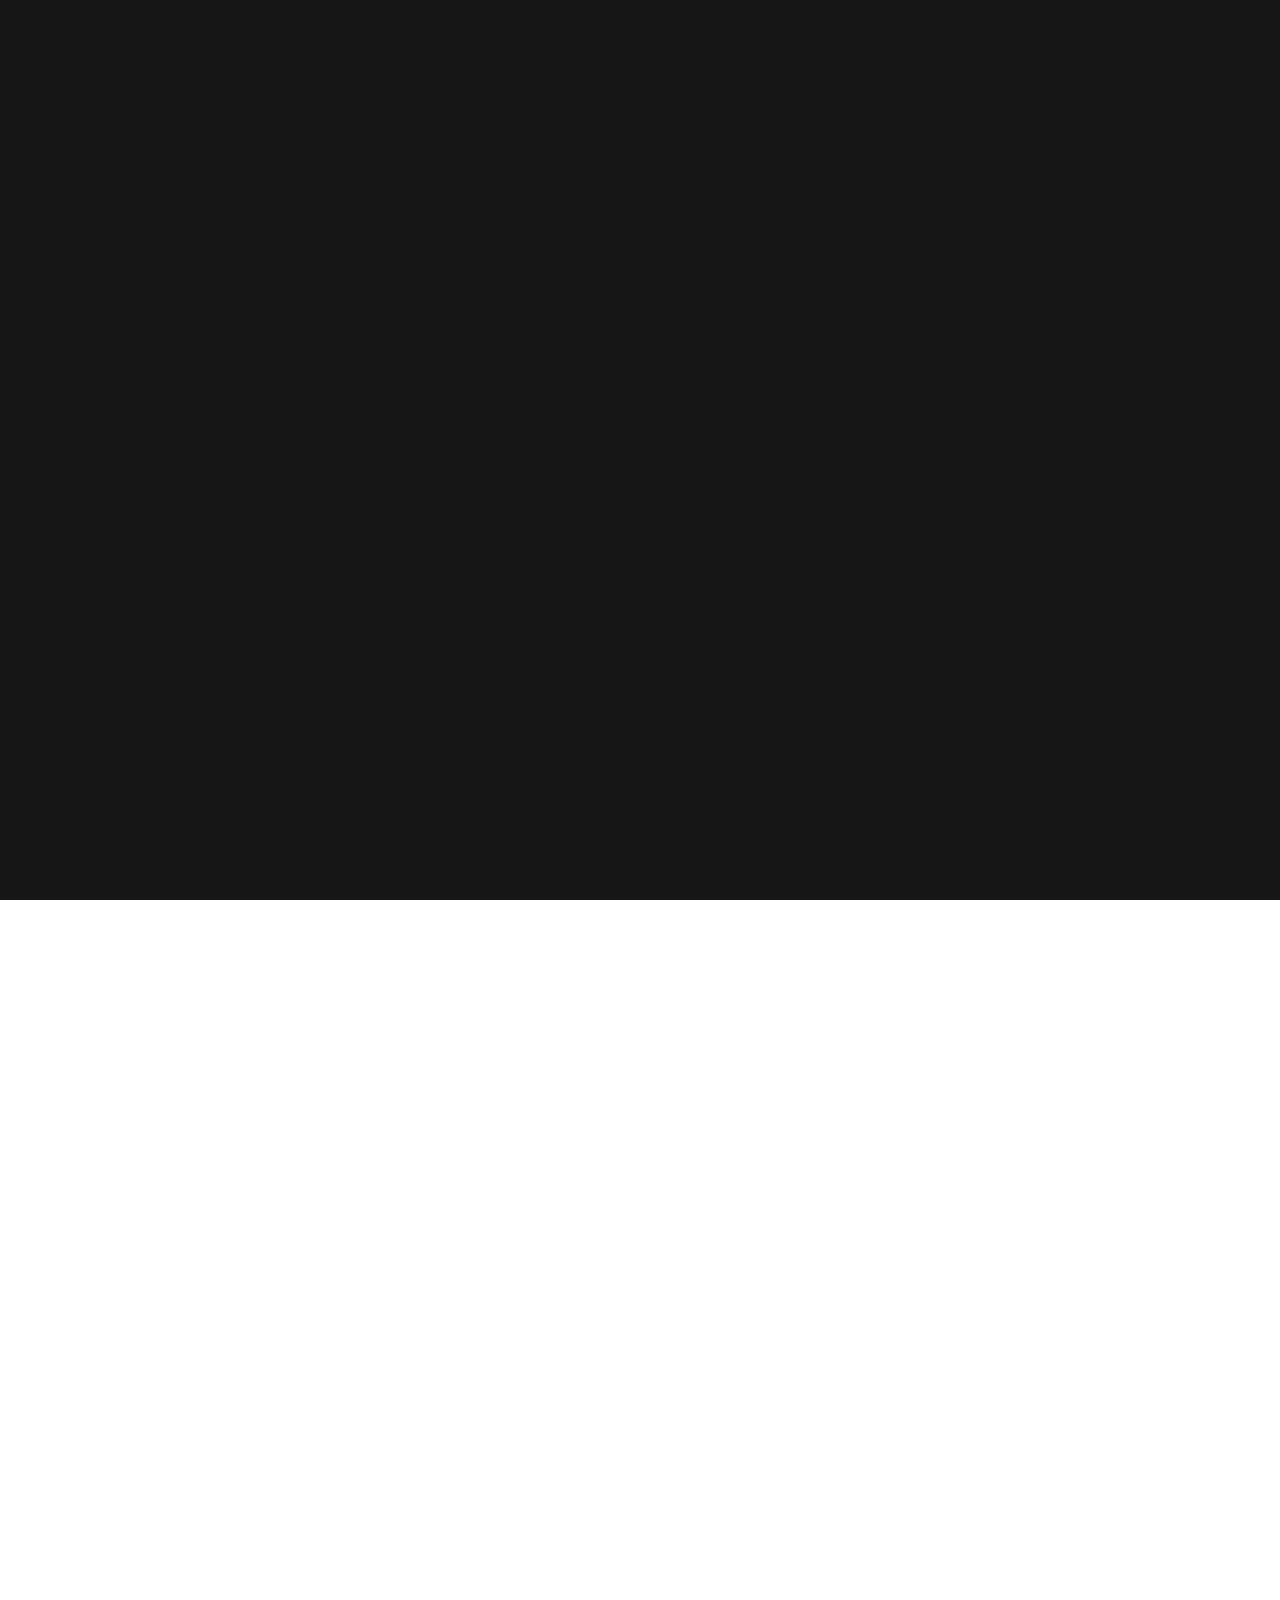
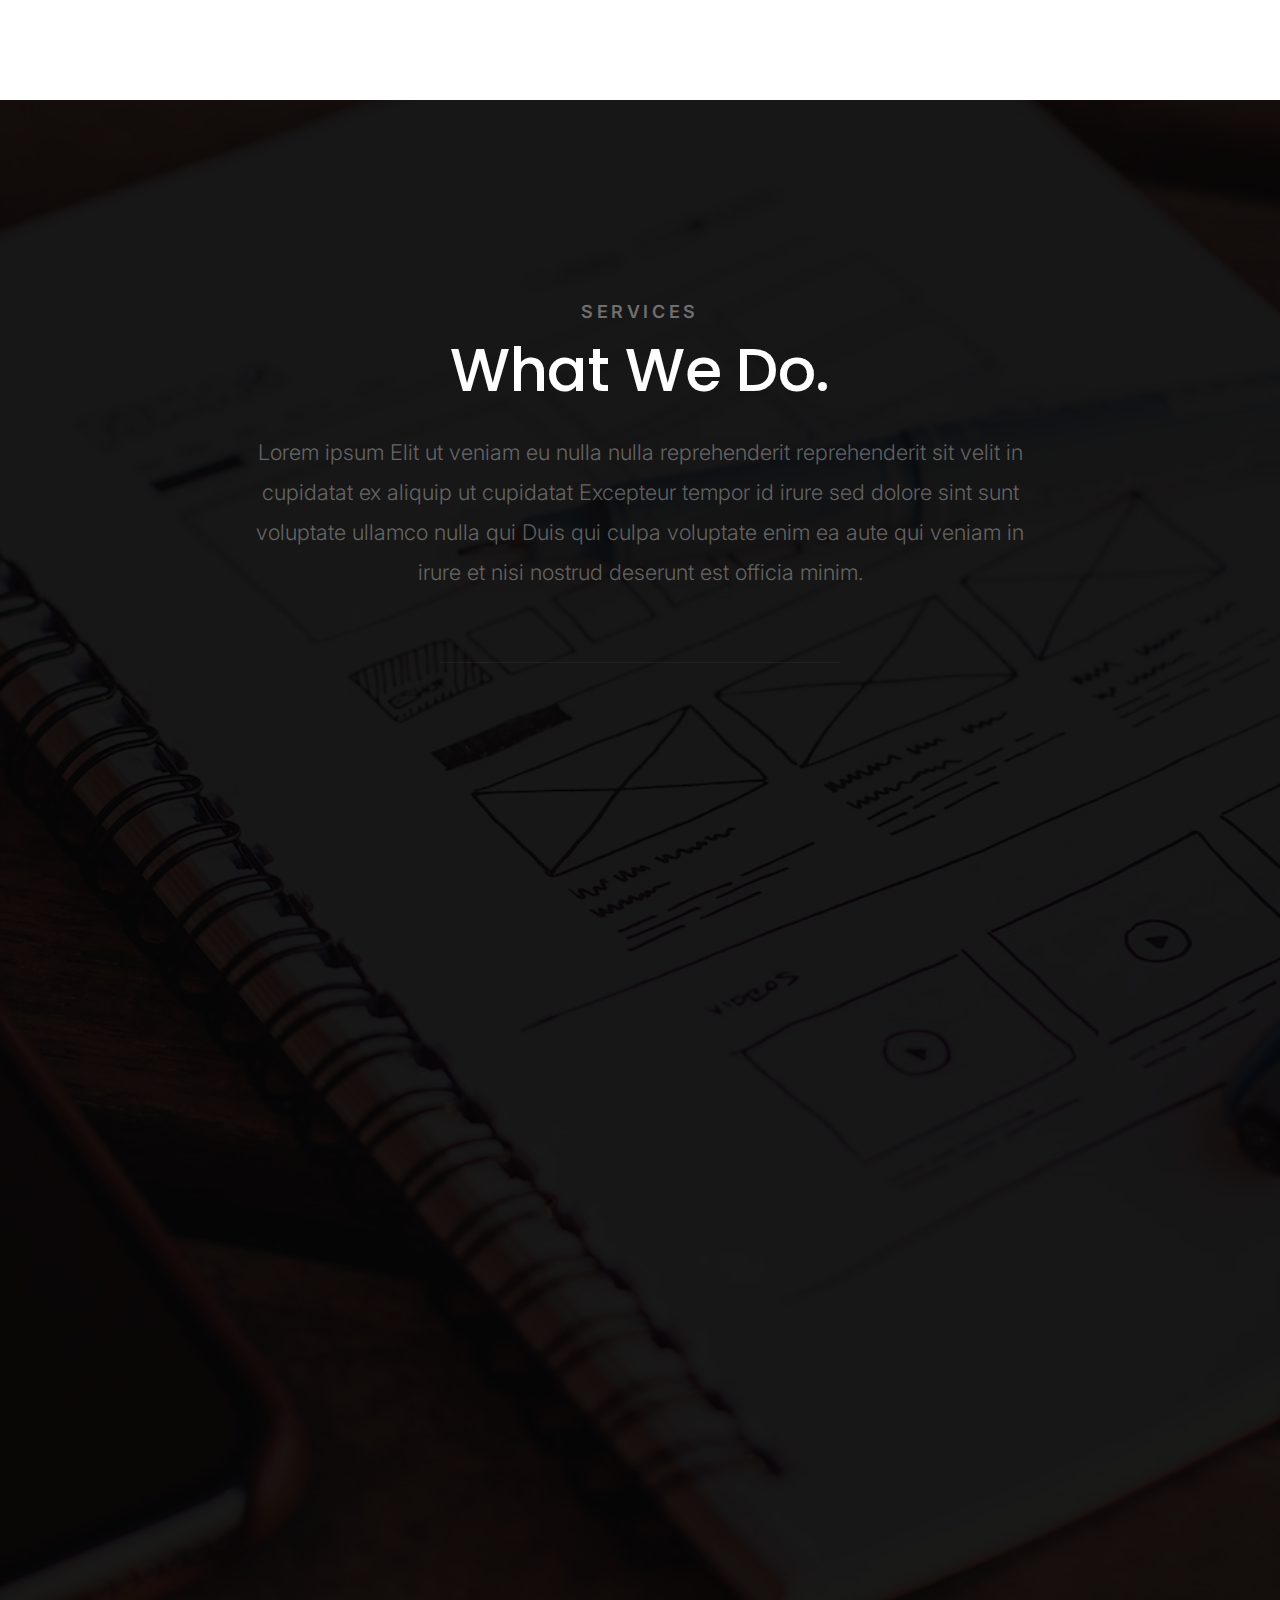
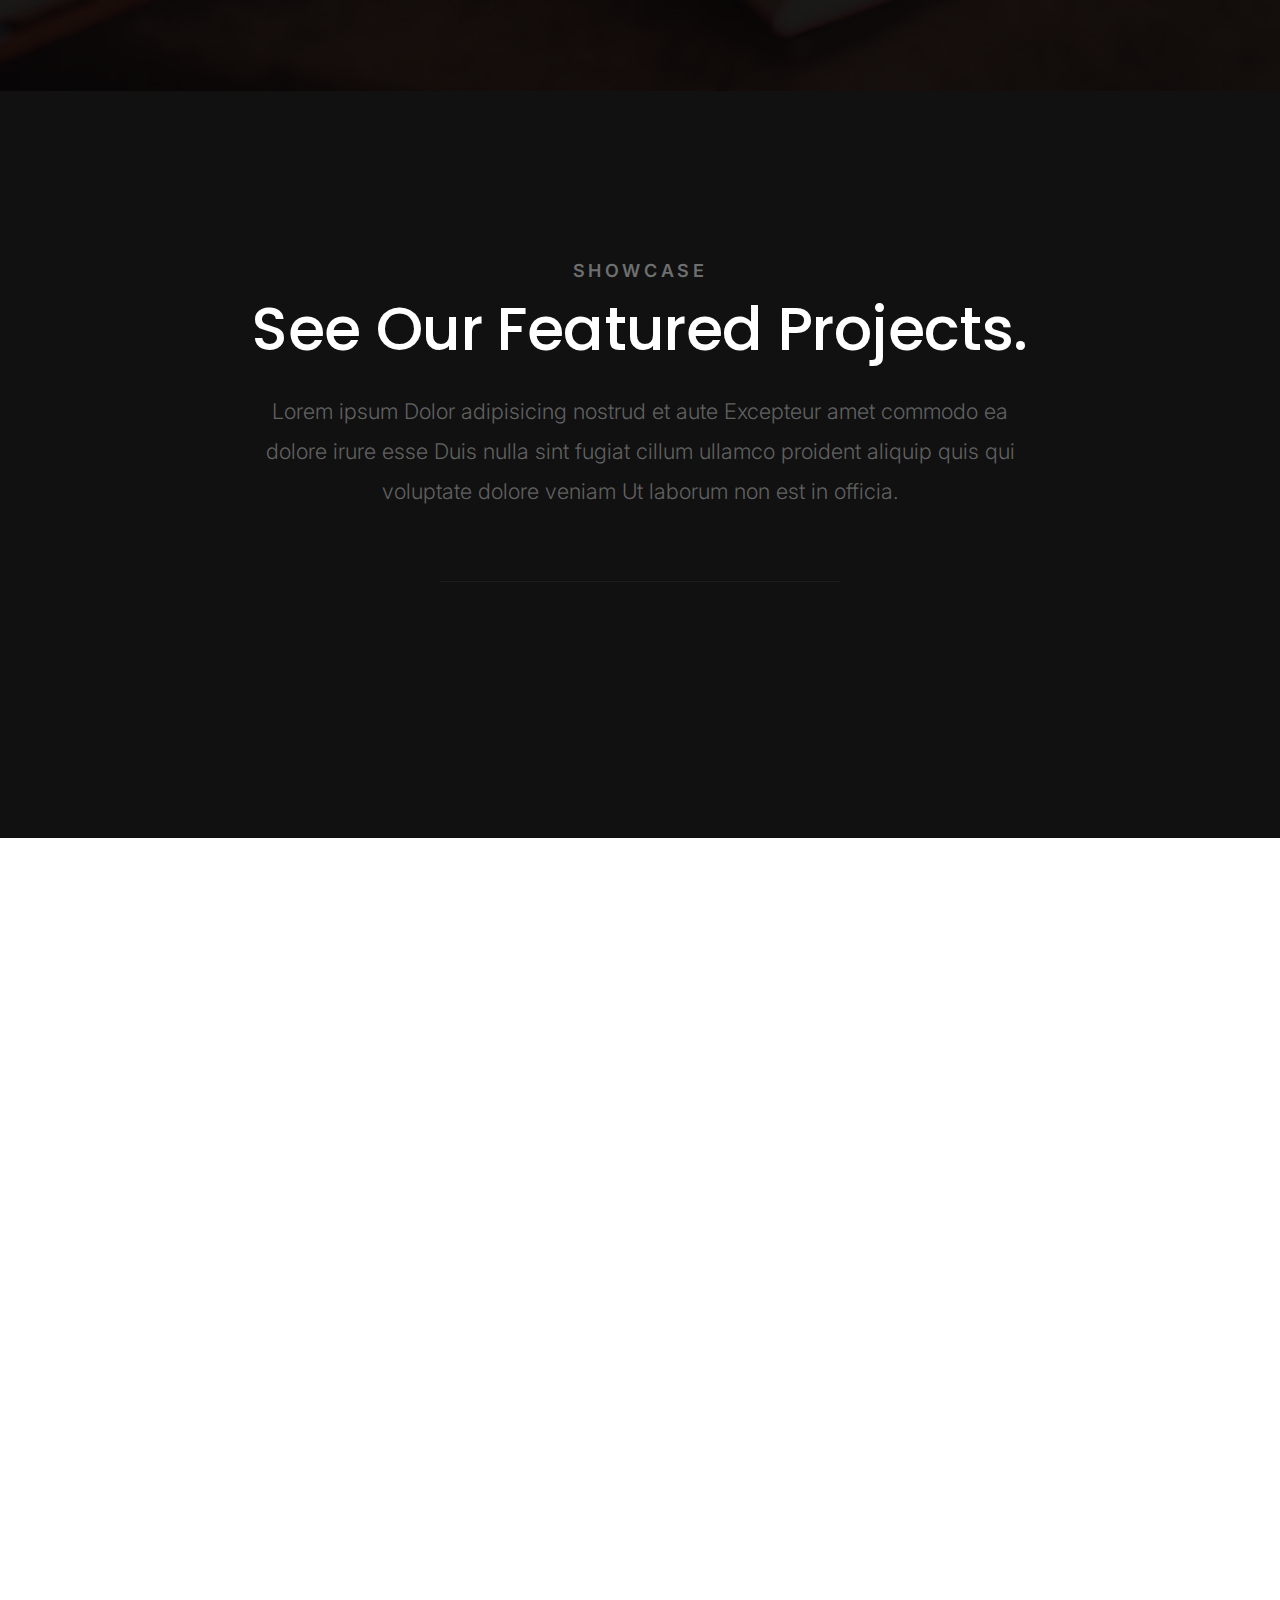
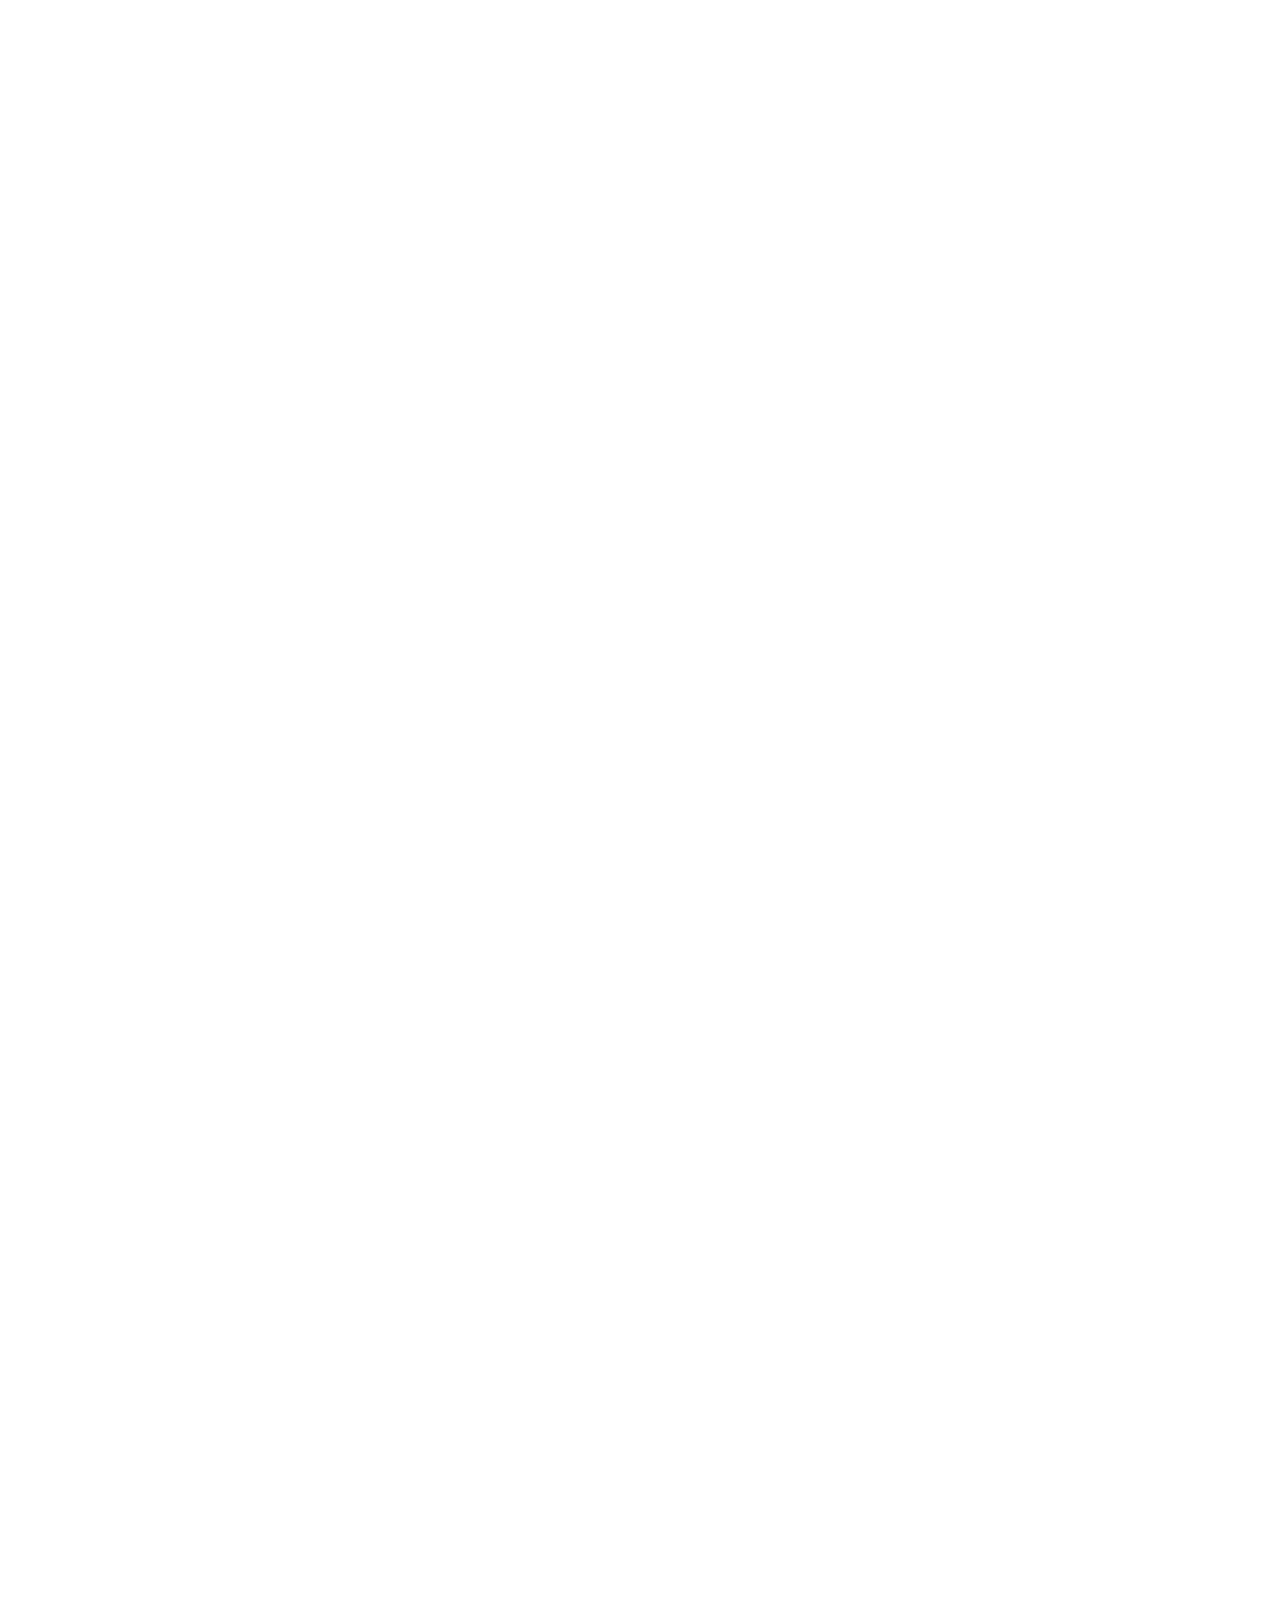
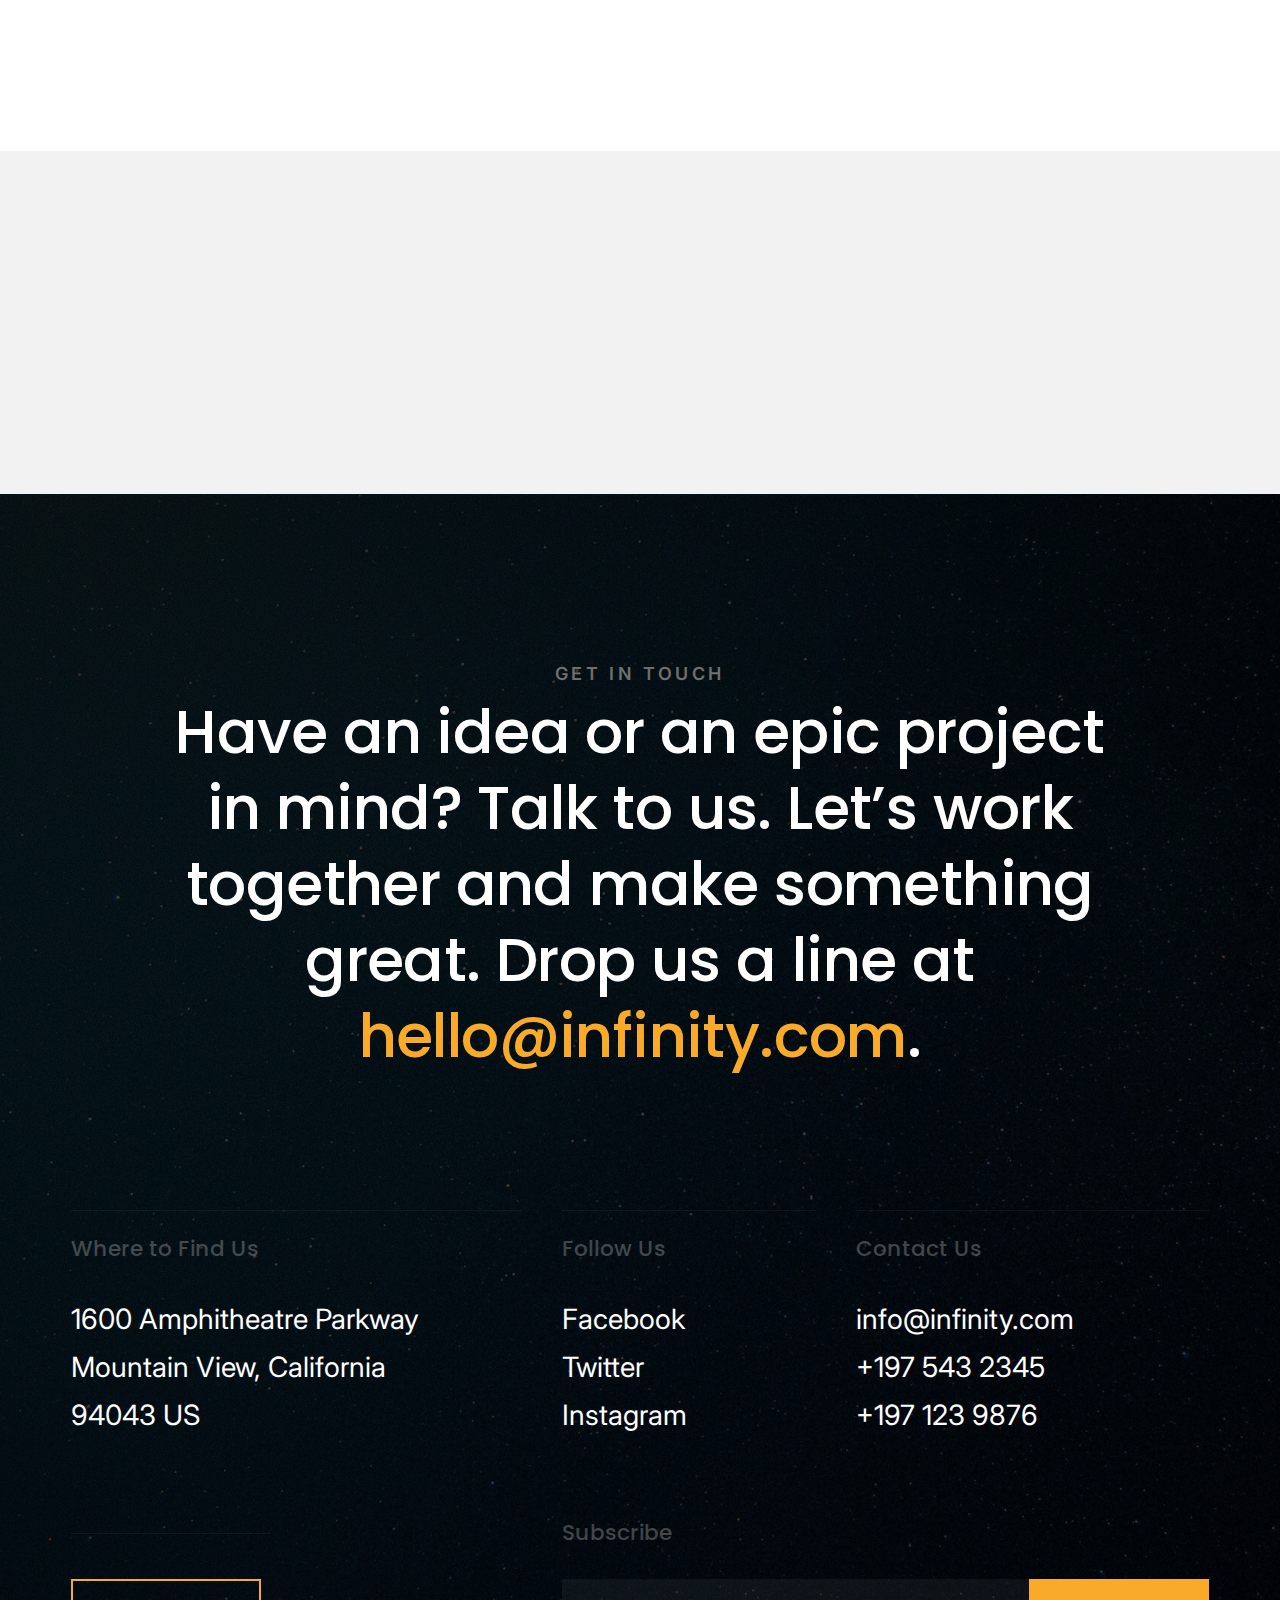
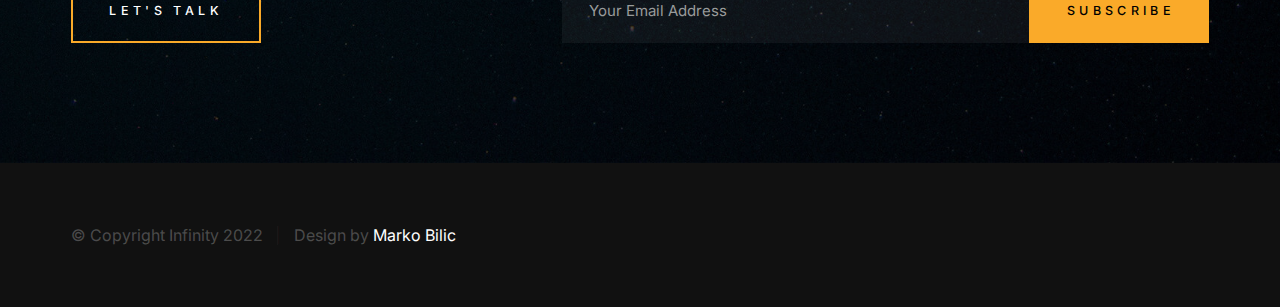
<file: index.html>
<!DOCTYPE html>
<html lang="en" class="no-js">
  <head>
    <meta charset="utf-8" />
    <meta name="viewport" content="width=device-width, initial-scale=1" />
    <title>Cepture</title>

    <script>
      document.documentElement.classList.remove("no-js");
      document.documentElement.classList.add("js");
    </script>
    <link rel="stylesheet" href="css/vendor.css" />
    <link rel="stylesheet" href="css/styles.css" />
    <link rel="icon" type="image/png" sizes="32x32" href="favicon-32x32.png" />
  </head>

  <body id="top">
    <!-- preloader
    ================================================== -->
    <div id="preloader">
      <div id="loader"></div>
    </div>

    <!-- page wrap
    ================================================== -->
    <div id="page" class="s-pagewrap">
      <!-- # site header 
        ================================================== -->
      <header class="s-header">
        <div class="s-header__logo">
          <a class="logo" href="index.html">
            <img src="images/logo1.svg" alt="Homepage" />
          </a>
        </div>

        <a class="s-header__menu-toggle" href="#0" class="">
          <span class="s-header__menu-text">Menu</span>
          <span class="s-header__menu-icon"></span>
        </a>

        <nav class="s-header__nav">
          <a href="#0" class="s-header__nav-close-btn" title="close"
            ><span>Close</span></a
          >
          <h3>Cepture.</h3>

          <ul class="s-header__nav-list">
            <li><a href="#intro" class="smoothscroll">Intro</a></li>
            <li><a href="#about" class="smoothscroll">About</a></li>
            <li><a href="#services" class="smoothscroll">Services</a></li>
            <li><a href="#portfolio" class="smoothscroll">Works</a></li>
            <li><a href="#contact" class="smoothscroll">Contact</a></li>
          </ul>

          <ul class="s-header__social">
            <li>
              <a href="#0">
                <svg
                  xmlns="http://www.w3.org/2000/svg"
                  width="24"
                  height="24"
                  viewBox="0 0 24 24"
                  style="fill: rgba(0, 0, 0, 1); transform: ; -ms-filter: "
                >
                  <path
                    d="M20,3H4C3.447,3,3,3.448,3,4v16c0,0.552,0.447,1,1,1h8.615v-6.96h-2.338v-2.725h2.338v-2c0-2.325,1.42-3.592,3.5-3.592 c0.699-0.002,1.399,0.034,2.095,0.107v2.42h-1.435c-1.128,0-1.348,0.538-1.348,1.325v1.735h2.697l-0.35,2.725h-2.348V21H20 c0.553,0,1-0.448,1-1V4C21,3.448,20.553,3,20,3z"
                  ></path>
                </svg>
                <span class="u-screen-reader-text">Facebook</span>
              </a>
            </li>
            <li>
              <a href="#0">
                <svg
                  xmlns="http://www.w3.org/2000/svg"
                  width="24"
                  height="24"
                  viewBox="0 0 24 24"
                  style="fill: rgba(0, 0, 0, 1); transform: ; -ms-filter: "
                >
                  <path
                    d="M19.633,7.997c0.013,0.175,0.013,0.349,0.013,0.523c0,5.325-4.053,11.461-11.46,11.461c-2.282,0-4.402-0.661-6.186-1.809 c0.324,0.037,0.636,0.05,0.973,0.05c1.883,0,3.616-0.636,5.001-1.721c-1.771-0.037-3.255-1.197-3.767-2.793 c0.249,0.037,0.499,0.062,0.761,0.062c0.361,0,0.724-0.05,1.061-0.137c-1.847-0.374-3.23-1.995-3.23-3.953v-0.05 c0.537,0.299,1.16,0.486,1.82,0.511C3.534,9.419,2.823,8.184,2.823,6.787c0-0.748,0.199-1.434,0.548-2.032 c1.983,2.443,4.964,4.04,8.306,4.215c-0.062-0.3-0.1-0.611-0.1-0.923c0-2.22,1.796-4.028,4.028-4.028 c1.16,0,2.207,0.486,2.943,1.272c0.91-0.175,1.782-0.512,2.556-0.973c-0.299,0.935-0.936,1.721-1.771,2.22 c0.811-0.088,1.597-0.312,2.319-0.624C21.104,6.712,20.419,7.423,19.633,7.997z"
                  ></path>
                </svg>
                <span class="u-screen-reader-text">Twitter</span>
              </a>
            </li>
            <li>
              <a href="#0">
                <svg
                  xmlns="http://www.w3.org/2000/svg"
                  width="24"
                  height="24"
                  viewBox="0 0 24 24"
                  style="fill: rgba(0, 0, 0, 1); transform: ; -ms-filter: "
                >
                  <path
                    d="M11.999,7.377c-2.554,0-4.623,2.07-4.623,4.623c0,2.554,2.069,4.624,4.623,4.624c2.552,0,4.623-2.07,4.623-4.624 C16.622,9.447,14.551,7.377,11.999,7.377L11.999,7.377z M11.999,15.004c-1.659,0-3.004-1.345-3.004-3.003 c0-1.659,1.345-3.003,3.004-3.003s3.002,1.344,3.002,3.003C15.001,13.659,13.658,15.004,11.999,15.004L11.999,15.004z"
                  ></path>
                  <circle cx="16.806" cy="7.207" r="1.078"></circle>
                  <path
                    d="M20.533,6.111c-0.469-1.209-1.424-2.165-2.633-2.632c-0.699-0.263-1.438-0.404-2.186-0.42 c-0.963-0.042-1.268-0.054-3.71-0.054s-2.755,0-3.71,0.054C7.548,3.074,6.809,3.215,6.11,3.479C4.9,3.946,3.945,4.902,3.477,6.111 c-0.263,0.7-0.404,1.438-0.419,2.186c-0.043,0.962-0.056,1.267-0.056,3.71c0,2.442,0,2.753,0.056,3.71 c0.015,0.748,0.156,1.486,0.419,2.187c0.469,1.208,1.424,2.164,2.634,2.632c0.696,0.272,1.435,0.426,2.185,0.45 c0.963,0.042,1.268,0.055,3.71,0.055s2.755,0,3.71-0.055c0.747-0.015,1.486-0.157,2.186-0.419c1.209-0.469,2.164-1.424,2.633-2.633 c0.263-0.7,0.404-1.438,0.419-2.186c0.043-0.962,0.056-1.267,0.056-3.71s0-2.753-0.056-3.71C20.941,7.57,20.801,6.819,20.533,6.111z M19.315,15.643c-0.007,0.576-0.111,1.147-0.311,1.688c-0.305,0.787-0.926,1.409-1.712,1.711c-0.535,0.199-1.099,0.303-1.67,0.311 c-0.95,0.044-1.218,0.055-3.654,0.055c-2.438,0-2.687,0-3.655-0.055c-0.569-0.007-1.135-0.112-1.669-0.311 c-0.789-0.301-1.414-0.923-1.719-1.711c-0.196-0.534-0.302-1.099-0.311-1.669c-0.043-0.95-0.053-1.218-0.053-3.654 c0-2.437,0-2.686,0.053-3.655c0.007-0.576,0.111-1.146,0.311-1.687c0.305-0.789,0.93-1.41,1.719-1.712 c0.534-0.198,1.1-0.303,1.669-0.311c0.951-0.043,1.218-0.055,3.655-0.055c2.437,0,2.687,0,3.654,0.055 c0.571,0.007,1.135,0.112,1.67,0.311c0.786,0.303,1.407,0.925,1.712,1.712c0.196,0.534,0.302,1.099,0.311,1.669 c0.043,0.951,0.054,1.218,0.054,3.655c0,2.436,0,2.698-0.043,3.654H19.315z"
                  ></path>
                </svg>
                <span class="u-screen-reader-text">Instagram</span>
              </a>
            </li>
            <li>
              <a href="#0">
                <svg
                  xmlns="http://www.w3.org/2000/svg"
                  width="24"
                  height="24"
                  viewBox="0 0 24 24"
                  style="fill: rgba(0, 0, 0, 1); transform: ; msfilter: "
                >
                  <path
                    d="M20.66 6.98a9.932 9.932 0 0 0-3.641-3.64C15.486 2.447 13.813 2 12 2s-3.486.447-5.02 1.34c-1.533.893-2.747 2.107-3.64 3.64S2 10.187 2 12s.446 3.487 1.34 5.02a9.924 9.924 0 0 0 3.641 3.64C8.514 21.553 10.187 22 12 22s3.486-.447 5.02-1.34a9.932 9.932 0 0 0 3.641-3.64C21.554 15.487 22 13.813 22 12s-.446-3.487-1.34-5.02zM12 3.66c2 0 3.772.64 5.32 1.919-.92 1.174-2.286 2.14-4.1 2.9-1.002-1.813-2.088-3.327-3.261-4.54A7.715 7.715 0 0 1 12 3.66zM5.51 6.8a8.116 8.116 0 0 1 2.711-2.22c1.212 1.201 2.325 2.7 3.34 4.5-2 .6-4.114.9-6.341.9-.573 0-1.006-.013-1.3-.04A8.549 8.549 0 0 1 5.51 6.8zM3.66 12c0-.054.003-.12.01-.2.007-.08.01-.146.01-.2.254.014.641.02 1.161.02 2.666 0 5.146-.367 7.439-1.1.187.373.381.793.58 1.26-1.32.293-2.674 1.006-4.061 2.14S6.4 16.247 5.76 17.5c-1.4-1.587-2.1-3.42-2.1-5.5zM12 20.34c-1.894 0-3.594-.587-5.101-1.759.601-1.187 1.524-2.322 2.771-3.401 1.246-1.08 2.483-1.753 3.71-2.02a29.441 29.441 0 0 1 1.56 6.62 8.166 8.166 0 0 1-2.94.56zm7.08-3.96a8.351 8.351 0 0 1-2.58 2.621c-.24-2.08-.7-4.107-1.379-6.081.932-.066 1.765-.1 2.5-.1.799 0 1.686.034 2.659.1a8.098 8.098 0 0 1-1.2 3.46zm-1.24-5c-1.16 0-2.233.047-3.22.14a27.053 27.053 0 0 0-.68-1.62c2.066-.906 3.532-2.006 4.399-3.3 1.2 1.414 1.854 3.027 1.96 4.84-.812-.04-1.632-.06-2.459-.06z"
                  ></path>
                </svg>
                <span class="u-screen-reader-text">Dribbble</span>
              </a>
            </li>
            <li>
              <a href="#0">
                <svg
                  xmlns="http://www.w3.org/2000/svg"
                  width="24"
                  height="24"
                  viewBox="0 0 24 24"
                  style="fill: rgba(0, 0, 0, 1); transform: ; msfilter: "
                >
                  <path
                    d="M7.803 5.731c.589 0 1.119.051 1.605.155.483.103.895.273 1.243.508.343.235.611.547.804.939.187.387.28.871.28 1.443 0 .62-.14 1.138-.421 1.551-.283.414-.7.753-1.256 1.015.757.219 1.318.602 1.69 1.146.374.549.557 1.206.557 1.976 0 .625-.119 1.162-.358 1.613a3.11 3.11 0 0 1-.974 1.114 4.315 4.315 0 0 1-1.399.64 6.287 6.287 0 0 1-1.609.206H2V5.731h5.803zm-.351 4.972c.48 0 .878-.114 1.192-.345.312-.228.463-.604.463-1.119 0-.286-.051-.522-.151-.707a1.114 1.114 0 0 0-.417-.428 1.683 1.683 0 0 0-.597-.215 3.609 3.609 0 0 0-.697-.061H4.71v2.875h2.742zm.151 5.239c.267 0 .521-.023.76-.077.241-.052.455-.136.637-.261.182-.12.332-.283.44-.491.109-.206.162-.475.162-.798 0-.634-.179-1.085-.533-1.358-.355-.27-.831-.404-1.414-.404H4.71v3.39h2.893zm8.565-.041c.367.358.896.538 1.584.538.493 0 .919-.125 1.278-.373.354-.249.57-.515.653-.79h2.155c-.346 1.072-.871 1.838-1.589 2.299-.709.463-1.572.693-2.58.693-.702 0-1.334-.113-1.9-.337a4.033 4.033 0 0 1-1.439-.958 4.37 4.37 0 0 1-.905-1.485 5.433 5.433 0 0 1-.32-1.899c0-.666.111-1.289.329-1.864a4.376 4.376 0 0 1 .934-1.493c.405-.42.885-.751 1.444-.994a4.634 4.634 0 0 1 1.858-.362c.754 0 1.413.146 1.979.44a3.967 3.967 0 0 1 1.39 1.182c.363.493.622 1.058.783 1.691.161.632.217 1.292.171 1.983h-6.431c.001.704.238 1.371.606 1.729zm2.812-4.681c-.291-.322-.783-.496-1.385-.496-.391 0-.714.065-.974.199a1.97 1.97 0 0 0-.62.491 1.772 1.772 0 0 0-.328.628 2.82 2.82 0 0 0-.111.587h3.982c-.058-.624-.272-1.085-.564-1.409zm-3.918-4.663h4.989v1.215h-4.989z"
                  ></path>
                </svg>
                <span class="u-screen-reader-text">Behance</span>
              </a>
            </li>
          </ul>
        </nav>
      </header>
      <!-- end s-header -->

      <!-- # site-content
        ================================================== -->
      <section id="content" class="s-content">
        <!-- intro
            ----------------------------------------------- -->
        <section id="intro" class="s-intro target-section">
          <div class="s-intro__bg rellax" data-rellax-speed="-5"></div>
          <div class="Loader" data-text="Loading">
            <span class="Loader__Circle"></span>
            <span class="Loader__Circle"></span>
            <span class="Loader__Circle"></span>
            <span class="Loader__Circle"></span>
          </div>
          <div class="row s-intro__content">
            <div class="column lg-12 s-intro__content-inner">
              <h3 class="s-intro__pretitle">We Are Cepture.</h3>
              <h1 class="s-intro__title">
                We Craft Stunning <br />
                Digital Experiences.
              </h1>

              <div class="s-intro__more">
                <a
                  class="smoothscroll btn s-intro__more-btn carrow cta"
                  href="#about"
                >
                  discover more
                  <span></span>
                </a>
              </div>
            </div>
            <!-- s-intro__content-inner -->
          </div>
          <!-- s-intro__content -->

          <ul class="s-intro__social">
            <li>
              <a href="#0">
                <svg
                  xmlns="http://www.w3.org/2000/svg"
                  width="24"
                  height="24"
                  viewBox="0 0 24 24"
                  style="fill: rgba(0, 0, 0, 1); transform: ; -ms-filter: "
                >
                  <path
                    d="M20,3H4C3.447,3,3,3.448,3,4v16c0,0.552,0.447,1,1,1h8.615v-6.96h-2.338v-2.725h2.338v-2c0-2.325,1.42-3.592,3.5-3.592 c0.699-0.002,1.399,0.034,2.095,0.107v2.42h-1.435c-1.128,0-1.348,0.538-1.348,1.325v1.735h2.697l-0.35,2.725h-2.348V21H20 c0.553,0,1-0.448,1-1V4C21,3.448,20.553,3,20,3z"
                  ></path>
                </svg>
                <span class="u-screen-reader-text">Facebook</span>
              </a>
            </li>
            <li>
              <a href="#0">
                <svg
                  xmlns="http://www.w3.org/2000/svg"
                  width="24"
                  height="24"
                  viewBox="0 0 24 24"
                  style="fill: rgba(0, 0, 0, 1); transform: ; -ms-filter: "
                >
                  <path
                    d="M19.633,7.997c0.013,0.175,0.013,0.349,0.013,0.523c0,5.325-4.053,11.461-11.46,11.461c-2.282,0-4.402-0.661-6.186-1.809 c0.324,0.037,0.636,0.05,0.973,0.05c1.883,0,3.616-0.636,5.001-1.721c-1.771-0.037-3.255-1.197-3.767-2.793 c0.249,0.037,0.499,0.062,0.761,0.062c0.361,0,0.724-0.05,1.061-0.137c-1.847-0.374-3.23-1.995-3.23-3.953v-0.05 c0.537,0.299,1.16,0.486,1.82,0.511C3.534,9.419,2.823,8.184,2.823,6.787c0-0.748,0.199-1.434,0.548-2.032 c1.983,2.443,4.964,4.04,8.306,4.215c-0.062-0.3-0.1-0.611-0.1-0.923c0-2.22,1.796-4.028,4.028-4.028 c1.16,0,2.207,0.486,2.943,1.272c0.91-0.175,1.782-0.512,2.556-0.973c-0.299,0.935-0.936,1.721-1.771,2.22 c0.811-0.088,1.597-0.312,2.319-0.624C21.104,6.712,20.419,7.423,19.633,7.997z"
                  ></path>
                </svg>
                <span class="u-screen-reader-text">Twitter</span>
              </a>
            </li>
            <li>
              <a href="#0">
                <svg
                  xmlns="http://www.w3.org/2000/svg"
                  width="24"
                  height="24"
                  viewBox="0 0 24 24"
                  style="fill: rgba(0, 0, 0, 1); transform: ; -ms-filter: "
                >
                  <path
                    d="M11.999,7.377c-2.554,0-4.623,2.07-4.623,4.623c0,2.554,2.069,4.624,4.623,4.624c2.552,0,4.623-2.07,4.623-4.624 C16.622,9.447,14.551,7.377,11.999,7.377L11.999,7.377z M11.999,15.004c-1.659,0-3.004-1.345-3.004-3.003 c0-1.659,1.345-3.003,3.004-3.003s3.002,1.344,3.002,3.003C15.001,13.659,13.658,15.004,11.999,15.004L11.999,15.004z"
                  ></path>
                  <circle cx="16.806" cy="7.207" r="1.078"></circle>
                  <path
                    d="M20.533,6.111c-0.469-1.209-1.424-2.165-2.633-2.632c-0.699-0.263-1.438-0.404-2.186-0.42 c-0.963-0.042-1.268-0.054-3.71-0.054s-2.755,0-3.71,0.054C7.548,3.074,6.809,3.215,6.11,3.479C4.9,3.946,3.945,4.902,3.477,6.111 c-0.263,0.7-0.404,1.438-0.419,2.186c-0.043,0.962-0.056,1.267-0.056,3.71c0,2.442,0,2.753,0.056,3.71 c0.015,0.748,0.156,1.486,0.419,2.187c0.469,1.208,1.424,2.164,2.634,2.632c0.696,0.272,1.435,0.426,2.185,0.45 c0.963,0.042,1.268,0.055,3.71,0.055s2.755,0,3.71-0.055c0.747-0.015,1.486-0.157,2.186-0.419c1.209-0.469,2.164-1.424,2.633-2.633 c0.263-0.7,0.404-1.438,0.419-2.186c0.043-0.962,0.056-1.267,0.056-3.71s0-2.753-0.056-3.71C20.941,7.57,20.801,6.819,20.533,6.111z M19.315,15.643c-0.007,0.576-0.111,1.147-0.311,1.688c-0.305,0.787-0.926,1.409-1.712,1.711c-0.535,0.199-1.099,0.303-1.67,0.311 c-0.95,0.044-1.218,0.055-3.654,0.055c-2.438,0-2.687,0-3.655-0.055c-0.569-0.007-1.135-0.112-1.669-0.311 c-0.789-0.301-1.414-0.923-1.719-1.711c-0.196-0.534-0.302-1.099-0.311-1.669c-0.043-0.95-0.053-1.218-0.053-3.654 c0-2.437,0-2.686,0.053-3.655c0.007-0.576,0.111-1.146,0.311-1.687c0.305-0.789,0.93-1.41,1.719-1.712 c0.534-0.198,1.1-0.303,1.669-0.311c0.951-0.043,1.218-0.055,3.655-0.055c2.437,0,2.687,0,3.654,0.055 c0.571,0.007,1.135,0.112,1.67,0.311c0.786,0.303,1.407,0.925,1.712,1.712c0.196,0.534,0.302,1.099,0.311,1.669 c0.043,0.951,0.054,1.218,0.054,3.655c0,2.436,0,2.698-0.043,3.654H19.315z"
                  ></path>
                </svg>
                <span class="u-screen-reader-text">Instagram</span>
              </a>
            </li>
            <li>
              <a href="#0">
                <svg
                  xmlns="http://www.w3.org/2000/svg"
                  width="24"
                  height="24"
                  viewBox="0 0 24 24"
                  style="fill: rgba(0, 0, 0, 1); transform: ; msfilter: "
                >
                  <path
                    d="M20.66 6.98a9.932 9.932 0 0 0-3.641-3.64C15.486 2.447 13.813 2 12 2s-3.486.447-5.02 1.34c-1.533.893-2.747 2.107-3.64 3.64S2 10.187 2 12s.446 3.487 1.34 5.02a9.924 9.924 0 0 0 3.641 3.64C8.514 21.553 10.187 22 12 22s3.486-.447 5.02-1.34a9.932 9.932 0 0 0 3.641-3.64C21.554 15.487 22 13.813 22 12s-.446-3.487-1.34-5.02zM12 3.66c2 0 3.772.64 5.32 1.919-.92 1.174-2.286 2.14-4.1 2.9-1.002-1.813-2.088-3.327-3.261-4.54A7.715 7.715 0 0 1 12 3.66zM5.51 6.8a8.116 8.116 0 0 1 2.711-2.22c1.212 1.201 2.325 2.7 3.34 4.5-2 .6-4.114.9-6.341.9-.573 0-1.006-.013-1.3-.04A8.549 8.549 0 0 1 5.51 6.8zM3.66 12c0-.054.003-.12.01-.2.007-.08.01-.146.01-.2.254.014.641.02 1.161.02 2.666 0 5.146-.367 7.439-1.1.187.373.381.793.58 1.26-1.32.293-2.674 1.006-4.061 2.14S6.4 16.247 5.76 17.5c-1.4-1.587-2.1-3.42-2.1-5.5zM12 20.34c-1.894 0-3.594-.587-5.101-1.759.601-1.187 1.524-2.322 2.771-3.401 1.246-1.08 2.483-1.753 3.71-2.02a29.441 29.441 0 0 1 1.56 6.62 8.166 8.166 0 0 1-2.94.56zm7.08-3.96a8.351 8.351 0 0 1-2.58 2.621c-.24-2.08-.7-4.107-1.379-6.081.932-.066 1.765-.1 2.5-.1.799 0 1.686.034 2.659.1a8.098 8.098 0 0 1-1.2 3.46zm-1.24-5c-1.16 0-2.233.047-3.22.14a27.053 27.053 0 0 0-.68-1.62c2.066-.906 3.532-2.006 4.399-3.3 1.2 1.414 1.854 3.027 1.96 4.84-.812-.04-1.632-.06-2.459-.06z"
                  ></path>
                </svg>
                <span class="u-screen-reader-text">Dribbble</span>
              </a>
            </li>
            <li>
              <a href="#0">
                <svg
                  xmlns="http://www.w3.org/2000/svg"
                  width="24"
                  height="24"
                  viewBox="0 0 24 24"
                  style="fill: rgba(0, 0, 0, 1); transform: ; msfilter: "
                >
                  <path
                    d="M7.803 5.731c.589 0 1.119.051 1.605.155.483.103.895.273 1.243.508.343.235.611.547.804.939.187.387.28.871.28 1.443 0 .62-.14 1.138-.421 1.551-.283.414-.7.753-1.256 1.015.757.219 1.318.602 1.69 1.146.374.549.557 1.206.557 1.976 0 .625-.119 1.162-.358 1.613a3.11 3.11 0 0 1-.974 1.114 4.315 4.315 0 0 1-1.399.64 6.287 6.287 0 0 1-1.609.206H2V5.731h5.803zm-.351 4.972c.48 0 .878-.114 1.192-.345.312-.228.463-.604.463-1.119 0-.286-.051-.522-.151-.707a1.114 1.114 0 0 0-.417-.428 1.683 1.683 0 0 0-.597-.215 3.609 3.609 0 0 0-.697-.061H4.71v2.875h2.742zm.151 5.239c.267 0 .521-.023.76-.077.241-.052.455-.136.637-.261.182-.12.332-.283.44-.491.109-.206.162-.475.162-.798 0-.634-.179-1.085-.533-1.358-.355-.27-.831-.404-1.414-.404H4.71v3.39h2.893zm8.565-.041c.367.358.896.538 1.584.538.493 0 .919-.125 1.278-.373.354-.249.57-.515.653-.79h2.155c-.346 1.072-.871 1.838-1.589 2.299-.709.463-1.572.693-2.58.693-.702 0-1.334-.113-1.9-.337a4.033 4.033 0 0 1-1.439-.958 4.37 4.37 0 0 1-.905-1.485 5.433 5.433 0 0 1-.32-1.899c0-.666.111-1.289.329-1.864a4.376 4.376 0 0 1 .934-1.493c.405-.42.885-.751 1.444-.994a4.634 4.634 0 0 1 1.858-.362c.754 0 1.413.146 1.979.44a3.967 3.967 0 0 1 1.39 1.182c.363.493.622 1.058.783 1.691.161.632.217 1.292.171 1.983h-6.431c.001.704.238 1.371.606 1.729zm2.812-4.681c-.291-.322-.783-.496-1.385-.496-.391 0-.714.065-.974.199a1.97 1.97 0 0 0-.62.491 1.772 1.772 0 0 0-.328.628 2.82 2.82 0 0 0-.111.587h3.982c-.058-.624-.272-1.085-.564-1.409zm-3.918-4.663h4.989v1.215h-4.989z"
                  ></path>
                </svg>
                <span class="u-screen-reader-text">Behance</span>
              </a>
            </li>
          </ul>
          <!-- s-intro__social -->

          <div class="s-intro__scroll">
            <a href="#about" class="smoothscroll">
              <span>Scroll Down</span>
              <svg
                xmlns="http://www.w3.org/2000/svg"
                width="24"
                height="24"
                viewBox="0 0 24 24"
                style="
                  fill: rgba(0, 0, 0, 1);
                  transform: rotate(180deg);
                  msfilter: progid:DXImageTransform.Microsoft.BasicImage(rotation=2);
                "
              >
                <path
                  d="M21 11H6.414l5.293-5.293-1.414-1.414L2.586 12l7.707 7.707 1.414-1.414L6.414 13H21z"
                ></path>
              </svg>
            </a>
          </div>
          <!-- s-intro__scroll -->
        </section>
        <!-- end s-intro -->

        <!-- about
            ----------------------------------------------- -->
        <section id="about" class="s-about target-section">
          <div class="row s-about__content" data-animate-block>
            <div class="column lg-12">
              <h2 class="text-pretitle" data-animate-el>About Us</h2>
              <p class="s-about__desc" data-animate-el>
                <span>Cepture</span> is a creative digital agency based in
                Manila, Philippines. We are composed of creative designers and
                experienced developers.
              </p>
            </div>
            <!-- end column  -->
          </div>
          <!-- end s-about__content  -->
        </section>
        <!-- end about -->

        <!-- services
            ----------------------------------------------- -->
        <section id="services" class="s-services">
          <div class="s-services__bg"></div>

          <div
            class="row narrow section-header section-header--dark has-bottom-sep"
          >
            <div class="column lg-12">
              <h3 class="text-pretitle">Services</h3>
              <h1 class="text-display-title">What We Do.</h1>

              <p class="lead">
                Lorem ipsum Elit ut veniam eu nulla nulla reprehenderit
                reprehenderit sit velit in cupidatat ex aliquip ut cupidatat
                Excepteur tempor id irure sed dolore sint sunt voluptate ullamco
                nulla qui Duis qui culpa voluptate enim ea aute qui veniam in
                irure et nisi nostrud deserunt est officia minim.
              </p>
            </div>
            <!-- end column -->
          </div>
          <!-- end section header -->

          <div class="s-services__content">
            <div
              class="row services-list block-lg-one-half block-tab-whole"
              data-animate-block
            >
              <div class="column service-item" data-animate-el>
                <span class="service-icon-block">
                  <svg
                    xmlns="http://www.w3.org/2000/svg"
                    width="24"
                    height="24"
                    viewBox="0 0 24 24"
                  >
                    <path
                      d="M22 4c-1.5 0-2.662 1.685-1.598 3.194.535.759.406 1.216.045 1.749-.765 1.127-1.872 2.057-3.447 2.057-2.521 0-3.854-2.083-4.131-3.848-.096-.614-.15-1.074.436-1.644.402-.39.695-.904.695-1.508 0-1.104-.896-2-2-2s-2 .896-2 2c0 .604.293 1.118.695 1.508.586.57.531 1.03.436 1.644-.277 1.765-1.61 3.848-4.131 3.848-1.575 0-2.682-.93-3.447-2.058-.362-.532-.491-.989.045-1.748 1.064-1.509-.098-3.194-1.598-3.194-1.104 0-2 .896-2 2 0 .797.464 1.495 1.144 1.808.825.38.856 1.317.856 2.171v12.021h20v-12.021c0-.854.031-1.792.856-2.171.68-.313 1.144-1.011 1.144-1.808 0-1.104-.896-2-2-2zm-10 6.297c1.977 2.96 5.58 3.354 8 1.851v3.852h-16v-3.852c2.398 1.49 6.01 1.131 8-1.851zm-8 9.703v-2h16v2h-16z"
                    />
                  </svg>
                </span>

                <div class="service-content">
                  <h3 class="h4">Branding</h3>

                  <p>
                    Sed ut perspiciatis unde omnis iste natus error sit
                    voluptatem accusantium doloremque laudantium, totam rem
                    aperiam, eaque ipsa quae ab illo inventore veritatis et
                    quasi architecto beatae vitae dicta sunt explicabo. Nemo
                    enim ipsam voluptatem quia voluptas sit aspernatur aut odit
                    aut fugit.
                  </p>
                </div>
              </div>
              <!-- end service-item -->

              <div class="column service-item" data-animate-el>
                <span class="service-icon-block">
                  <svg
                    xmlns="http://www.w3.org/2000/svg"
                    width="24"
                    height="24"
                    viewBox="0 0 24 24"
                  >
                    <path
                      d="M17 8c.552 0 1 .449 1 1s-.448 1-1 1-1-.449-1-1 .448-1 1-1zm0-2c-1.657 0-3 1.343-3 3s1.343 3 3 3 3-1.343 3-3-1.343-3-3-3zm-10 6c-1.657 0-3 1.343-3 3s1.343 3 3 3 3-1.343 3-3-1.343-3-3-3zm10-8c.343 0 .677.035 1 .101v-2.101c0-.552-.447-1-1-1s-1 .448-1 1v2.101c.323-.066.657-.101 1-.101zm-10 6c.343 0 .677.035 1 .101v-8.101c0-.552-.447-1-1-1s-1 .448-1 1v8.101c.323-.066.657-.101 1-.101zm10 4c-.343 0-.677-.035-1-.101v8.101c0 .552.447 1 1 1s1-.448 1-1v-8.101c-.323.066-.657.101-1 .101zm-10 6c-.343 0-.677-.035-1-.101v2.101c0 .552.447 1 1 1s1-.448 1-1v-2.101c-.323.066-.657.101-1 .101z"
                    />
                  </svg>
                </span>

                <div class="service-content">
                  <h3 class="h4">UI/UX Design</h3>

                  <p>
                    Sed ut perspiciatis unde omnis iste natus error sit
                    voluptatem accusantium doloremque laudantium, totam rem
                    aperiam, eaque ipsa quae ab illo inventore veritatis et
                    quasi architecto beatae vitae dicta sunt explicabo. Nemo
                    enim ipsam voluptatem quia voluptas sit aspernatur aut odit
                    aut fugit.
                  </p>
                </div>
              </div>
              <!-- end service-item -->

              <div class="column service-item" data-animate-el>
                <span class="service-icon-block">
                  <svg
                    width="24"
                    height="24"
                    viewBox="0 0 24 24"
                    xmlns="http://www.w3.org/2000/svg"
                    fill-rule="evenodd"
                    clip-rule="evenodd"
                  >
                    <path
                      d="M10 16v2.5c0 2.483-2.017 4.5-4.5 4.5-2.484 0-4.5-2.017-4.5-4.5 0-2.484 2.016-4.5 4.5-4.5h2.5v-4h-2.5c-2.484 0-4.5-2.016-4.5-4.5 0-2.483 2.016-4.5 4.5-4.5 2.483 0 4.5 2.017 4.5 4.5v2.5h4v-2.5c0-2.483 2.017-4.5 4.5-4.5 2.484 0 4.5 2.017 4.5 4.5 0 2.484-2.016 4.5-4.5 4.5h-2.5v4h2.5c2.484 0 4.5 2.016 4.5 4.5 0 2.483-2.016 4.5-4.5 4.5-2.483 0-4.5-2.017-4.5-4.5v-2.5h-4zm-2 0h-2.5c-1.379 0-2.5 1.122-2.5 2.5s1.121 2.5 2.5 2.5 2.5-1.122 2.5-2.5v-2.5zm10.5 0h-2.5v2.5c0 1.378 1.121 2.5 2.5 2.5s2.5-1.122 2.5-2.5-1.121-2.5-2.5-2.5zm-4.5-6h-4v4.132h4v-4.132zm-6-2v-2.5c0-1.378-1.121-2.5-2.5-2.5s-2.5 1.122-2.5 2.5 1.121 2.5 2.5 2.5h2.5zm10.5 0c1.379 0 2.5-1.122 2.5-2.5s-1.121-2.5-2.5-2.5-2.5 1.122-2.5 2.5v2.5h2.5z"
                    />
                  </svg>
                </span>

                <div class="service-content">
                  <h3 class="h4">Web Development</h3>

                  <p>
                    Sed ut perspiciatis unde omnis iste natus error sit
                    voluptatem accusantium doloremque laudantium, totam rem
                    aperiam, eaque ipsa quae ab illo inventore veritatis et
                    quasi architecto beatae vitae dicta sunt explicabo. Nemo
                    enim ipsam voluptatem quia voluptas sit aspernatur aut odit
                    aut fugit.
                  </p>
                </div>
              </div>
              <!-- end service-item -->

              <div class="column service-item" data-animate-el>
                <span class="service-icon-block">
                  <svg
                    xmlns="http://www.w3.org/2000/svg"
                    width="24"
                    height="24"
                    viewBox="0 0 24 24"
                  >
                    <path
                      d="M12 0l-11 6v12.131l11 5.869 11-5.869v-12.066l-11-6.065zm-1 21.2l-6.664-3.555 4.201-2.801c1.08-.719-.066-2.359-1.243-1.575l-4.294 2.862v-7.901l8 4.363v8.607zm-6.867-14.63l6.867-3.746v4.426c0 1.323 2 1.324 2 0v-4.415l6.91 3.811-7.905 4.218-7.872-4.294zm8.867 6.03l8-4.269v7.8l-4.263-2.842c-1.181-.785-2.323.855-1.245 1.574l4.172 2.781-6.664 3.556v-8.6z"
                    />
                  </svg>
                </span>

                <div class="service-content">
                  <h3 class="h4">Illustration</h3>

                  <p>
                    Sed ut perspiciatis unde omnis iste natus error sit
                    voluptatem accusantium doloremque laudantium, totam rem
                    aperiam, eaque ipsa quae ab illo inventore veritatis et
                    quasi architecto beatae vitae dicta sunt explicabo. Nemo
                    enim ipsam voluptatem quia voluptas sit aspernatur aut odit
                    aut fugit.
                  </p>
                </div>
              </div>
              <!-- end service-item -->
            </div>
            <!-- end services-list -->
          </div>
          <!-- end services-content -->
        </section>
        <!-- end services -->

        <!-- portfolio
            ----------------------------------------------- -->
        <section id="portfolio" class="s-portfolio">
          <div class="s-portfolio__header">
            <div
              class="row narrow section-header section-header--dark has-bottom-sep"
            >
              <div class="column lg-12">
                <h3 class="text-pretitle">Showcase</h3>
                <h1 class="text-display-title">See Our Featured Projects.</h1>

                <p class="lead">
                  Lorem ipsum Dolor adipisicing nostrud et aute Excepteur amet
                  commodo ea dolore irure esse Duis nulla sint fugiat cillum
                  ullamco proident aliquip quis qui voluptate dolore veniam Ut
                  laborum non est in officia.
                </p>
              </div>
              <!-- end column -->
            </div>
            <!-- end section header -->
          </div>
          <!-- end s-portfolio__header -->

          <div class="row s-portfolio__content" data-animate-block>
            <div class="column lg-12">
              <div class="folio-list bricks">
                <div class="brick folio-item" data-animate-el>
                  <div class="folio-item__thumb">
                    <a
                      class="folio-item__thumb-link"
                      href="images/portfolio/gallery/g-shutterbug.jpg"
                      title="Shutterbug"
                      data-size="1050x700"
                    >
                      <img
                        src="images/portfolio/shutterbug.jpg"
                        srcset="
                          images/portfolio/shutterbug.jpg    1x,
                          images/portfolio/shutterbug@2x.jpg 2x
                        "
                        alt=""
                      />
                    </a>
                  </div>
                  <div class="folio-item__info">
                    <div class="folio-item__cat">Web Development</div>
                    <h4 class="folio-item__title">Shutterbug</h4>
                  </div>
                  <a
                    href="https://www.behance.net/"
                    title="Project Link"
                    class="folio-item__project-link"
                  >
                    <svg
                      xmlns="http://www.w3.org/2000/svg"
                      width="24"
                      height="24"
                      viewBox="0 0 24 24"
                      style="fill: rgba(0, 0, 0, 1); transform: ; msfilter: "
                    >
                      <path
                        d="M4.222 19.778a4.983 4.983 0 0 0 3.535 1.462 4.986 4.986 0 0 0 3.536-1.462l2.828-2.829-1.414-1.414-2.828 2.829a3.007 3.007 0 0 1-4.243 0 3.005 3.005 0 0 1 0-4.243l2.829-2.828-1.414-1.414-2.829 2.828a5.006 5.006 0 0 0 0 7.071zm15.556-8.485a5.008 5.008 0 0 0 0-7.071 5.006 5.006 0 0 0-7.071 0L9.879 7.051l1.414 1.414 2.828-2.829a3.007 3.007 0 0 1 4.243 0 3.005 3.005 0 0 1 0 4.243l-2.829 2.828 1.414 1.414 2.829-2.828z"
                      ></path>
                      <path
                        d="m8.464 16.95-1.415-1.414 8.487-8.486 1.414 1.415z"
                      ></path>
                    </svg>
                  </a>
                  <div class="folio-item__caption">
                    <p>
                      Vero molestiae sed aut natus excepturi. Et tempora
                      numquam. Temporibus iusto quo.Unde dolorem corrupti neque
                      nisi.
                    </p>
                  </div>
                </div>
                <!-- end brick-->

                <div class="brick folio-item" data-animate-el>
                  <div class="folio-item__thumb">
                    <a
                      class="folio-item__thumb-link"
                      href="images/portfolio/gallery/g-yellowwall.jpg"
                      title="Yellow Wall"
                      data-size="1050x700"
                    >
                      <img
                        src="images/portfolio/yellowwall.jpg"
                        srcset="
                          images/portfolio/yellowwall.jpg    1x,
                          images/portfolio/yellowwall@2x.jpg 2x
                        "
                        alt=""
                      />
                    </a>
                  </div>
                  <div class="folio-item__info">
                    <div class="folio-item__cat">Marketing</div>
                    <h4 class="folio-item__title">Yellow Wall</h4>
                  </div>
                  <a
                    href="https://www.behance.net/"
                    title="Project Link"
                    class="folio-item__project-link"
                  >
                    <svg
                      xmlns="http://www.w3.org/2000/svg"
                      width="24"
                      height="24"
                      viewBox="0 0 24 24"
                      style="fill: rgba(0, 0, 0, 1); transform: ; msfilter: "
                    >
                      <path
                        d="M4.222 19.778a4.983 4.983 0 0 0 3.535 1.462 4.986 4.986 0 0 0 3.536-1.462l2.828-2.829-1.414-1.414-2.828 2.829a3.007 3.007 0 0 1-4.243 0 3.005 3.005 0 0 1 0-4.243l2.829-2.828-1.414-1.414-2.829 2.828a5.006 5.006 0 0 0 0 7.071zm15.556-8.485a5.008 5.008 0 0 0 0-7.071 5.006 5.006 0 0 0-7.071 0L9.879 7.051l1.414 1.414 2.828-2.829a3.007 3.007 0 0 1 4.243 0 3.005 3.005 0 0 1 0 4.243l-2.829 2.828 1.414 1.414 2.829-2.828z"
                      ></path>
                      <path
                        d="m8.464 16.95-1.415-1.414 8.487-8.486 1.414 1.415z"
                      ></path>
                    </svg>
                  </a>
                  <div class="folio-item__caption">
                    <p>
                      Vero molestiae sed aut natus excepturi. Et tempora
                      numquam. Temporibus iusto quo.Unde dolorem corrupti neque
                      nisi.
                    </p>
                  </div>
                </div>
                <!-- end brick-->

                <div class="brick folio-item" data-animate-el>
                  <div class="folio-item__thumb">
                    <a
                      class="folio-item__thumb-link"
                      href="images/portfolio/gallery/g-architecture.jpg"
                      title="Architecture"
                      data-size="1050x700"
                    >
                      <img
                        src="images/portfolio/architecture.jpg"
                        srcset="
                          images/portfolio/architecture.jpg    1x,
                          images/portfolio/architecture@2x.jpg 2x
                        "
                        alt=""
                      />
                    </a>
                  </div>
                  <div class="folio-item__info">
                    <div class="folio-item__cat">Marketing</div>
                    <h4 class="folio-item__title">Architecture</h4>
                  </div>
                  <a
                    href="https://www.behance.net/"
                    title="Project Link"
                    class="folio-item__project-link"
                  >
                    <svg
                      xmlns="http://www.w3.org/2000/svg"
                      width="24"
                      height="24"
                      viewBox="0 0 24 24"
                      style="fill: rgba(0, 0, 0, 1); transform: ; msfilter: "
                    >
                      <path
                        d="M4.222 19.778a4.983 4.983 0 0 0 3.535 1.462 4.986 4.986 0 0 0 3.536-1.462l2.828-2.829-1.414-1.414-2.828 2.829a3.007 3.007 0 0 1-4.243 0 3.005 3.005 0 0 1 0-4.243l2.829-2.828-1.414-1.414-2.829 2.828a5.006 5.006 0 0 0 0 7.071zm15.556-8.485a5.008 5.008 0 0 0 0-7.071 5.006 5.006 0 0 0-7.071 0L9.879 7.051l1.414 1.414 2.828-2.829a3.007 3.007 0 0 1 4.243 0 3.005 3.005 0 0 1 0 4.243l-2.829 2.828 1.414 1.414 2.829-2.828z"
                      ></path>
                      <path
                        d="m8.464 16.95-1.415-1.414 8.487-8.486 1.414 1.415z"
                      ></path>
                    </svg>
                  </a>
                  <div class="folio-item__caption">
                    <p>
                      Vero molestiae sed aut natus excepturi. Et tempora
                      numquam. Temporibus iusto quo.Unde dolorem corrupti neque
                      nisi.
                    </p>
                  </div>
                </div>
                <!-- end brick-->

                <div class="brick folio-item" data-animate-el>
                  <div class="folio-item__thumb">
                    <a
                      class="folio-item__thumb-link"
                      href="images/portfolio/gallery/g-minimalismo.jpg"
                      title="Minimalismo"
                      data-size="1050x700"
                    >
                      <img
                        src="images/portfolio/minimalismo.jpg"
                        srcset="
                          images/portfolio/minimalismo.jpg    1x,
                          images/portfolio/minimalismo@2x.jpg 2x
                        "
                        alt=""
                      />
                    </a>
                  </div>
                  <div class="folio-item__info">
                    <div class="folio-item__cat">UI/UX Design</div>
                    <h4 class="folio-item__title">Minimalismo</h4>
                  </div>
                  <a
                    href="https://www.behance.net/"
                    title="Project Link"
                    class="folio-item__project-link"
                  >
                    <svg
                      xmlns="http://www.w3.org/2000/svg"
                      width="24"
                      height="24"
                      viewBox="0 0 24 24"
                      style="fill: rgba(0, 0, 0, 1); transform: ; msfilter: "
                    >
                      <path
                        d="M4.222 19.778a4.983 4.983 0 0 0 3.535 1.462 4.986 4.986 0 0 0 3.536-1.462l2.828-2.829-1.414-1.414-2.828 2.829a3.007 3.007 0 0 1-4.243 0 3.005 3.005 0 0 1 0-4.243l2.829-2.828-1.414-1.414-2.829 2.828a5.006 5.006 0 0 0 0 7.071zm15.556-8.485a5.008 5.008 0 0 0 0-7.071 5.006 5.006 0 0 0-7.071 0L9.879 7.051l1.414 1.414 2.828-2.829a3.007 3.007 0 0 1 4.243 0 3.005 3.005 0 0 1 0 4.243l-2.829 2.828 1.414 1.414 2.829-2.828z"
                      ></path>
                      <path
                        d="m8.464 16.95-1.415-1.414 8.487-8.486 1.414 1.415z"
                      ></path>
                    </svg>
                  </a>
                  <div class="folio-item__caption">
                    <p>
                      Vero molestiae sed aut natus excepturi. Et tempora
                      numquam. Temporibus iusto quo.Unde dolorem corrupti neque
                      nisi.
                    </p>
                  </div>
                </div>
                <!-- end brick-->

                <div class="brick folio-item" data-animate-el>
                  <div class="folio-item__thumb">
                    <a
                      class="folio-item__thumb-link"
                      href="images/portfolio/gallery/g-skaterboy.jpg"
                      title="Skaterboy"
                      data-size="1050x700"
                    >
                      <img
                        src="images/portfolio/skaterboy.jpg"
                        srcset="
                          images/portfolio/skaterboy.jpg    1x,
                          images/portfolio/skaterboy@2x.jpg 2x
                        "
                        alt=""
                      />
                    </a>
                  </div>
                  <div class="folio-item__info">
                    <div class="folio-item__cat">Branding</div>
                    <h4 class="folio-item__title">Skaterboy</h4>
                  </div>
                  <a
                    href="https://www.behance.net/"
                    title="Project Link"
                    class="folio-item__project-link"
                  >
                    <svg
                      xmlns="http://www.w3.org/2000/svg"
                      width="24"
                      height="24"
                      viewBox="0 0 24 24"
                      style="fill: rgba(0, 0, 0, 1); transform: ; msfilter: "
                    >
                      <path
                        d="M4.222 19.778a4.983 4.983 0 0 0 3.535 1.462 4.986 4.986 0 0 0 3.536-1.462l2.828-2.829-1.414-1.414-2.828 2.829a3.007 3.007 0 0 1-4.243 0 3.005 3.005 0 0 1 0-4.243l2.829-2.828-1.414-1.414-2.829 2.828a5.006 5.006 0 0 0 0 7.071zm15.556-8.485a5.008 5.008 0 0 0 0-7.071 5.006 5.006 0 0 0-7.071 0L9.879 7.051l1.414 1.414 2.828-2.829a3.007 3.007 0 0 1 4.243 0 3.005 3.005 0 0 1 0 4.243l-2.829 2.828 1.414 1.414 2.829-2.828z"
                      ></path>
                      <path
                        d="m8.464 16.95-1.415-1.414 8.487-8.486 1.414 1.415z"
                      ></path>
                    </svg>
                  </a>
                  <div class="folio-item__caption">
                    <p>
                      Vero molestiae sed aut natus excepturi. Et tempora
                      numquam. Temporibus iusto quo.Unde dolorem corrupti neque
                      nisi.
                    </p>
                  </div>
                </div>
                <!-- end brick-->

                <div class="brick folio-item" data-animate-el>
                  <div class="folio-item__thumb">
                    <a
                      class="folio-item__thumb-link"
                      href="images/portfolio/gallery/g-salad.jpg"
                      title="Salad"
                      data-size="1050x700"
                    >
                      <img
                        src="images/portfolio/salad.jpg"
                        srcset="
                          images/portfolio/salad.jpg    1x,
                          images/portfolio/salad@2x.jpg 2x
                        "
                        alt=""
                      />
                    </a>
                  </div>
                  <div class="folio-item__info">
                    <div class="folio-item__cat">Branding</div>
                    <h4 class="folio-item__title">Salad</h4>
                  </div>
                  <a
                    href="https://www.behance.net/"
                    title="Project Link"
                    class="folio-item__project-link"
                  >
                    <svg
                      xmlns="http://www.w3.org/2000/svg"
                      width="24"
                      height="24"
                      viewBox="0 0 24 24"
                      style="fill: rgba(0, 0, 0, 1); transform: ; msfilter: "
                    >
                      <path
                        d="M4.222 19.778a4.983 4.983 0 0 0 3.535 1.462 4.986 4.986 0 0 0 3.536-1.462l2.828-2.829-1.414-1.414-2.828 2.829a3.007 3.007 0 0 1-4.243 0 3.005 3.005 0 0 1 0-4.243l2.829-2.828-1.414-1.414-2.829 2.828a5.006 5.006 0 0 0 0 7.071zm15.556-8.485a5.008 5.008 0 0 0 0-7.071 5.006 5.006 0 0 0-7.071 0L9.879 7.051l1.414 1.414 2.828-2.829a3.007 3.007 0 0 1 4.243 0 3.005 3.005 0 0 1 0 4.243l-2.829 2.828 1.414 1.414 2.829-2.828z"
                      ></path>
                      <path
                        d="m8.464 16.95-1.415-1.414 8.487-8.486 1.414 1.415z"
                      ></path>
                    </svg>
                  </a>
                  <div class="folio-item__caption">
                    <p>
                      Vero molestiae sed aut natus excepturi. Et tempora
                      numquam. Temporibus iusto quo.Unde dolorem corrupti neque
                      nisi.
                    </p>
                  </div>
                </div>
                <!-- end brick-->
              </div>
              <!-- end folio-list, bricks -->
            </div>
            <!-- end column  -->
          </div>
          <!-- end s-portfolio__content -->

          <div class="row testimonials">
            <div class="column lg-12" data-animate-block>
              <h2 class="text-pretitle" data-animate-el>
                What They Say About Us
              </h2>

              <div class="swiper-container testimonial-slider" data-animate-el>
                <div class="swiper-wrapper">
                  <div class="testimonial-slider__slide swiper-slide">
                    <p>
                      Molestiae incidunt consequatur quis ipsa autem nam sit
                      enim magni. Voluptas tempore rem. Explicabo a quaerat sint
                      autem dolore ducimus ut consequatur neque. Nisi dolores
                      quaerat fuga rem nihil nostrum. Laudantium quia
                      consequatur molestias.
                    </p>
                    <div class="testimonial-slider__author">
                      <img
                        src="images/avatars/user-02.jpg"
                        alt="Author image"
                        class="testimonial-slider__avatar"
                      />
                      <cite class="testimonial-slider__cite">
                        <strong>Tim Cook</strong>
                        <span>CEO, Apple</span>
                      </cite>
                    </div>
                  </div>
                  <!-- end testimonial-slider__slide -->

                  <div class="testimonial-slider__slide swiper-slide">
                    <p>
                      Excepturi nam cupiditate culpa doloremque deleniti
                      repellat. Veniam quos repellat voluptas animi adipisci.
                      Nisi eaque consequatur. Voluptatem dignissimos ut ducimus
                      accusantium perspiciatis. Quasi voluptas eius distinctio.
                      Atque eos maxime.
                    </p>
                    <div class="testimonial-slider__author">
                      <img
                        src="images/avatars/user-03.jpg"
                        alt="Author image"
                        class="testimonial-slider__avatar"
                      />
                      <cite class="testimonial-slider__cite">
                        <strong>Sundar Pichai</strong>
                        <span>CEO, Google</span>
                      </cite>
                    </div>
                  </div>
                  <!-- end testimonial-slider__slide -->

                  <div class="testimonial-slider__slide swiper-slide">
                    <p>
                      Repellat dignissimos libero. Qui sed at corrupti expedita
                      voluptas odit. Nihil ea quia nesciunt. Ducimus aut sed
                      ipsam. Autem eaque officia cum exercitationem sunt
                      voluptatum accusamus. Quasi voluptas eius distinctio.
                      Voluptatem dignissimos ut.
                    </p>
                    <div class="testimonial-slider__author">
                      <img
                        src="images/avatars/user-01.jpg"
                        alt="Author image"
                        class="testimonial-slider__avatar"
                      />
                      <cite class="testimonial-slider__cite">
                        <strong>Satya Nadella</strong>
                        <span>CEO, Microsoft</span>
                      </cite>
                    </div>
                  </div>
                  <!-- end testimonial-slider__slide -->

                  <div class="testimonial-slider__slide swiper-slide">
                    <p>
                      Nunc interdum lacus sit amet orci. Vestibulum dapibus nunc
                      ac augue. Fusce vel dui. In ac felis quis tortor malesuada
                      pretium. Curabitur vestibulum aliquam leo. Qui sed at
                      corrupti expedita voluptas odit. Nihil ea quia nesciunt.
                      Ducimus aut sed ipsam.
                    </p>
                    <div class="testimonial-slider__author">
                      <img
                        src="images/avatars/user-06.jpg"
                        alt="Author image"
                        class="testimonial-slider__avatar"
                      />
                      <cite class="testimonial-slider__cite">
                        <strong>Jeff Bezos</strong>
                        <span>CEO, Amazon</span>
                      </cite>
                    </div>
                  </div>
                  <!-- end testimonial-slider__slide -->
                </div>
                <!-- end swiper-wrapper -->

                <div class="swiper-pagination"></div>
              </div>
              <!-- end swiper-container -->
            </div>
            <!-- end column -->
          </div>
          <!-- end row testimonials -->

          <div class="clients-block">
            <div class="row">
              <div class="column lg-12" data-animate-block>
                <div class="swiper-container clients" data-animate-el>
                  <div class="swiper-wrapper clients__content">
                    <a href="#0" title="" class="swiper-slide clients__slide"
                      ><img src="images/icons/clients/dropbox.svg"
                    /></a>
                    <a href="#0" title="" class="swiper-slide clients__slide"
                      ><img src="images/icons/clients/atom.svg"
                    /></a>
                    <a href="#0" title="" class="swiper-slide clients__slide"
                      ><img src="images/icons/clients/github.svg"
                    /></a>
                    <a href="#0" title="" class="swiper-slide clients__slide"
                      ><img src="images/icons/clients/redhat.svg"
                    /></a>
                    <a href="#0" title="" class="swiper-slide clients__slide"
                      ><img src="images/icons/clients/medium.svg"
                    /></a>
                    <a href="#0" title="" class="swiper-slide clients__slide"
                      ><img src="images/icons/clients/messenger.svg"
                    /></a>
                    <a href="#0" title="" class="swiper-slide clients__slide"
                      ><img src="images/icons/clients/steam.svg"
                    /></a>
                    <a href="#0" title="" class="swiper-slide clients__slide"
                      ><img src="images/icons/clients/spotify.svg"
                    /></a>
                  </div>

                  <div class="swiper-pagination"></div>
                </div>
                <!-- end clients -->
              </div>
              <!-- end column -->
            </div>
            <!-- end clients-outer -->
          </div>
          <!-- end clients-block -->
        </section>
        <!-- end portfolio -->

        <!-- contact
            ----------------------------------------------- -->
        <section id="contact" class="s-contact target-section">
          <div class="row section-header section-header--dark">
            <div class="column lg-12">
              <h3 class="text-pretitle">Get In Touch</h3>
              <h1 class="text-display-title">
                Have an idea or an epic project in mind? Talk to us. Let’s work
                together and make something great. Drop us a line at
                <a href="mailto:#0">hello@infinity.com</a>.
              </h1>
            </div>
            <!-- end column -->
          </div>
          <!-- end section header -->

          <div class="row s-contact__infos">
            <div class="column lg-5 md-6 stack-on-900 s-contact__block-address">
              <h5 class="with-top-line">Where to Find Us</h5>

              <p>
                1600 Amphitheatre Parkway <br />
                Mountain View, California <br />
                94043 US
              </p>
            </div>

            <div class="column lg-3 md-6 stack-on-900 s-contact__block-social">
              <h5 class="with-top-line">Follow Us</h5>

              <ul class="s-contact__list">
                <li><a href="#0">Facebook</a></li>
                <li><a href="#0">Twitter</a></li>
                <li><a href="#0">Instagram</a></li>
              </ul>
            </div>

            <div class="column lg-4 md-12 stack-on-900 s-contact__block-number">
              <h5 class="with-top-line">Contact Us</h5>

              <ul class="s-contact__list">
                <li><a href="mailto:#0">info@infinity.com</a></li>
                <li><a href="tel:197-543-2345">+197 543 2345</a></li>
                <li><a href="tel:197-123-9876">+197 123 9876</a></li>
              </ul>
            </div>
          </div>
          <!-- end s-contact__infos -->

          <div class="row s-contact__bottom">
            <div class="column lg-5 tab-12 s-contact__mail-block">
              <a href="mailto:#0" class="btn btn--stroke btn--mail">
                Let's Talk
              </a>
            </div>

            <div class="column lg-7 tab-12 s-contact__subscribe">
              <h5>Subscribe</h5>

              <div class="subscribe-form">
                <form id="mc-form" class="mc-form" novalidate="true">
                  <input
                    type="email"
                    name="EMAIL"
                    id="mce-EMAIL"
                    class="u-fullwidth text-center"
                    placeholder="Your Email Address"
                    title="The domain portion of the email address is invalid (the portion after the @)."
                    pattern="^([^\x00-\x20\x22\x28\x29\x2c\x2e\x3a-\x3c\x3e\x40\x5b-\x5d\x7f-\xff]+|\x22([^\x0d\x22\x5c\x80-\xff]|\x5c[\x00-\x7f])*\x22)(\x2e([^\x00-\x20\x22\x28\x29\x2c\x2e\x3a-\x3c\x3e\x40\x5b-\x5d\x7f-\xff]+|\x22([^\x0d\x22\x5c\x80-\xff]|\x5c[\x00-\x7f])*\x22))*\x40([^\x00-\x20\x22\x28\x29\x2c\x2e\x3a-\x3c\x3e\x40\x5b-\x5d\x7f-\xff]+|\x5b([^\x0d\x5b-\x5d\x80-\xff]|\x5c[\x00-\x7f])*\x5d)(\x2e([^\x00-\x20\x22\x28\x29\x2c\x2e\x3a-\x3c\x3e\x40\x5b-\x5d\x7f-\xff]+|\x5b([^\x0d\x5b-\x5d\x80-\xff]|\x5c[\x00-\x7f])*\x5d))*(\.\w{2,})+$"
                    required=""
                  />
                  <input
                    type="submit"
                    name="subscribe"
                    value="Subscribe"
                    class="btn btn--primary u-fullwidth"
                  />
                  <!-- <div style="position: absolute; left: -5000px;" aria-hidden="true"><input type="text" name="b_cdb7b577e41181934ed6a6a44_9a91cfe7b3" tabindex="-1" value=""></div> -->
                  <div class="mc-status"></div>
                </form>
              </div>
            </div>
          </div>
          <!-- end s-contact__button -->
        </section>
        <!-- end contact -->
      </section>
      <!-- end s-content -->

      <!-- footer
        ================================================== -->
      <footer id="colophon" class="s-footer">
        <div class="row">
          <div class="column lg-12 ss-copyright">
            <span>© Copyright Infinity 2022</span>
            <span>Design by <a href="#">Marko Bilic</a></span>
          </div>
        </div>

        <div class="ss-go-top">
          <a class="smoothscroll" title="Back to Top" href="#top">
            <svg
              xmlns="http://www.w3.org/2000/svg"
              width="24"
              height="24"
              viewBox="0 0 24 24"
              style="fill: rgba(0, 0, 0, 1); transform: ; msfilter: "
            >
              <path d="M6 4h12v2H6zm5 10v6h2v-6h5l-6-6-6 6z"></path>
            </svg>
          </a>
        </div>
        <!-- end ss-go-top -->
      </footer>
      <!-- end s-footer -->
    </div>
    <!-- end s-pagewrap -->

    <!-- Java Script
    ================================================== -->
    <script src="js/plugins.js"></script>
    <script src="js/main.js"></script>
  </body>
</html>
</file>
<file: css/vendor.css>
code[class*="language-"],
pre[class*="language-"] {
    color           : #ccc;
    background      : none;
    font-family     : var(--font-mono);
    font-size       : calc(var(--text-size) * 0.9444);
    text-align      : left;
    white-space     : pre;
    word-spacing    : normal;
    word-break      : normal;
    word-wrap       : normal;
    line-height     : var(--vspace-1);
    -moz-tab-size   : 4;
    -o-tab-size     : 4;
    tab-size        : 4;
    -webkit-hyphens : none;
    -moz-hyphens    : none;
    -ms-hyphens     : none;
    hyphens         : none;
}

/* Code blocks */
pre[class*="language-"] {
    padding  : var(--vspace-0_5) 0 var(--vspace-1);
    margin   : 0;
    overflow : auto;
}

:not(pre)>code[class*="language-"],
pre[class*="language-"] {
    background : #2d2d2d;
}

/* Inline code */
:not(pre)>code[class*="language-"] {
    padding     : .1em;
    white-space : normal;
}

.token.comment,
.token.block-comment,
.token.prolog,
.token.doctype,
.token.cdata {
    color : #999;
}

.token.punctuation {
    color : #ccc;
}

.token.tag,
.token.attr-name,
.token.namespace,
.token.deleted {
    color : #e2777a;
}

.token.function-name {
    color : #6196cc;
}

.token.boolean,
.token.number,
.token.function {
    color : #f08d49;
}

.token.property,
.token.class-name,
.token.constant,
.token.symbol {
    color : #f8c555;
}

.token.selector,
.token.important,
.token.atrule,
.token.keyword,
.token.builtin {
    color : #cc99cd;
}

.token.string,
.token.char,
.token.attr-value,
.token.regex,
.token.variable {
    color : #7ec699;
}

.token.operator,
.token.entity,
.token.url {
    color : #67cdcc;
}

.token.important,
.token.bold {
    font-weight : bold;
}

.token.italic {
    font-style : italic;
}

.token.entity {
    cursor : help;
}

.token.inserted {
    color : green;
}


/* ===================================================================
 * # Swiper 6.4.5
 *   Most modern mobile touch slider and framework with hardware accelerated transitions
 *   https://swiperjs.com
 *
 *   Copyright 2014-2020 Vladimir Kharlampidi
 *
 *   Released under the MIT License
 *
 *   Released on: December 18, 2020
 * ------------------------------------------------------------------- */
@font-face {
    font-family : "swiper-icons";
    src         : url("data:application/font-woff;charset=utf-8;base64, [base64]//wADZ2x5ZgAAAywAAADMAAAD2MHtryVoZWFkAAABbAAAADAAAAA2E2+eoWhoZWEAAAGcAAAAHwAAACQC9gDzaG10eAAAAigAAAAZAAAArgJkABFsb2NhAAAC0AAAAFoAAABaFQAUGG1heHAAAAG8AAAAHwAAACAAcABAbmFtZQAAA/gAAAE5AAACXvFdBwlwb3N0AAAFNAAAAGIAAACE5s74hXjaY2BkYGAAYpf5Hu/j+W2+MnAzMYDAzaX6QjD6/4//Bxj5GA8AuRwMYGkAPywL13jaY2BkYGA88P8Agx4j+/8fQDYfA1AEBWgDAIB2BOoAeNpjYGRgYNBh4GdgYgABEMnIABJzYNADCQAACWgAsQB42mNgYfzCOIGBlYGB0YcxjYGBwR1Kf2WQZGhhYGBiYGVmgAFGBiQQkOaawtDAoMBQxXjg/wEGPcYDDA4wNUA2CCgwsAAAO4EL6gAAeNpj2M0gyAACqxgGNWBkZ2D4/wMA+xkDdgAAAHjaY2BgYGaAYBkGRgYQiAHyGMF8FgYHIM3DwMHABGQrMOgyWDLEM1T9/w8UBfEMgLzE////P/5//f/V/xv+r4eaAAeMbAxwIUYmIMHEgKYAYjUcsDAwsLKxc3BycfPw8jEQA/[base64]/uznmfPFBNODM2K7MTQ45YEAZqGP81AmGGcF3iPqOop0r1SPTaTbVkfUe4HXj97wYE+yNwWYxwWu4v1ugWHgo3S1XdZEVqWM7ET0cfnLGxWfkgR42o2PvWrDMBSFj/IHLaF0zKjRgdiVMwScNRAoWUoH78Y2icB/yIY09An6AH2Bdu/UB+yxopYshQiEvnvu0dURgDt8QeC8PDw7Fpji3fEA4z/PEJ6YOB5hKh4dj3EvXhxPqH/SKUY3rJ7srZ4FZnh1PMAtPhwP6fl2PMJMPDgeQ4rY8YT6Gzao0eAEA409DuggmTnFnOcSCiEiLMgxCiTI6Cq5DZUd3Qmp10vO0LaLTd2cjN4fOumlc7lUYbSQcZFkutRG7g6JKZKy0RmdLY680CDnEJ+UMkpFFe1RN7nxdVpXrC4aTtnaurOnYercZg2YVmLN/d/gczfEimrE/fs/bOuq29Zmn8tloORaXgZgGa78yO9/cnXm2BpaGvq25Dv9S4E9+5SIc9PqupJKhYFSSl47+Qcr1mYNAAAAeNptw0cKwkAAAMDZJA8Q7OUJvkLsPfZ6zFVERPy8qHh2YER+3i/BP83vIBLLySsoKimrqKqpa2hp6+jq6RsYGhmbmJqZSy0sraxtbO3sHRydnEMU4uR6yx7JJXveP7WrDycAAAAAAAH//wACeNpjYGRgYOABYhkgZgJCZgZNBkYGLQZtIJsFLMYAAAw3ALgAeNolizEKgDAQBCchRbC2sFER0YD6qVQiBCv/H9ezGI6Z5XBAw8CBK/m5iQQVauVbXLnOrMZv2oLdKFa8Pjuru2hJzGabmOSLzNMzvutpB3N42mNgZGBg4GKQYzBhYMxJLMlj4GBgAYow/P/PAJJhLM6sSoWKfWCAAwDAjgbRAAB42mNgYGBkAIIbCZo5IPrmUn0hGA0AO8EFTQAA") format("woff");
    font-weight : 400;
    font-style  : normal;
}

:root {
    --swiper-theme-color : #007aff;
}

.swiper-container {
    margin-left  : auto;
    margin-right : auto;
    position     : relative;
    overflow     : hidden;
    list-style   : none;
    padding      : 0;
    /* Fix of Webkit flickering */
    z-index      : 1;
}

.swiper-container-vertical>.swiper-wrapper {
    flex-direction : column;
}

.swiper-wrapper {
    position            : relative;
    width               : 100%;
    height              : 100%;
    z-index             : 1;
    display             : flex;
    transition-property : transform;
    box-sizing          : content-box;
}

.swiper-container-android .swiper-slide,
.swiper-wrapper {
    transform : translate3d(0px, 0, 0);
}

.swiper-container-multirow>.swiper-wrapper {
    flex-wrap : wrap;
}

.swiper-container-multirow-column>.swiper-wrapper {
    flex-wrap      : wrap;
    flex-direction : column;
}

.swiper-container-free-mode>.swiper-wrapper {
    transition-timing-function : ease-out;
    margin                     : 0 auto;
}

.swiper-slide {
    flex-shrink         : 0;
    width               : 100%;
    height              : 100%;
    position            : relative;
    transition-property : transform;
}

.swiper-slide-invisible-blank {
    visibility : hidden;
}

/* Auto Height */
.swiper-container-autoheight,
.swiper-container-autoheight .swiper-slide {
    height : auto;
}

.swiper-container-autoheight .swiper-wrapper {
    align-items         : flex-start;
    transition-property : transform, height;
}

/* 3D Effects */
.swiper-container-3d {
    perspective : 1200px;
}

.swiper-container-3d .swiper-wrapper,
.swiper-container-3d .swiper-slide,
.swiper-container-3d .swiper-slide-shadow-left,
.swiper-container-3d .swiper-slide-shadow-right,
.swiper-container-3d .swiper-slide-shadow-top,
.swiper-container-3d .swiper-slide-shadow-bottom,
.swiper-container-3d .swiper-cube-shadow {
    transform-style : preserve-3d;
}

.swiper-container-3d .swiper-slide-shadow-left,
.swiper-container-3d .swiper-slide-shadow-right,
.swiper-container-3d .swiper-slide-shadow-top,
.swiper-container-3d .swiper-slide-shadow-bottom {
    position       : absolute;
    left           : 0;
    top            : 0;
    width          : 100%;
    height         : 100%;
    pointer-events : none;
    z-index        : 10;
}

.swiper-container-3d .swiper-slide-shadow-left {
    background-image : linear-gradient(to left, rgba(0, 0, 0, 0.5), rgba(0, 0, 0, 0));
}

.swiper-container-3d .swiper-slide-shadow-right {
    background-image : linear-gradient(to right, rgba(0, 0, 0, 0.5), rgba(0, 0, 0, 0));
}

.swiper-container-3d .swiper-slide-shadow-top {
    background-image : linear-gradient(to top, rgba(0, 0, 0, 0.5), rgba(0, 0, 0, 0));
}

.swiper-container-3d .swiper-slide-shadow-bottom {
    background-image : linear-gradient(to bottom, rgba(0, 0, 0, 0.5), rgba(0, 0, 0, 0));
}

/* CSS Mode */
.swiper-container-css-mode>.swiper-wrapper {
    overflow           : auto;
    scrollbar-width    : none;
    /* For Firefox */
    -ms-overflow-style : none;
    /* For Internet Explorer and Edge */
}

.swiper-container-css-mode>.swiper-wrapper::-webkit-scrollbar {
    display : none;
}

.swiper-container-css-mode>.swiper-wrapper>.swiper-slide {
    scroll-snap-align : start start;
}

.swiper-container-horizontal.swiper-container-css-mode>.swiper-wrapper {
    scroll-snap-type : x mandatory;
}

.swiper-container-vertical.swiper-container-css-mode>.swiper-wrapper {
    scroll-snap-type : y mandatory;
}

:root {
    --swiper-navigation-size  : 44px;
    /*
    --swiper-navigation-color : var(--swiper-theme-color);
    */
}

.swiper-button-prev,
.swiper-button-next {
    position        : absolute;
    top             : 50%;
    width           : calc(var(--swiper-navigation-size) / 44 * 27);
    height          : var(--swiper-navigation-size);
    margin-top      : calc(-1 * var(--swiper-navigation-size) / 2);
    z-index         : 10;
    cursor          : pointer;
    display         : flex;
    align-items     : center;
    justify-content : center;
    color           : var(--swiper-navigation-color, var(--swiper-theme-color));
}

.swiper-button-prev.swiper-button-disabled,
.swiper-button-next.swiper-button-disabled {
    opacity        : 0.35;
    cursor         : auto;
    pointer-events : none;
}

.swiper-button-prev:after,
.swiper-button-next:after {
    font-family    : swiper-icons;
    font-size      : var(--swiper-navigation-size);
    text-transform : none !important;
    letter-spacing : 0;
    text-transform : none;
    font-variant   : initial;
    line-height    : 1;
}

.swiper-button-prev,
.swiper-container-rtl .swiper-button-next {
    left  : 10px;
    right : auto;
}

.swiper-button-prev:after,
.swiper-container-rtl .swiper-button-next:after {
    content : "prev";
}

.swiper-button-next,
.swiper-container-rtl .swiper-button-prev {
    right : 10px;
    left  : auto;
}

.swiper-button-next:after,
.swiper-container-rtl .swiper-button-prev:after {
    content : "next";
}

.swiper-button-prev.swiper-button-white,
.swiper-button-next.swiper-button-white {
    --swiper-navigation-color : #ffffff;
}

.swiper-button-prev.swiper-button-black,
.swiper-button-next.swiper-button-black {
    --swiper-navigation-color : #000000;
}

.swiper-button-lock {
    display : none;
}

:root {
    /*
    --swiper-pagination-color: var(--swiper-theme-color);
    */
}

.swiper-pagination {
    position   : absolute;
    text-align : center;
    transition : 300ms opacity;
    transform  : translate3d(0, 0, 0);
    z-index    : 10;
}

.swiper-pagination.swiper-pagination-hidden {
    opacity : 0;
}

/* Common Styles */
.swiper-pagination-fraction,
.swiper-pagination-custom,
.swiper-container-horizontal>.swiper-pagination-bullets {
    bottom : 10px;
    left   : 0;
    width  : 100%;
}

/* Bullets */
.swiper-pagination-bullets-dynamic {
    overflow  : hidden;
    font-size : 0;
}

.swiper-pagination-bullets-dynamic .swiper-pagination-bullet {
    transform : scale(0.33);
    position  : relative;
}

.swiper-pagination-bullets-dynamic .swiper-pagination-bullet-active {
    transform : scale(1);
}

.swiper-pagination-bullets-dynamic .swiper-pagination-bullet-active-main {
    transform : scale(1);
}

.swiper-pagination-bullets-dynamic .swiper-pagination-bullet-active-prev {
    transform : scale(0.66);
}

.swiper-pagination-bullets-dynamic .swiper-pagination-bullet-active-prev-prev {
    transform : scale(0.33);
}

.swiper-pagination-bullets-dynamic .swiper-pagination-bullet-active-next {
    transform : scale(0.66);
}

.swiper-pagination-bullets-dynamic .swiper-pagination-bullet-active-next-next {
    transform : scale(0.33);
}

.swiper-pagination-bullet {
    width         : 8px;
    height        : 8px;
    display       : inline-block;
    border-radius : 100%;
    background    : #000;
    opacity       : 0.2;
}

button.swiper-pagination-bullet {
    border             : none;
    margin             : 0;
    padding            : 0;
    box-shadow         : none;
    -webkit-appearance : none;
    -moz-appearance    : none;
    appearance         : none;
}

.swiper-pagination-clickable .swiper-pagination-bullet {
    cursor : pointer;
}

.swiper-pagination-bullet-active {
    opacity    : 1;
    background : var(--swiper-pagination-color, var(--swiper-theme-color));
}

.swiper-container-vertical>.swiper-pagination-bullets {
    right     : 10px;
    top       : 50%;
    transform : translate3d(0px, -50%, 0);
}

.swiper-container-vertical>.swiper-pagination-bullets .swiper-pagination-bullet {
    margin  : 6px 0;
    display : block;
}

.swiper-container-vertical>.swiper-pagination-bullets.swiper-pagination-bullets-dynamic {
    top       : 50%;
    transform : translateY(-50%);
    width     : 8px;
}

.swiper-container-vertical>.swiper-pagination-bullets.swiper-pagination-bullets-dynamic .swiper-pagination-bullet {
    display    : inline-block;
    transition : 200ms transform, 200ms top;
}

.swiper-container-horizontal>.swiper-pagination-bullets .swiper-pagination-bullet {
    margin : 0 4px;
}

.swiper-container-horizontal>.swiper-pagination-bullets.swiper-pagination-bullets-dynamic {
    left        : 50%;
    transform   : translateX(-50%);
    white-space : nowrap;
}

.swiper-container-horizontal>.swiper-pagination-bullets.swiper-pagination-bullets-dynamic .swiper-pagination-bullet {
    transition : 200ms transform, 200ms left;
}

.swiper-container-horizontal.swiper-container-rtl>.swiper-pagination-bullets-dynamic .swiper-pagination-bullet {
    transition : 200ms transform, 200ms right;
}

/* Progress */
.swiper-pagination-progressbar {
    background : rgba(0, 0, 0, 0.25);
    position   : absolute;
}

.swiper-pagination-progressbar .swiper-pagination-progressbar-fill {
    background       : var(--swiper-pagination-color, var(--swiper-theme-color));
    position         : absolute;
    left             : 0;
    top              : 0;
    width            : 100%;
    height           : 100%;
    transform        : scale(0);
    transform-origin : left top;
}

.swiper-container-rtl .swiper-pagination-progressbar .swiper-pagination-progressbar-fill {
    transform-origin : right top;
}

.swiper-container-horizontal>.swiper-pagination-progressbar,
.swiper-container-vertical>.swiper-pagination-progressbar.swiper-pagination-progressbar-opposite {
    width  : 100%;
    height : 4px;
    left   : 0;
    top    : 0;
}

.swiper-container-vertical>.swiper-pagination-progressbar,
.swiper-container-horizontal>.swiper-pagination-progressbar.swiper-pagination-progressbar-opposite {
    width  : 4px;
    height : 100%;
    left   : 0;
    top    : 0;
}

.swiper-pagination-white {
    --swiper-pagination-color : #ffffff;
}

.swiper-pagination-black {
    --swiper-pagination-color : #000000;
}

.swiper-pagination-lock {
    display : none;
}

/* Scrollbar */
.swiper-scrollbar {
    border-radius    : 10px;
    position         : relative;
    -ms-touch-action : none;
    background       : rgba(0, 0, 0, 0.1);
}

.swiper-container-horizontal>.swiper-scrollbar {
    position : absolute;
    left     : 1%;
    bottom   : 3px;
    z-index  : 50;
    height   : 5px;
    width    : 98%;
}

.swiper-container-vertical>.swiper-scrollbar {
    position : absolute;
    right    : 3px;
    top      : 1%;
    z-index  : 50;
    width    : 5px;
    height   : 98%;
}

.swiper-scrollbar-drag {
    height        : 100%;
    width         : 100%;
    position      : relative;
    background    : rgba(0, 0, 0, 0.5);
    border-radius : 10px;
    left          : 0;
    top           : 0;
}

.swiper-scrollbar-cursor-drag {
    cursor : move;
}

.swiper-scrollbar-lock {
    display : none;
}

.swiper-zoom-container {
    width           : 100%;
    height          : 100%;
    display         : flex;
    justify-content : center;
    align-items     : center;
    text-align      : center;
}

.swiper-zoom-container>img,
.swiper-zoom-container>svg,
.swiper-zoom-container>canvas {
    max-width  : 100%;
    max-height : 100%;
    object-fit : contain;
}

.swiper-slide-zoomed {
    cursor : move;
}

/* Preloader */
:root {
    /*
    --swiper-preloader-color: var(--swiper-theme-color);
    */
}

.swiper-lazy-preloader {
    width            : 42px;
    height           : 42px;
    position         : absolute;
    left             : 50%;
    top              : 50%;
    margin-left      : -21px;
    margin-top       : -21px;
    z-index          : 10;
    transform-origin : 50%;
    animation        : swiper-preloader-spin 1s infinite linear;
    box-sizing       : border-box;
    border           : 4px solid var(--swiper-preloader-color, var(--swiper-theme-color));
    border-radius    : 50%;
    border-top-color : transparent;
}

.swiper-lazy-preloader-white {
    --swiper-preloader-color : #fff;
}

.swiper-lazy-preloader-black {
    --swiper-preloader-color : #000;
}

@keyframes swiper-preloader-spin {
    100% {
        transform : rotate(360deg);
    }
}

/* a11y */
.swiper-container .swiper-notification {
    position       : absolute;
    left           : 0;
    top            : 0;
    pointer-events : none;
    opacity        : 0;
    z-index        : -1000;
}

.swiper-container-fade.swiper-container-free-mode .swiper-slide {
    transition-timing-function : ease-out;
}

.swiper-container-fade .swiper-slide {
    pointer-events      : none;
    transition-property : opacity;
}

.swiper-container-fade .swiper-slide .swiper-slide {
    pointer-events : none;
}

.swiper-container-fade .swiper-slide-active,
.swiper-container-fade .swiper-slide-active .swiper-slide-active {
    pointer-events : auto;
}

.swiper-container-cube {
    overflow : visible;
}

.swiper-container-cube .swiper-slide {
    pointer-events              : none;
    -webkit-backface-visibility : hidden;
    backface-visibility         : hidden;
    z-index                     : 1;
    visibility                  : hidden;
    transform-origin            : 0 0;
    width                       : 100%;
    height                      : 100%;
}

.swiper-container-cube .swiper-slide .swiper-slide {
    pointer-events : none;
}

.swiper-container-cube.swiper-container-rtl .swiper-slide {
    transform-origin : 100% 0;
}

.swiper-container-cube .swiper-slide-active,
.swiper-container-cube .swiper-slide-active .swiper-slide-active {
    pointer-events : auto;
}

.swiper-container-cube .swiper-slide-active,
.swiper-container-cube .swiper-slide-next,
.swiper-container-cube .swiper-slide-prev,
.swiper-container-cube .swiper-slide-next+.swiper-slide {
    pointer-events : auto;
    visibility     : visible;
}

.swiper-container-cube .swiper-slide-shadow-top,
.swiper-container-cube .swiper-slide-shadow-bottom,
.swiper-container-cube .swiper-slide-shadow-left,
.swiper-container-cube .swiper-slide-shadow-right {
    z-index                     : 0;
    -webkit-backface-visibility : hidden;
    backface-visibility         : hidden;
}

.swiper-container-cube .swiper-cube-shadow {
    position       : absolute;
    left           : 0;
    bottom         : 0px;
    width          : 100%;
    height         : 100%;
    background     : #000;
    opacity        : 0.6;
    -webkit-filter : blur(50px);
    filter         : blur(50px);
    z-index        : 0;
}

.swiper-container-flip {
    overflow : visible;
}

.swiper-container-flip .swiper-slide {
    pointer-events              : none;
    -webkit-backface-visibility : hidden;
    backface-visibility         : hidden;
    z-index                     : 1;
}

.swiper-container-flip .swiper-slide .swiper-slide {
    pointer-events : none;
}

.swiper-container-flip .swiper-slide-active,
.swiper-container-flip .swiper-slide-active .swiper-slide-active {
    pointer-events : auto;
}

.swiper-container-flip .swiper-slide-shadow-top,
.swiper-container-flip .swiper-slide-shadow-bottom,
.swiper-container-flip .swiper-slide-shadow-left,
.swiper-container-flip .swiper-slide-shadow-right {
    z-index                     : 0;
    -webkit-backface-visibility : hidden;
    backface-visibility         : hidden;
}
</file>
<file: css/styles.css>
@import url('https://fonts.googleapis.com/css2?family=Inter:wght@400;500&family=Poppins:wght@300;400;500;600;700&display=swap');


:root {
    --font-1 : "Poppins", serif;
    --font-2 : "Inter", sans-serif;
}

/* ------------------------------------------------------------------- 
 * ## colors
 * ------------------------------------------------------------------- */
:root {

    /* color-1(#F9A828)
     * color-2(#07617D)
     */
    --color-1 : hsla(37, 95%, 57%, 1);
    --color-2 : hsla(194, 89%, 26%, 1);

    /* theme color variations
     */
    --color-1-lighter : hsla(37, 95%, 77%, 1);
    --color-1-light   : hsla(37, 95%, 67%, 1);
    --color-1-dark    : hsla(37, 95%, 47%, 1);
    --color-1-darker  : hsla(37, 95%, 37%, 1);
    --color-2-lighter : hsla(194, 89%, 46%, 1);
    --color-2-light   : hsla(194, 89%, 36%, 1);
    --color-2-dark    : hsla(194, 89%, 16%, 1);
    --color-2-darker  : hsla(194, 89%, 10%, 1);

    /* feedback colors
     * color-error(#ffd1d2), color-success(#c8e675), 
     * color-info(#d7ecfb), color-notice(#fff099)
     */
    --color-error                  : hsla(359, 100%, 91%, 1);
    --color-success                : hsla(76, 69%, 68%, 1);
    --color-info                   : hsla(205, 82%, 91%, 1);
    --color-notice                 : hsla(51, 100%, 80%, 1);
    --color-error-content          : hsla(359, 50%, 50%, 1);
    --color-success-content        : hsla(76, 29%, 28%, 1);
    --color-info-content           : hsla(205, 32%, 31%, 1);
    --color-notice-content         : hsla(51, 30%, 30%, 1);

    /* shades 
     * generated using 
     * Tint & Shade Generator 
     * (https://maketintsandshades.com/)
     */
    --color-black                  : #000000;
    --color-gray-19                : #161616;
    --color-gray-18                : #2c2c2c;
    --color-gray-17                : #424342;
    --color-gray-16                : #585958;
    --color-gray-15                : #6e6f6f;
    --color-gray-14                : #838585;
    --color-gray-13                : #999b9b;
    --color-gray-12                : #afb2b1;
    --color-gray-11                : #c5c8c7;
    --color-gray-10                : #dbdedd;
    --color-gray-9                 : #dfe1e0;
    --color-gray-8                 : #e2e5e4;
    --color-gray-7                 : #e6e8e7;
    --color-gray-6                 : #e9ebeb;
    --color-gray-5                 : #edefee;
    --color-gray-4                 : #f1f2f1;
    --color-gray-3                 : #f4f5f5;
    --color-gray-2                 : #f8f8f8;
    --color-gray-1                 : #fbfcfc;
    --color-white                  : #ffffff;

    /* text
     */
    --color-text                   : var(--color-gray-19);
    --color-text-dark              : var(--color-black);
    --color-text-light             : var(--color-gray-13);
    --color-placeholder            : var(--color-gray-13);

    /* buttons
     */
    --color-btn                    : var(--color-gray-9);
    --color-btn-text               : var(--color-black);
    --color-btn-hover              : var(--color-gray-11);
    --color-btn-hover-text         : var(--color-black);
    --color-btn-primary            : var(--color-1);
    --color-btn-primary-text       : var(--color-black);
    --color-btn-primary-hover      : var(--color-1-dark);
    --color-btn-primary-hover-text : var(--color-black);
    --color-btn-stroke             : var(--color-black);
    --color-btn-stroke-text        : var(--color-black);
    --color-btn-stroke-hover       : var(--color-black);
    --color-btn-stroke-hover-text  : var(--color-white);

    /* preloader
     */
    --color-preloader-bg           : var(--color-gray-19);
    --color-loader                 : var(--color-1);
    --color-loader-light           : rgba(255, 255, 255, 0.1);

    /* others
     */
    --color-body                   : white;
    --color-border                 : rgba(0, 0, 0, .08);
    --border-radius                : 3px;
}

/* ------------------------------------------------------------------- 
 * ## spacing and typescale
 * ------------------------------------------------------------------- */
:root {

    /* spacing
     * base font size: 18px 
     * vertical space unit : 32px
     */
    --base-size        : 62.5%;
    --multiplier       : 1;
    --base-font-size   : calc(1.8rem * var(--multiplier));
    --space            : calc(3.2rem * var(--multiplier));

    /* vertical spacing 
     */
    --vspace-0_125     : calc(0.125 * var(--space));
    --vspace-0_25      : calc(0.25 * var(--space));
    --vspace-0_375     : calc(0.375 * var(--space));
    --vspace-0_5       : calc(0.5 * var(--space));
    --vspace-0_625     : calc(0.625 * var(--space));
    --vspace-0_75      : calc(0.75 * var(--space));
    --vspace-0_875     : calc(0.875 * var(--space));
    --vspace-1         : calc(var(--space));
    --vspace-1_25      : calc(1.25 * var(--space));
    --vspace-1_5       : calc(1.5 * var(--space));
    --vspace-1_75      : calc(1.75 * var(--space));
    --vspace-2         : calc(2 * var(--space));
    --vspace-2_5       : calc(2.5 * var(--space));
    --vspace-3         : calc(3 * var(--space));
    --vspace-3_5       : calc(3.5 * var(--space));
    --vspace-4         : calc(4 * var(--space));
    --vspace-4_5       : calc(4.5 * var(--space));
    --vspace-5         : calc(5 * var(--space));
    --vspace-5_5       : calc(5.5 * var(--space));
    --vspace-6         : calc(6 * var(--space));

    /* type scale
     * ratio 1         :2 | base: 18px
     * -------------------------------------------------------
     *
     * --text-display-3 = (77.40px)
     * --text-display-2 = (64.50px)
     * --text-display-1 = (53.75px)
     * --text-xxxl      = (44.79px)
     * --text-xxl       = (37.32px)
     * --text-xl        = (31.10px)
     * --text-lg        = (25.92px)
     * --text-md        = (21.60px)
     * --text-size      = (18.00px) BASE
     * --text-sm        = (15.00px)
     * --text-xs        = (12.50px)
     *
     * ---------------------------------------------------------
     */
    --text-scale-ratio : 1.2;
    --text-size        : var(--base-font-size);
    --text-xs          : calc((var(--text-size) / var(--text-scale-ratio)) / var(--text-scale-ratio));
    --text-sm          : calc(var(--text-xs) * var(--text-scale-ratio));
    --text-md          : calc(var(--text-sm) * var(--text-scale-ratio) * var(--text-scale-ratio));
    --text-lg          : calc(var(--text-md) * var(--text-scale-ratio));
    --text-xl          : calc(var(--text-lg) * var(--text-scale-ratio));
    --text-xxl         : calc(var(--text-xl) * var(--text-scale-ratio));
    --text-xxxl        : calc(var(--text-xxl) * var(--text-scale-ratio));
    --text-display-1   : calc(var(--text-xxxl) * var(--text-scale-ratio));
    --text-display-2   : calc(var(--text-display-1) * var(--text-scale-ratio));
    --text-display-3   : calc(var(--text-display-2) * var(--text-scale-ratio));

    /* default button height
     */
    --vspace-btn       : var(--vspace-2);
}

/* on mobile devices below 600px, change the value of '--multiplier' 
 * to adjust the values of base font size and vertical space unit.
 */
@media screen and (max-width: 600px) {
    :root {
        --multiplier : .875;
    }
}

/* ------------------------------------------------------------------- 
 * ## grid variables
 * ------------------------------------------------------------------- */
:root {
    /* widths for rows and containers
     */
    --width-full     : 100%;
    --width-max      : 1200px;
    --width-wide     : 1400px;
    --width-wider    : 1600px;
    --width-widest   : 1800px;
    --width-narrow   : 1000px;
    --width-narrower : 800px;
    --width-grid-max : var(--width-max);

    /* gutter
     */
    --gutter         : 2rem;
}

/* on medium screen devices
 */
@media screen and (max-width: 1200px) {
    :root {
        --gutter : 1.8rem;
    }
}

/* on mobile devices
 */
@media screen and (max-width: 600px) {
    :root {
        --gutter : 1rem;
    }
}


/* ====================================================================
 * # NORMALIZE
 *
 *
 * --------------------------------------------------------------------
 * normalize.css v8.0.1 | MIT License |
 * github.com/necolas/normalize.css
 * -------------------------------------------------------------------- */
html {
    line-height              : 1.15;
    -webkit-text-size-adjust : 100%;
}

body {
    margin : 0;
}

main {
    display : block;
}

h1 {
    font-size : 2em;
    margin    : 0.67em 0;
}

hr {
    box-sizing : content-box;
    height     : 0;
    overflow   : visible;
}

pre {
    font-family : monospace, monospace;
    font-size   : 1em;
}

a {
    background-color : transparent;
}

abbr[title] {
    border-bottom   : none;
    text-decoration : underline;
    text-decoration : underline dotted;
}

b,
strong {
    font-weight : bolder;
}

code,
kbd,
samp {
    font-family : monospace, monospace;
    font-size   : 1em;
}

small {
    font-size : 80%;
}

sub,
sup {
    font-size      : 75%;
    line-height    : 0;
    position       : relative;
    vertical-align : baseline;
}

sub {
    bottom : -0.25em;
}

sup {
    top : -0.5em;
}

img {
    border-style : none;
}

button,
input,
optgroup,
select,
textarea {
    font-family : inherit;
    font-size   : 100%;
    line-height : 1.15;
    margin      : 0;
}

button,
input {
    overflow : visible;
}

button,
select {
    text-transform : none;
}

button,
[type="button"],
[type="reset"],
[type="submit"] {
    -webkit-appearance : button;
}

button::-moz-focus-inner,
[type="button"]::-moz-focus-inner,
[type="reset"]::-moz-focus-inner,
[type="submit"]::-moz-focus-inner {
    border-style : none;
    padding      : 0;
}

button:-moz-focusring,
[type="button"]:-moz-focusring,
[type="reset"]:-moz-focusring,
[type="submit"]:-moz-focusring {
    outline : 1px dotted ButtonText;
}

fieldset {
    padding : 0.35em 0.75em 0.625em;
}

legend {
    box-sizing  : border-box;
    color       : inherit;
    display     : table;
    max-width   : 100%;
    padding     : 0;
    white-space : normal;
}

progress {
    vertical-align : baseline;
}

textarea {
    overflow : auto;
}

[type="checkbox"],
[type="radio"] {
    box-sizing : border-box;
    padding    : 0;
}

[type="number"]::-webkit-inner-spin-button,
[type="number"]::-webkit-outer-spin-button {
    height : auto;
}

[type="search"] {
    -webkit-appearance : textfield;
    outline-offset     : -2px;
}

[type="search"]::-webkit-search-decoration {
    -webkit-appearance : none;
}

::-webkit-file-upload-button {
    -webkit-appearance : button;
    font               : inherit;
}

details {
    display : block;
}

summary {
    display : list-item;
}

template {
    display : none;
}

[hidden] {
    display : none;
}


/* ===================================================================
 * # BASE SETUP
 *
 *
 * ------------------------------------------------------------------- */
html {
    font-size  : var(--base-size);
    box-sizing : border-box;
}

*,
*::before,
*::after {
    box-sizing : inherit;
}

html,
body {
    height : 100%;
}

body {
    background-color            : var(--color-body);
    -webkit-overflow-scrolling  : touch;
    -webkit-text-size-adjust    : 100%;
    -webkit-tap-highlight-color : rgba(0, 0, 0, 0);
    -webkit-font-smoothing      : antialiased;
    -moz-osx-font-smoothing     : grayscale;
}

p {
    font-size      : inherit;
    text-rendering : optimizeLegibility;
}

a {
    text-decoration : none;
}

svg,
img,
video {
    max-width : 100%;
    height    : auto;
}

pre {
    overflow : auto;
}

div,
dl,
dt,
dd,
ul,
ol,
li,
h1,
h2,
h3,
h4,
h5,
h6,
pre,
form,
p,
blockquote,
th,
td {
    margin  : 0;
    padding : 0;
}

input[type="email"],
input[type="number"],
input[type="search"],
input[type="text"],
input[type="tel"],
input[type="url"],
input[type="password"],
textarea {
    -webkit-appearance : none;
    -moz-appearance    : none;
    appearance         : none;
}


/* ===================================================================
 * # GRID v4.0.0
 *
 *
 *   -----------------------------------------------------------------
 * - Grid breakpoints are based on MAXIMUM WIDTH media queries, 
 *   meaning they apply to that one breakpoint and ALL THOSE BELOW IT.
 * - Grid columns without a specified width will automatically layout 
 *   as equal width columns.
 *
 * - BLOCK GRID columns(columns inside BLOCK GRID containers) are 
 *   equally-sized columns define at parent/row level. 
 *   A BLOCK GRID container's class attribute value begins with "block-".
 *
 * ------------------------------------------------------------------- */

/* row 
 */
.row {
    width     : 92%;
    max-width : var(--width-grid-max);
    margin    : 0 auto;
    display   : flex;
    flex-flow : row wrap;
}

.row .row {
    width        : auto;
    max-width    : none;
    margin-left  : calc(var(--gutter) * -1);
    margin-right : calc(var(--gutter) * -1);
}

/* column
 */
.column {
    display : block;
    flex    : 1 1 0%;
    padding : 0 var(--gutter);
}

.collapse>.column,
.column.collapse {
    padding : 0;
}

/* row utility classes
 */
.row.row-wrap {
    flex-wrap : wrap;
}

.row.row-nowrap {
    flex-wrap : nowrap;
}

.row.row-y-top {
    align-items : flex-start;
}

.row.row-y-bottom {
    align-items : flex-end;
}

.row.row-y-center {
    align-items : center;
}

.row.row-stretch {
    align-items : stretch;
}

.row.row-baseline {
    align-items : baseline;
}

.row.row-x-left {
    justify-content : flex-start;
}

.row.row-x-right {
    justify-content : flex-end;
}

.row.row-x-center {
    justify-content : center;
}

/* --------------------------------------------------------------------
 * ## large screen devices 
 * -------------------------------------------------------------------- */
.lg-1 {
    flex  : none;
    width : 8.33333%;
}

.lg-2 {
    flex  : none;
    width : 16.66667%;
}

.lg-3 {
    flex  : none;
    width : 25%;
}

.lg-4 {
    flex  : none;
    width : 33.33333%;
}

.lg-5 {
    flex  : none;
    width : 41.66667%;
}

.lg-6 {
    flex  : none;
    width : 50%;
}

.lg-7 {
    flex  : none;
    width : 58.33333%;
}

.lg-8 {
    flex  : none;
    width : 66.66667%;
}

.lg-9 {
    flex  : none;
    width : 75%;
}

.lg-10 {
    flex  : none;
    width : 83.33333%;
}

.lg-11 {
    flex  : none;
    width : 91.66667%;
}

.lg-12 {
    flex  : none;
    width : 100%;
}

.block-lg-one-eight>.column {
    flex  : none;
    width : 12.5%;
}

.block-lg-one-sixth>.column {
    flex  : none;
    width : 16.66667%;
}

.block-lg-one-fifth>.column {
    flex  : none;
    width : 20%;
}

.block-lg-one-fourth>.column {
    flex  : none;
    width : 25%;
}

.block-lg-one-third>.column {
    flex  : none;
    width : 33.33333%;
}

.block-lg-one-half>.column {
    flex  : none;
    width : 50%;
}

.block-lg-whole>.column {
    flex  : none;
    width : 100%;
}

/* --------------------------------------------------------------------
 * ## medium screen devices 
 * -------------------------------------------------------------------- */
@media screen and (max-width: 1200px) {
    .md-1 {
        flex  : none;
        width : 8.33333%;
    }

    .md-2 {
        flex  : none;
        width : 16.66667%;
    }

    .md-3 {
        flex  : none;
        width : 25%;
    }

    .md-4 {
        flex  : none;
        width : 33.33333%;
    }

    .md-5 {
        flex  : none;
        width : 41.66667%;
    }

    .md-6 {
        flex  : none;
        width : 50%;
    }

    .md-7 {
        flex  : none;
        width : 58.33333%;
    }

    .md-8 {
        flex  : none;
        width : 66.66667%;
    }

    .md-9 {
        flex  : none;
        width : 75%;
    }

    .md-10 {
        flex  : none;
        width : 83.33333%;
    }

    .md-11 {
        flex  : none;
        width : 91.66667%;
    }

    .md-12 {
        flex  : none;
        width : 100%;
    }

    .block-md-one-eight>.column {
        flex  : none;
        width : 12.5%;
    }

    .block-md-one-sixth>.column {
        flex  : none;
        width : 16.66667%;
    }

    .block-md-one-fifth>.column {
        flex  : none;
        width : 20%;
    }

    .block-md-one-fourth>.column {
        flex  : none;
        width : 25%;
    }

    .block-md-one-third>.column {
        flex  : none;
        width : 33.33333%;
    }

    .block-md-one-half>.column {
        flex  : none;
        width : 50%;
    }

    .block-md-whole>.column {
        flex  : none;
        width : 100%;
    }

    .hide-on-md {
        display : none;
    }
}

/* --------------------------------------------------------------------
 * ## tablet devices 
 * -------------------------------------------------------------------- */
@media screen and (max-width: 800px) {
    .tab-1 {
        flex  : none;
        width : 8.33333%;
    }

    .tab-2 {
        flex  : none;
        width : 16.66667%;
    }

    .tab-3 {
        flex  : none;
        width : 25%;
    }

    .tab-4 {
        flex  : none;
        width : 33.33333%;
    }

    .tab-5 {
        flex  : none;
        width : 41.66667%;
    }

    .tab-6 {
        flex  : none;
        width : 50%;
    }

    .tab-7 {
        flex  : none;
        width : 58.33333%;
    }

    .tab-8 {
        flex  : none;
        width : 66.66667%;
    }

    .tab-9 {
        flex  : none;
        width : 75%;
    }

    .tab-10 {
        flex  : none;
        width : 83.33333%;
    }

    .tab-11 {
        flex  : none;
        width : 91.66667%;
    }

    .tab-12 {
        flex  : none;
        width : 100%;
    }

    .block-tab-one-eight>.column {
        flex  : none;
        width : 12.5%;
    }

    .block-tab-one-sixth>.column {
        flex  : none;
        width : 16.66667%;
    }

    .block-tab-one-fifth>.column {
        flex  : none;
        width : 20%;
    }

    .block-tab-one-fourth>.column {
        flex  : none;
        width : 25%;
    }

    .block-tab-one-third>.column {
        flex  : none;
        width : 33.33333%;
    }

    .block-tab-one-half>.column {
        flex  : none;
        width : 50%;
    }

    .block-tab-whole>.column {
        flex  : none;
        width : 100%;
    }

    .hide-on-tab {
        display : none;
    }
}

/* --------------------------------------------------------------------
 * ## mobile devices 
 * -------------------------------------------------------------------- */
@media screen and (max-width: 600px) {
    .row {
        width         : 100%;
        padding-left  : 6vw;
        padding-right : 6vw;
    }

    .row .row {
        padding-left  : 0;
        padding-right : 0;
    }

    .mob-1 {
        flex  : none;
        width : 8.33333%;
    }

    .mob-2 {
        flex  : none;
        width : 16.66667%;
    }

    .mob-3 {
        flex  : none;
        width : 25%;
    }

    .mob-4 {
        flex  : none;
        width : 33.33333%;
    }

    .mob-5 {
        flex  : none;
        width : 41.66667%;
    }

    .mob-6 {
        flex  : none;
        width : 50%;
    }

    .mob-7 {
        flex  : none;
        width : 58.33333%;
    }

    .mob-8 {
        flex  : none;
        width : 66.66667%;
    }

    .mob-9 {
        flex  : none;
        width : 75%;
    }

    .mob-10 {
        flex  : none;
        width : 83.33333%;
    }

    .mob-11 {
        flex  : none;
        width : 91.66667%;
    }

    .mob-12 {
        flex  : none;
        width : 100%;
    }

    .block-mob-one-eight>.column {
        flex  : none;
        width : 12.5%;
    }

    .block-mob-one-sixth>.column {
        flex  : none;
        width : 16.66667%;
    }

    .block-mob-one-fifth>.column {
        flex  : none;
        width : 20%;
    }

    .block-mob-one-fourth>.column {
        flex  : none;
        width : 25%;
    }

    .block-mob-one-third>.column {
        flex  : none;
        width : 33.33333%;
    }

    .block-mob-one-half>.column {
        flex  : none;
        width : 50%;
    }

    .block-mob-whole>.column {
        flex  : none;
        width : 100%;
    }

    .hide-on-mob {
        display : none;
    }
}

/* --------------------------------------------------------------------
 * ## small screen devices 
 * --------------------------------------------------------------------*/

/* stack columns on small screen devices
 */
@media screen and (max-width: 400px) {
    .row .row {
        margin-left  : 0;
        margin-right : 0;
    }

    .block-stack>.column,
    .column {
        flex         : none;
        width        : 100%;
        margin-left  : 0;
        margin-right : 0;
        padding      : 0;
    }

    .hide-on-sm {
        display : none;
    }
}

/* --------------------------------------------------------------------
 * ## additional column stackpoints 
 * -------------------------------------------------------------------- */
@media screen and (max-width: 1000px) {

    .stack-on-1000,
    .block-stack-on-1000>.column {
        flex         : none;
        width        : 100%;
        margin-left  : 0;
        margin-right : 0;
    }
}

@media screen and (max-width: 900px) {

    .stack-on-900,
    .block-stack-on-900>.column {
        flex         : none;
        width        : 100%;
        margin-left  : 0;
        margin-right : 0;
    }
}

@media screen and (max-width: 700px) {

    .stack-on-700,
    .block-stack-on-700>.column {
        flex         : none;
        width        : 100%;
        margin-left  : 0;
        margin-right : 0;
    }
}

@media screen and (max-width: 550px) {

    .stack-on-550,
    .block-stack-on-550>.column {
        flex         : none;
        width        : 100%;
        margin-left  : 0;
        margin-right : 0;
    }
}


/* ===================================================================
 * # UTILITY CLASSES
 *
 *
 * ------------------------------------------------------------------- */

/* flex item alignment classes
 */
.u-flexitem-center {
    margin     : auto;
    align-self : center;
}

.u-flexitem-left {
    margin-right : auto;
    align-self   : center;
}

.u-flexitem-right {
    margin-left : auto;
    align-self  : center;
}

.u-flexitem-x-center {
    margin-right : auto;
    margin-left  : auto;
}

.u-flexitem-x-left {
    margin-right : auto;
}

.u-flexitem-x-right {
    margin-left : auto;
}

.u-flexitem-y-center {
    align-self : center;
}

.u-flexitem-y-top {
    align-self : flex-start;
}

.u-flexitem-y-bottom {
    align-self : flex-end;
}

/* misc helper classes
 */
.u-screen-reader-text {
    clip      : rect(1px, 1px, 1px, 1px);
    clip-path : inset(50%);
    height    : 1px;
    width     : 1px;
    margin    : -1px;
    overflow  : hidden;
    padding   : 0;
    border    : 0;
    position  : absolute;
    word-wrap : normal !important;
}

.u-clearfix:after {
    content : "";
    display : table;
    clear   : both;
}

.u-hidden {
    display : none;
}

.u-invisible {
    visibility : hidden;
}

.u-antialiased {
    -webkit-font-smoothing  : antialiased;
    -moz-osx-font-smoothing : grayscale;
}

.u-overflow-hidden {
    overflow : hidden;
}

.u-remove-top {
    margin-top : 0;
}

.u-remove-bottom {
    margin-bottom : 0;
}

.u-add-half-bottom {
    margin-bottom : var(--vspace-0_5);
}

.u-add-bottom {
    margin-bottom : var(--vspace-1);
}

.u-no-border {
    border : none;
}

.u-fullwidth {
    width : 100%;
}

.u-pull-left {
    float : left;
}

.u-pull-right {
    float : right;
}

/* ===================================================================
 * # TYPOGRAPHY 
 *
 *
 * ------------------------------------------------------------------- 
 * type scale - ratio 1:2 | base: 18px
 * -------------------------------------------------------------------
 *
 * --text-display-3 = (77.40px)
 * --text-display-2 = (64.50px)
 * --text-display-1 = (53.75px)
 * --text-xxxl      = (44.79px)
 * --text-xxl       = (37.32px)
 * --text-xl        = (31.10px)
 * --text-lg        = (25.92px)
 * --text-md        = (21.60px)
 * --text-size      = (18.00px) BASE
 * --text-sm        = (15.00px)
 * --text-xs        = (12.50px)
 *
 * -------------------------------------------------------------------- */

/* --------------------------------------------------------------------
 * ## base type styles
 * -------------------------------------------------------------------- */
body {
    font-family : var(--font-1);
    font-size   : var(--base-font-size);
    font-weight : 400;
    line-height : var(--vspace-1);
    color       : var(--color-text);
}

/* links
 */
a {
    color      : var(--color-2);
    transition : all 0.3s ease-in-out;
}

a:focus,
a:hover,
a:active {
    color : var(--color-1-dark);
}

a:hover,
a:active {
    outline : 0;
}

/* headings
 */
h1,
h2,
h3,
h4,
h5,
h6,
.h1,
.h2,
.h3,
.h4,
.h5,
.h6 {
    font-family            : var(--font-1);
    font-weight            : 500;
    color                  : var(--color-text-dark);
    font-variant-ligatures : common-ligatures;
    text-rendering         : optimizeLegibility;
}

h1,
.h1 {
    margin-top    : var(--vspace-2_5);
    margin-bottom : var(--vspace-0_75);
}

h2,
.h2,
h3,
.h3,
h4,
.h4 {
    margin-top    : var(--vspace-2);
    margin-bottom : var(--vspace-0_5);
}

h5,
.h5,
h6,
.h6 {
    margin-top    : var(--vspace-1_5);
    margin-bottom : var(--vspace-0_5);
}

h1,
.h1 {
    font-size      : var(--text-display-1);
    line-height    : var(--vspace-2);
    letter-spacing : -.01em;
}

@media screen and (max-width: 500px) {

    h1,
    .h1 {
        font-size   : var(--text-xxxl);
        line-height : calc(1.625 * var(--space));
    }
}

h2,
.h2 {
    font-size   : var(--text-xxl);
    line-height : var(--vspace-1_5);
}

h3,
.h3 {
    font-size   : var(--text-xl);
    line-height : var(--vspace-1_25);
}

h4,
.h4 {
    font-size   : var(--text-lg);
    line-height : var(--vspace-1);
}

h5,
.h5 {
    font-size   : var(--text-md);
    line-height : var(--vspace-0_875);
}

h6,
.h6 {
    font-weight    : 600;
    font-size      : var(--text-sm);
    line-height    : var(--vspace-0_75);
    text-transform : uppercase;
    letter-spacing : .3rem;
}

/* emphasis, italic,
 * strong, bold and small text
 */
em,
i,
strong,
b {
    font-size   : inherit;
    line-height : inherit;
}

em,
i {
    font-style : italic;
}

strong,
b {
    font-weight : 600;
}

small {
    font-size   : 75%;
    font-weight : 400;
    line-height : var(--vspace-0_5);
}

/* blockquotes
 */
blockquote {
    margin      : 0 0 var(--vspace-1) 0;
    padding     : var(--vspace-1) var(--vspace-1_5);
    border-left : 2px solid var(--color-text-light);
    position    : relative;
}

@media screen and (max-width: 400px) {
    blockquote {
        padding : var(--vspace-0_75) var(--vspace-0_75);
    }
}

blockquote p {
    font-family : var(--font-1);
    font-weight : 400;
    font-size   : var(--text-lg);
    font-style  : normal;
    line-height : var(--vspace-1_25);
    color       : var(--color-text-dark);
    padding     : 0;
}

blockquote cite {
    display     : block;
    font-family : var(--font-2);
    font-weight : 400;
    font-size   : var(--text-sm);
    line-height : var(--vspace-0_75);
    font-style  : normal;
}

blockquote cite:before {
    content : "\2014 \0020";
}

blockquote cite,
blockquote cite a,
blockquote cite a:visited {
    color  : var(--color-text-light);
    border : none;
}

/* figures
 */
figure img,
p img {
    margin         : 0;
    vertical-align : bottom;
}

figure {
    display      : block;
    margin-left  : 0;
    margin-right : 0;
}

figure img+figcaption {
    margin-top : var(--vspace-1);
}

figcaption {
    font-style    : italic;
    font-size     : var(--text-sm);
    text-align    : center;
    margin-bottom : 0;
}

pre {
    padding    : var(--vspace-0_75) var(--vspace-1) var(--vspace-1);
    background : var(--color-gray-9);
    overflow-x : auto;
}

code {
    font-size     : var(--text-sm);
    line-height   : 1.6rem;
    margin        : 0 .2rem;
    padding       : calc(((var(--vspace-1) - 1.6rem) / 2) - .1rem) calc(.8rem - .1rem);
    white-space   : nowrap;
    background    : var(--color-gray-6);
    border        : 1px solid var(--color-gray-8);
    color         : var(--color-text-dark);
    border-radius : 3px;
}

pre>code {
    display     : block;
    white-space : pre;
    line-height : var(--vspace-1);
    padding     : 0;
    margin      : 0;
    border      : none;
}

/* deleted text, abbreviation,
 * & mark text
 */
del {
    text-decoration : line-through;
}

abbr {
    font-family    : var(--font-1);
    font-weight    : 600;
    font-variant   : small-caps;
    text-transform : lowercase;
    letter-spacing : .1em;
}

abbr[title],
dfn[title] {
    border-bottom   : 1px dotted;
    cursor          : help;
    text-decoration : none;
}

mark {
    background : var(--color-1-lighter);
    color      : var(--color-black);
}

/* horizontal rule
 */
hr {
    border       : solid var(--color-border);
    border-width : .1rem 0 0;
    clear        : both;
    margin       : var(--vspace-2) 0 calc(var(--vspace-2) - 1px);
    height       : 0;
}

hr.fancy {
    border     : none;
    margin     : var(--vspace-2) 0;
    height     : var(--vspace-1);
    text-align : center;
}

hr.fancy::before {
    content        : "*****";
    letter-spacing : .3em;
}

/* --------------------------------------------------------------------
 * ## additional typography & helper classes
 * -------------------------------------------------------------------- */
.lead,
.attention-getter {
    font-family : var(--font-2);
    font-weight : 300;
    font-size   : var(--text-md);
    line-height : var(--vspace-1_25);
    color       : var(--color-text-light);
}

@media screen and (max-width: 500px) {

    .lead,
    .attention-getter {
        font-size   : calc(var(--text-size) * 1.0556);
        line-height : calc(1.125 * var(--space));
    }
}

.pull-quote {
    position   : relative;
    padding    : 0;
    margin-top : 0;
    text-align : center;
}

.pull-quote blockquote {
    border      : none;
    margin      : 0 auto;
    max-width   : 62rem;
    padding-top : var(--vspace-2_5);
    position    : relative;
}

.pull-quote blockquote p {
    font-weight : 400;
    color       : var(--color-text-dark);
}

.pull-quote blockquote:before {
    content           : "";
    display           : block;
    height            : var(--vspace-1);
    width             : var(--vspace-1);
    background-repeat : no-repeat;
    background        : center center;
    background-size   : contain;
    background-image  : url(../images/icons/icon-quote.svg);
    transform         : translate(-50%, 0, 0);
    position          : absolute;
    top               : var(--vspace-1);
    left              : 50%;
}

.drop-cap:first-letter {
    float          : left;
    font-family    : var(--font-2);
    font-weight    : 600;
    font-size      : calc(3 * var(--space));
    line-height    : 1;
    padding        : 0 0.125em 0 0;
    text-transform : uppercase;
    background     : transparent;
    color          : var(--color-text-dark);
}

.text-center {
    text-align : center;
}

.text-left {
    text-align : left;
}

.text-right {
    text-align : right;
}

/* --------------------------------------------------------------------
 * ## lists
 * -------------------------------------------------------------------- */
ol {
    list-style : decimal;
}

ul {
    list-style : disc;
}

li {
    display : list-item;
}

ol,
ul {
    margin-left : 1.6rem;
}

ul li {
    padding-left : .4rem;
}

ul ul,
ul ol,
ol ol,
ol ul {
    margin : 1.6rem 0 1.6rem 1.6rem;
}

ul.disc li {
    display    : list-item;
    list-style : none;
    padding    : 0 0 0 .8rem;
    position   : relative;
}

ul.disc li::before {
    content        : "";
    display        : inline-block;
    width          : 8px;
    height         : 8px;
    border-radius  : 50%;
    background     : var(--color-2);
    position       : absolute;
    left           : -.9em;
    top            : 11px;
    vertical-align : middle;
}

dt {
    margin : 0;
    color  : var(--color-2);
}

dd {
    margin : 0 0 0 2rem;
}

/* definition list line style 
 */
.lining dt,
.lining dd {
    display : inline;
    margin  : 0;
}

.lining dt+dt:before,
.lining dd+dt:before {
    content     : "\A";
    white-space : pre;
}

.lining dd+dd:before {
    content : ", ";
}

.lining dd+dd:before {
    content : ", ";
}

.lining dd:before {
    content     : ": ";
    margin-left : -0.2em;
}

/* definition list dictionary style 
 */
.dictionary-style dt {
    display       : inline;
    counter-reset : definitions;
}

.dictionary-style dt+dt:before {
    content     : ", ";
    margin-left : -0.2em;
}

.dictionary-style dd {
    display           : block;
    counter-increment : definitions;
}

.dictionary-style dd:before {
    content : counter(definitions, decimal) ". ";
}

/* --------------------------------------------------------------------
 * ## spacing
 * -------------------------------------------------------------------- */
fieldset,
button,
.btn {
    margin-bottom : var(--vspace-0_5);
}

input,
textarea,
select,
pre,
blockquote,
figure,
figcaption,
table,
p,
ul,
ol,
dl,
form,
img,
.video-container,
.ss-custom-select {
    margin-bottom : var(--vspace-1);
}


/* ===================================================================
 * # PRELOADER
 * 
 * 
 * -------------------------------------------------------------------
 * - markup:
 *
 * <div id="preloader">
 *    <div id="loader"></div>
 * </div>
 *
 * ------------------------------------------------------------------- */
#preloader {
    position        : fixed;
    display         : flex;
    flex-flow       : row wrap;
    justify-content : center;
    align-items     : center;
    background      : var(--color-preloader-bg);
    z-index         : 500;
    height          : 100vh;
    width           : 100%;
    opacity         : 1;
}

.no-js #preloader {
    display : none;
}

#loader {
    width             : var(--vspace-2);
    height            : var(--vspace-2);
    padding           : 0;
    background-color  : #FF1744;
    border-radius     : 100%;
    -webkit-animation : sk-scaleout 1.0s infinite ease-in-out;
    animation         : sk-scaleout 1.0s infinite ease-in-out;
}

@-webkit-keyframes sk-scaleout {
    0% {
        -webkit-transform : scale(0);
        transform         : scale(0);
    }

    100% {
        -webkit-transform : scale(1);
        transform         : scale(1);
        opacity           : 0;
    }
}

@keyframes sk-scaleout {
    0% {
        transform : scale(0);
    }

    100% {
        transform : scale(1);
        opacity   : 0;
    }
}


/* ===================================================================
 * # FORM
 *
 *
 * ------------------------------------------------------------------- */
fieldset {
    border : none;
}

input[type="email"],
input[type="number"],
input[type="search"],
input[type="text"],
input[type="tel"],
input[type="url"],
input[type="password"],
textarea,
select {
    --input-height      : var(--vspace-2);
    --input-line-height : var(--vspace-1);
    --input-vpadding    : calc((var(--input-height) - var(--input-line-height)) / 2);
    display             : block;
    height              : var(--input-height);
    padding             : var(--input-vpadding) 0 calc(var(--input-vpadding) - 1px);
    border              : 0;
    outline             : 0;
    color               : var(--color-text-light);
    font-family         : var(--font-2);
    font-size           : var(--text-sm);
    line-height         : var(--input-line-height);
    max-width           : 100%;
    background          : transparent;
    border-bottom       : 1px solid var(--color-border);
    transition          : all .3s ease-in-out;
}

.ss-custom-select {
    position : relative;
    padding  : 0;
}

.ss-custom-select select {
    -webkit-appearance : none;
    -moz-appearance    : none;
    appearance         : none;
    text-indent        : 0.01px;
    text-overflow      : '';
    margin             : 0;
    vertical-align     : middle;
    line-height        : var(--vspace-1);
}

.ss-custom-select select option {
    padding-left     : 2rem;
    padding-right    : 2rem;
    background-color : var(--color-body);
}

.ss-custom-select select::-ms-expand {
    display : none;
}

.ss-custom-select::after {
    border-bottom    : 1px solid white;
    border-right     : 1px solid white;
    content          : '';
    display          : block;
    height           : 8px;
    width            : 8px;
    margin-top       : -7px;
    pointer-events   : none;
    position         : absolute;
    right            : 2.4rem;
    top              : 50%;
    transition       : all 0.15s ease-in-out;
    transform-origin : 66% 66%;
    transform        : rotate(45deg);
}

textarea {
    min-height : calc(8 * var(--space));
}

input[type="email"]:focus,
input[type="number"]:focus,
input[type="search"]:focus,
input[type="text"]:focus,
input[type="tel"]:focus,
input[type="url"]:focus,
input[type="password"]:focus,
textarea:focus,
select:focus {
    color         : var(--color-text);
    border-bottom : 1px solid var(--color-2);
}

label,
legend {
    font-family   : var(--font-2);
    font-weight   : 700;
    font-size     : var(--text-sm);
    line-height   : var(--vspace-0_5);
    margin-bottom : var(--vspace-0_5);
    color         : var(--color-text-dark);
    display       : block;
}

input[type="checkbox"],
input[type="radio"] {
    display : inline;
}

label>.label-text {
    display     : inline-block;
    margin-left : 1rem;
    font-family : var(--font-2);
    line-height : inherit;
}

label>input[type="checkbox"],
label>input[type="radio"] {
    margin   : 0;
    position : relative;
    top      : 2px;
}

/* ------------------------------------------------------------------- 
 * ## style placeholder text
 * ------------------------------------------------------------------- */
::-webkit-input-placeholder {
    /* WebKit, Blink, Edge */
    color : var(--color-placeholder);
}

:-moz-placeholder {
    /* Mozilla Firefox 4 to 18 */
    color   : var(--color-placeholder);
    opacity : 1;
}

::-moz-placeholder {
    /* Mozilla Firefox 19+ */
    color   : var(--color-placeholder);
    opacity : 1;
}

:-ms-input-placeholder {
    /* Internet Explorer 10-11 */
    color : var(--color-placeholder);
}

::-ms-input-placeholder {
    /* Microsoft Edge */
    color : var(--color-placeholder);
}

::placeholder {
    /* Most modern browsers support this now. */
    color : var(--color-placeholder);
}

/* ------------------------------------------------------------------- 
 * ## change autocomplete styles in Chrome
 * ------------------------------------------------------------------- */
input:-webkit-autofill,
input:-webkit-autofill:hover,
input:-webkit-autofill:focus,
textarea:-webkit-autofill,
textarea:-webkit-autofill:hover,
textarea:-webkit-autofill:focus,
select:-webkit-autofill,
select:-webkit-autofill:hover,
select:-webkit-autofill:focus {
    -webkit-text-fill-color : var(--color-1);
    transition              : background-color 5000s ease-in-out 0s;
}


/* ===================================================================
 * # BUTTONS
 *
 *
 * ------------------------------------------------------------------- */
.btn,
button,
input[type="submit"],
input[type="reset"],
input[type="button"] {
    --btn-height            : var(--vspace-btn);
    display                 : inline-block;
    font-family             : var(--font-2);
    font-weight             : 500;
    font-size               : var(--text-xs);
    text-transform          : uppercase;
    letter-spacing          : .35em;
    height                  : var(--btn-height);
    line-height             : calc(var(--btn-height) - 4px);
    padding                 : 0 3.6rem;
    margin                  : 0 0.4rem var(--vspace-0_5) 0;
    color                   : var(--color-btn-text);
    text-decoration         : none;
    text-align              : center;
    white-space             : nowrap;
    cursor                  : pointer;
    transition              : all .3s;
    background-color        : var(--color-btn);
    border                  : 2px solid var(--color-btn);
    -webkit-font-smoothing  : antialiased;
    -moz-osx-font-smoothing : grayscale;
}

.btn:focus,
button:focus,
input[type="submit"]:focus,
input[type="reset"]:focus,
input[type="button"]:focus,
.btn:hover,
button:hover,
input[type="submit"]:hover,
input[type="reset"]:hover,
input[type="button"]:hover {
    background-color : var(--color-btn-hover);
    border-color     : var(--color-btn-hover);
    color            : var(--color-btn-hover-text);
    outline          : 0;
}

/* button primary
 */
.btn.btn--primary,
button.btn--primary,
input[type="submit"].btn--primary,
input[type="reset"].btn--primary,
input[type="button"].btn--primary {
    background   : var(--color-btn-primary);
    border-color : var(--color-btn-primary);
    color        : var(--color-btn-primary-text);
}

.btn.btn--primary:focus,
button.btn--primary:focus,
input[type="submit"].btn--primary:focus,
input[type="reset"].btn--primary:focus,
input[type="button"].btn--primary:focus,
.btn.btn--primary:hover,
button.btn--primary:hover,
input[type="submit"].btn--primary:hover,
input[type="reset"].btn--primary:hover,
input[type="button"].btn--primary:hover {
    background   : var(--color-btn-primary-hover);
    border-color : var(--color-btn-primary-hover);
    color        : var(--color-btn-primary-hover-text);
}

/* button modifiers
 */
.btn.u-fullwidth,
button.u-fullwidth {
    width        : 100%;
    margin-right : 0;
}

.btn--small,
button.btn--small {
    --btn-height : calc(var(--vspace-btn) - 1.6rem);
}

.btn--medium,
button.btn--medium {
    --btn-height : calc(var(--vspace-btn) + .8rem);
}

.btn--large,
button.btn--large {
    --btn-height : calc(var(--vspace-btn) + 1.6rem);
}

.btn--stroke,
button.btn--stroke {
    background : transparent !important;
    border     : 2px solid var(--color-btn-stroke);
    color      : var(--color-btn-stroke-text);
}

.btn--stroke:focus,
button.btn--stroke:focus,
.btn--stroke:hover,
button.btn--stroke:hover {
    background : var(--color-btn-stroke-hover) !important;
    border     : 2px solid var(--color-btn-stroke-hover);
    color      : var(--color-btn-stroke-hover-text);
}

.btn--pill,
button.btn--pill {
    padding-left  : 3.2rem !important;
    padding-right : 3.2rem !important;
    border-radius : 1000px !important;
}


/* ===================================================================
 * # TABLE
 *
 *
 * ------------------------------------------------------------------- */
table {
    border-width    : 0;
    width           : 100%;
    max-width       : 100%;
    font-family     : var(--font-1);
    border-collapse : collapse;
}

th,
td {
    padding       : var(--vspace-0_5) 3.2rem calc(var(--vspace-0_5) - 1px);
    text-align    : left;
    border-bottom : 1px solid var(--color-border);
}

th {
    padding     : var(--vspace-0_5) 3.2rem;
    color       : var(--color-text-dark);
    font-family : var(--font-2);
    font-weight : 600;
}

th:first-child,
td:first-child {
    padding-left : 0;
}

th:last-child,
td:last-child {
    padding-right : 0;
}

.table-responsive {
    overflow-x                 : auto;
    -webkit-overflow-scrolling : touch;
}


/* ===================================================================
 * # COMPONENTS
 *
 *
 * ------------------------------------------------------------------- */

/* -------------------------------------------------------------------
 * ## pagination
 * ------------------------------------------------------------------- */
.pgn {
    --pgn-num-height : calc(var(--vspace-1) + .4rem);
    margin           : var(--vspace-1) auto;
    text-align       : center;
}

.pgn ul {
    display         : inline-flex;
    flex-flow       : row wrap;
    justify-content : center;
    list-style      : none;
    margin-left     : 0;
    position        : relative;
    padding         : 0 6rem;
}

.pgn ul li {
    margin  : 0;
    padding : 0;
}

.pgn__num {
    font-family   : var(--font-2);
    font-weight   : 600;
    font-size     : var(--text-size);
    line-height   : var(--vspace-1);
    display       : block;
    padding       : .2rem 1.2rem;
    height        : var(--pgn-num-height);
    margin        : .2rem .2rem;
    color         : var(--color-text-dark);
    border-radius : 4px;
    transition    : all, .3s, ease-in-out;
}

.pgn__num:focus,
.pgn__num:hover {
    background : var(--color-black);
    color      : var(--color-white);
}

.pgn .current,
.pgn .current:focus,
.pgn .current:hover {
    background-color : var(--color-black);
    color            : var(--color-white);
}

.pgn .inactive,
.pgn .inactive:focus,
.pgn .inactive:hover {
    opacity : 0.4;
    cursor  : default;
}

.pgn__prev,
.pgn__next {
    display         : inline-flex;
    flex-flow       : row wrap;
    justify-content : center;
    align-items     : center;
    height          : var(--pgn-num-height);
    width           : 4.8rem;
    line-height     : var(--vspace-1);
    border-radius   : 4px;
    padding         : 0;
    margin          : 0;
    opacity         : 1;
    font            : 0/0 a;
    text-shadow     : none;
    color           : transparent;
    transition      : all, .3s, ease-in-out;
    position        : absolute;
    top             : 50%;
    transform       : translate(0, -50%);
}

.pgn__prev:focus,
.pgn__prev:hover,
.pgn__next:focus,
.pgn__next:hover {
    background-color : var(--color-black);
}

.pgn__prev svg,
.pgn__next svg {
    height     : 2.4rem;
    width      : 2.4rem;
    transition : all, .3s, ease-in-out;
}

.pgn__prev svg path,
.pgn__next svg path {
    stroke : var(--color-text-dark);
}

.pgn__prev:focus svg path,
.pgn__prev:hover svg path,
.pgn__next:focus svg path,
.pgn__next:hover svg path {
    stroke : var(--color-white);
}

.pgn__prev {
    left : 0;
}

.pgn__next {
    right : 0;
}

.pgn__prev.inactive,
.pgn__next.inactive {
    opacity : 0.4;
    cursor  : default;
}

.pgn__prev.inactive:focus,
.pgn__prev.inactive:hover,
.pgn__next.inactive:focus,
.pgn__next.inactive:hover {
    background-color : transparent;
}

/* ------------------------------------------------------------------- 
 * responsive:
 * pagination
 * ------------------------------------------------------------------- */
@media screen and (max-width: 600px) {
    .pgn ul {
        padding : 0 5.2rem;
    }
}

/* ------------------------------------------------------------------- 
 * ## alert box 
 * ------------------------------------------------------------------- */
.alert-box {
    padding       : var(--vspace-0_75) 4rem var(--vspace-0_75) 3.2rem;
    margin-bottom : var(--vspace-1);
    border-radius : var(--border-radius);
    font-family   : var(--font-2);
    font-weight   : 500;
    font-size     : var(--text-sm);
    line-height   : var(--vspace-0_75);
    opacity       : 1;
    visibility    : visible;
    position      : relative;
}

.alert-box__close {
    position : absolute;
    display  : block;
    right    : 1.6rem;
    top      : 1.6rem;
    cursor   : pointer;
    width    : 12px;
    height   : 12px;
}

.alert-box__close::before,
.alert-box__close::after {
    content  : '';
    display  : inline-block;
    width    : 1px;
    height   : 12px;
    position : absolute;
    top      : 0;
    left     : 5px;
}

.alert-box__close::before {
    transform : rotate(45deg);
}

.alert-box__close::after {
    transform : rotate(-45deg);
}

.alert-box--error {
    background-color : var(--color-error);
    color            : var(--color-error-content);
}

.alert-box--error .alert-box__close::before,
.alert-box--error .alert-box__close::after {
    background-color : var(--color-error-content);
}

.alert-box--success {
    background-color : var(--color-success);
    color            : var(--color-success-content);
}

.alert-box--success .alert-box__close::before,
.alert-box--success .alert-box__close::after {
    background-color : var(--color-success-content);
}

.alert-box--info {
    background-color : var(--color-info);
    color            : var(--color-info-content);
}

.alert-box--info .alert-box__close::before,
.alert-box--info .alert-box__close::after {
    background-color : var(--color-info-content);
}

.alert-box--notice {
    background-color : var(--color-notice);
    color            : var(--color-notice-content);
}

.alert-box--notice .alert-box__close::before,
.alert-box--notice .alert-box__close::after {
    background-color : var(--color-notice-content);
}

.alert-box.hideit {
    opacity    : 0;
    visibility : hidden;
    transition : all .5s;
}

/* ------------------------------------------------------------------- 
 * ## skillbars
 * ------------------------------------------------------------------- */
.skill-bars {
    list-style : none;
    margin     : var(--vspace-2) 0 var(--vspace-1);
}

.skill-bars li {
    height        : .4rem;
    background    : var(--color-gray-9);
    width         : 100%;
    margin-bottom : calc(var(--vspace-2) - .4rem);
    padding       : 0;
    position      : relative;
}

.skill-bars li strong {
    position       : absolute;
    left           : 0;
    top            : calc((var(--vspace-1) * 1.25) * -1);
    font-family    : var(--font-2);
    font-weight    : 600;
    color          : var(--color-text-dark);
    text-transform : uppercase;
    letter-spacing : .2em;
    font-size      : var(--text-xs);
    line-height    : var(--vspace-0_75);
}

.skill-bars li .progress {
    background : var(--color-2);
    position   : relative;
    height     : 100%;
}

.skill-bars li .progress span {
    display       : block;
    font-family   : var(--font-1);
    color         : white;
    font-size     : 1rem;
    line-height   : 1;
    background    : var(--color-black);
    padding       : var(--vspace-0_25);
    border-radius : 4px;
    position      : absolute;
    right         : 0;
    top           : calc((var(--vspace-1) + .8rem) * -1);
}

.skill-bars li .progress span::after {
    position         : absolute;
    left             : 50%;
    bottom           : -10px;
    margin-left      : -5px;
    width            : 0;
    height           : 0;
    border           : 5px solid transparent;
    border-top-color : var(--color-black, var(--color-black));
    content          : "";
}

.skill-bars li .percent5 {
    width : 5%;
}

.skill-bars li .percent10 {
    width : 10%;
}

.skill-bars li .percent15 {
    width : 15%;
}

.skill-bars li .percent20 {
    width : 20%;
}

.skill-bars li .percent25 {
    width : 25%;
}

.skill-bars li .percent30 {
    width : 30%;
}

.skill-bars li .percent35 {
    width : 35%;
}

.skill-bars li .percent40 {
    width : 40%;
}

.skill-bars li .percent45 {
    width : 45%;
}

.skill-bars li .percent50 {
    width : 50%;
}

.skill-bars li .percent55 {
    width : 55%;
}

.skill-bars li .percent60 {
    width : 60%;
}

.skill-bars li .percent65 {
    width : 65%;
}

.skill-bars li .percent70 {
    width : 70%;
}

.skill-bars li .percent75 {
    width : 75%;
}

.skill-bars li .percent80 {
    width : 80%;
}

.skill-bars li .percent85 {
    width : 85%;
}

.skill-bars li .percent90 {
    width : 90%;
}

.skill-bars li .percent95 {
    width : 95%;
}

.skill-bars li .percent100 {
    width : 100%;
}

/* --------------------------------------------------------------------
 * ## stats tabs
 * -------------------------------------------------------------------- */
.stats-tabs {
    padding : 0;
    margin  : var(--vspace-1) 0;
}

.stats-tabs li {
    display      : inline-block;
    margin       : 0 1.6rem var(--vspace-0_5) 0;
    padding      : 0 1.5rem 0 0;
    border-right : 1px solid var(--color-border);
}

.stats-tabs li:last-child {
    margin  : 0;
    padding : 0;
    border  : none;
}

.stats-tabs li a {
    display     : block;
    font-family : var(--font-2);
    font-size   : var(--text-lg);
    font-weight : 600;
    line-height : var(--vspace-1_5);
    border      : none;
    color       : var(--color-text-dark);
}

.stats-tabs li a:hover {
    color : var(--color-2);
}

.stats-tabs li a em {
    display     : block;
    margin      : 0;
    font-family : var(--font-2);
    font-size   : var(--text-sm);
    line-height : var(--vspace-0_5);
    font-weight : 400;
    font-style  : normal;
    color       : var(--color-text-light);
}


/* ===================================================================
 * # PROJECT-WIDE SHARED STYLES
 *
 *
 * ------------------------------------------------------------------- */
.wide {
    max-width : var(--width-wide);
}

.wider {
    max-width : var(--width-wider);
}

.narrow {
    max-width : var(--width-narrow);
}

.body-text-sm {
    font-size   : calc(var(--text-size) * 0.8889);
    line-height : calc(0.9375 * var(--space));
}

.screen-reader-text {
    clip      : rect(1px, 1px, 1px, 1px);
    clip-path : inset(50%);
    height    : 1px;
    width     : 1px;
    margin    : -1px;
    overflow  : hidden;
    padding   : 0;
    border    : 0;
    position  : absolute;
    word-wrap : normal !important;
}

[data-animate-el] {
    opacity : 0;
}

.basicLightbox iframe {
    width        : 880px;
    aspect-ratio : 16/9;
}

/* ------------------------------------------------------------------- 
 * ## media classes
 * ------------------------------------------------------------------- */

/* floated image
 */
img.u-pull-right {
    margin : var(--vspace-0_5) 0 var(--vspace-0_5) var(--vspace-0_875);
}

img.u-pull-left {
    margin : var(--vspace-0_5) var(--vspace-0_875) var(--vspace-0_5) 0;
}

/* responsive video container
 */
.video-container {
    --aspect-ratio : 16/9;
    position       : relative;
    height         : 0;
    overflow       : hidden;
    padding-bottom : calc(100%/(var(--aspect-ratio)));
}

.video-container iframe,
.video-container object,
.video-container embed,
.video-container video {
    position : absolute;
    top      : 0;
    left     : 0;
    width    : 100%;
    height   : 100%;
}

/* ------------------------------------------------------------------- 
 * ## swiper overrides
 * ------------------------------------------------------------------- */
.swiper-container .swiper-pagination-bullets .swiper-pagination-bullet {
    margin : 0 1.2rem;
}

.swiper-container .swiper-pagination-bullet {
    width      : 8px;
    height     : 8px;
    background : rgba(0, 0, 0, 0.3);
    opacity    : 1;
}

.swiper-container .swiper-pagination-bullet-active {
    background : black;
    opacity    : 1;
}

/* ------------------------------------------------------------------- 
 * ## section header
 * ------------------------------------------------------------------- */
.section-header {
    max-width     : 840px;
    margin-bottom : var(--vspace-1_5);
    text-align    : center;
    position      : relative;
}

.section-header .text-display-title {
    margin-bottom : var(--vspace-0_75);
}

.section-header.has-bottom-sep {
    padding-bottom : calc(var(--vspace-1_25) - 1px);
    position       : relative;
}

.section-header.has-bottom-sep::before {
    content          : "";
    display          : inline-block;
    height           : 1px;
    width            : 400px;
    background-color : var(--color-border);
    transform        : translateX(-50%);
    position         : absolute;
    bottom           : 0;
    left             : 50%;
}

.section-header--dark .text-pretitle {
    color : var(--color-gray-15);
}

.section-header--dark .lead {
    color : rgba(255, 255, 255, 0.35);
}

.section-header--dark.has-bottom-sep::before {
    background-color : rgba(255, 255, 255, 0.05);
}

/* ------------------------------------------------------------------- 
 * ## theme-specific typography classes
 * ------------------------------------------------------------------- */
.text-pretitle {
    font-family    : var(--font-2);
    font-size      : var(--text-size);
    font-weight    : 600;
    color          : var(--color-black);
    text-transform : uppercase;
    letter-spacing : .2em;
    margin-top     : 0;
    margin-bottom  : 0;
    position       : relative;
}

.text-display-title {
    --text-display-title-size : 6rem;
    --text-multiplier         : 1;
    font-family               : var(--font-1);
    font-size                 : calc(var(--text-display-title-size) * var(--text-multiplier));
    font-weight               : 500;
    line-height               : 1.2667;
    color                     : white;
    margin-top                : 0;
}

/* ------------------------------------------------------------------- 
 * responsive:
 * project-wide shared styles
 * ------------------------------------------------------------------- */
@media screen and (max-width: 1000px) {
    .text-pretitle {
        font-size : calc(var(--text-size) * 0.8889);
    }
}

@media screen and (max-width: 700px) {
    .text-display-title {
        --text-multiplier : .9;
    }
}

@media screen and (max-width: 600px) {
    .text-display-title {
        --text-multiplier : .8;
    }
}

@media screen and (max-width: 500px) {
    .text-display-title {
        --text-multiplier : .7;
    }
}

@media screen and (max-width: 400px) {
    .section-header.has-bottom-sep::before {
        width : 240px;
    }

    .text-display-title {
        font-size : 4rem;
    }
}


/* ===================================================================
 * # PAGE WRAP
 *
 *
 * ------------------------------------------------------------------- */
.s-pagewrap {
    --header-height : 7.2rem;

    display         : flex;
    flex-direction  : column;
    min-height      : 100%;
    overflow        : hidden;
    position        : relative;
}


/* ===================================================================
 * # SITE HEADER
 *
 *
 * ------------------------------------------------------------------- */

/* --------------------------------------------------------------------
 * ## logo
 * -------------------------------------------------------------------- */
.s-header__logo {
    z-index  : 102;
    position : absolute;
    top      : 3.2rem;
    left     : 2.8rem;
}

.s-header__logo a {
    display : block;
    margin  : 0;
    padding : 0;
    outline : 0;
    border  : none;
}

.s-header__logo img {
    width          : 77px;
    margin         : 0;
    vertical-align : bottom;
}

/* ------------------------------------------------------------------- 
 * ## menu toggle
 * ------------------------------------------------------------------- */
.s-header__menu-toggle {
    --menu-toggle-height : 4.2rem;

    z-index              : 102;
    padding-right        : calc(var(--menu-toggle-height) + .2rem);
    padding-left         : 1.2rem;
    transition           : all 0.3s ease-in-out;
    position             : fixed;
    top                  : 2.8rem;
    right                : 2.8rem;
}

.s-header__menu-toggle.opaque {
    background-color : black;
}

.s-header__menu-text {
    display        : block;
    font-family    : var(--font-2);
    font-weight    : 400;
    font-size      : 1.3rem;
    line-height    : var(--menu-toggle-height);
    text-transform : uppercase;
    letter-spacing : 0.3em;
    color          : white;
}

.s-header__menu-icon {
    display          : block;
    height           : 2px;
    width            : 2.4rem;
    background-color : white;
    position         : absolute;
    top              : 50%;
    right            : .9rem;
    margin-top       : -1px;
}

.s-header__menu-icon::before,
.s-header__menu-icon::after {
    content          : '';
    width            : 100%;
    height           : 100%;
    background-color : inherit;
    position         : absolute;
    left             : 0;
}

.s-header__menu-icon::before {
    top : -0.8rem;
}

.s-header__menu-icon::after {
    bottom : -0.8rem;
}

/* --------------------------------------------------------------------
 * ## off-canvas menu
 * -------------------------------------------------------------------- */
.s-header__nav {
    z-index                    : 200;
    background                 : #0C0C0C;
    color                      : rgba(255, 255, 255, 0.25);
    font-family                : var(--font-2);
    font-size                  : 1.5rem;
    line-height                : 2.8rem;
    padding                    : var(--vspace-1_25) var(--vspace-1);
    height                     : 100%;
    width                      : 300px;
    transform                  : translateX(100%);
    overflow-y                 : auto;
    transition-property        : transform;
    transition-duration        : 0.4s;
    transition-timing-function : cubic-bezier(0.215, 0.61, 0.355, 1);
    position                   : fixed;
    right                      : 0;
    top                        : 0;
}

.s-header__nav a,
.s-header__nav .text-highlight {
    color : rgba(255, 255, 255, 0.5);
}

.s-header__nav a:focus,
.s-header__nav a:hover {
    color : white;
}

.s-header__nav h3 {
    margin-top    : 0;
    font-weight   : 600;
    font-size     : var(--text-md);
    line-height   : 3rem;
    color         : white;
    margin-bottom : var(--vspace-1_5);
}

.s-header__nav-list {
    list-style    : none;
    margin-left   : 0;
    margin-bottom : var(--vspace-1_5);
    font-family   : var(--font-2);
    font-size     : 1.5rem;
    line-height   : 1;
}

.s-header__nav-list li {
    padding-left : 0;
    border-top   : 1px solid rgba(255, 255, 255, 0.025);
}

.s-header__nav-list li:last-child {
    border-bottom : 1px solid rgba(255, 255, 255, 0.025);
}

.s-header__nav-list li a {
    display : block;
    padding : var(--vspace-0_5) 0;
}

.s-header__nav-close-btn {
    display          : block;
    height           : 3rem;
    width            : 3rem;
    border-radius    : 3px;
    background-color : rgba(255, 255, 255, 0.05);
    border-radius    : 50%;
    font             : 0/0 a;
    text-shadow      : none;
    color            : transparent;
    position         : absolute;
    top              : var(--vspace-1_25);
    right            : var(--vspace-1);
}

.s-header__nav-close-btn span::before,
.s-header__nav-close-btn span::after {
    content          : "";
    display          : block;
    height           : 2px;
    width            : 12px;
    background-color : white;
    margin-top       : -1px;
    position         : absolute;
    top              : 50%;
    left             : 9px;
}

.s-header__nav-close-btn span::before {
    transform : rotate(-45deg);
}

.s-header__nav-close-btn span::after {
    transform : rotate(45deg);
}

/* menu is open 
 */
.menu-is-open .s-header__nav {
    transform                  : translateX(0);
    visibility                 : visible;
    -webkit-overflow-scrolling : touch;
}

/* --------------------------------------------------------------------
 * ## header social
 * -------------------------------------------------------------------- */
.s-header__social {
    list-style : none;
    display    : flex;
    margin     : 0;
}

.s-header__social li {
    padding-left : 0;
    margin-right : 1rem;
    line-height  : 1;
}

.s-header__social li:last-child {
    margin-right : 0;
}

.s-header__social svg {
    height : 2.4rem;
    width  : 2.4rem;
}

.s-header__social svg path {
    fill       : rgba(255, 255, 255, 0.15);
    transition : all 0.3s ease-in-out;
}

.s-header__social a:focus svg path,
.s-header__social a:hover svg path {
    fill : white;
}

/* ------------------------------------------------------------------- 
 * responsive:
 * site-header
 * ------------------------------------------------------------------- */
@media screen and (max-width: 600px) {
    .s-header__menu-toggle {
        right : 2.4rem;
    }
}

@media screen and (max-width: 400px) {
    .s-header__logo {
        left : 2.4rem;
    }

    .s-header__nav {
        width : 90vw;
    }
}


/* ===================================================================
 * # INTRO
 *
 *
 * ------------------------------------------------------------------- */
.s-intro {
    background-color : var(--color-preloader-bg);
    width            : 100%;
    height           : 100vh;
    min-height       : calc(25.5 * var(--space));
    overflow         : hidden;
    position         : relative;
}

/* --------------------------------------------------------------------
 * ## intro background
 * -------------------------------------------------------------------- */
.s-intro__bg {
    display             : block;
    position            : absolute;
    top                 : 0;
    left                : 0;
    right               : 0;
    bottom              : 0;
    width               : 100%;
    height              : 100%;
    /* background-image    : url(../images/hero-bg.jpg); */
    background-repeat   : no-repeat;
    background-position : center 30%;
    background-size     : cover;
}


:root {
    --loader-size: 150px;
    --text-color: #CECECE; /* Fill data-text */
    --color-one: #2979FF;
    --color-two: #FF1744;
    --color-three: #FFFF8D;
    --color-four: #B2FF59;
    --light-size: 3px;
  }
  
  
  
  
  
  
  
  
  
  
  
  
  
  
  
  
  /* █ █ █ █ █ █ █ █ █ █ █ █ █ █ █ █ █ */
  
  
  @use postcss-cssnext;
  
  
  
  .Loader {
    position: absolute;
    left: calc(50% - 250px);
    top: calc(50% - 250px);
    width: 500px;
    height: 500px;
    min-width: 110px;
    overflow: visible;
    margin: 20px;
    border-radius: 50%;
    box-shadow: inset 0 0 8px rgba(255, 255, 255, 0.4), 0 0 25px rgba(255, 255, 255, 0.8);
    
    &::after {
      color: var(--text-color, #CECECE);
      position: absolute;
      left: 50%;
      top: 50%;
      transform: translate(-50%,-50%);
      font-size: calc(70% + 0.10vw);
      text-transform: uppercase;
      letter-spacing: 5px;
    }
    
    /* Keep ratio on resize*/
    &::before {
      content: '';
      float: left;
      padding-top: 100%;
    }
  }
  
  
  
  .Loader__Circle {
    display: block;
    position: absolute;
    border-radius: 50%;
    top: 0px;
    right: 0px;
    bottom: 0px;
    left: 0px;
    opacity: 0.8;
    mix-blend-mode: screen;
    filter: brightness(120%);
    animation-name: SpinAround;
    animation-iteration-count: infinite;
    animation-duration: 2s;
    animation-fill-mode: both;
    animation-timing-function: linear;
    
    
    &:nth-of-type(1) {
      box-shadow:
        inset 1px 0 0 1px var(--color-one, #2979FF),
        var(--light-size, 4px) 0 0 var(--light-size, 4px) var(--color-one, #2979FF);
      animation-direction: reverse;
      transform-origin: 49.6% 49.8%;
    }
    
    
    &:nth-of-type(2) {
      box-shadow:
        inset 1px 0 0 1px var(--color-two, #FF1744),
        var(--light-size, 4px) 0px 0 var(--light-size, 4px) var(--color-two, #FF1744);
      transform-origin: 49.5% 49.8%;
    }  
    
    &:nth-of-type(3) {
      box-shadow:
        inset 1px 0 0 1px var(--color-three, #FFFF8D),
        0 var(--light-size, 4px) 0 var(--light-size, 4px) var(--color-three, #FFFF8D);
      transform-origin: 49.8% 49.8%;
    }  
    
    &:nth-of-type(4) {
      box-shadow:
        inset 1px 0 0 1px var(--color-four, #B2FF59),
        0 var(--light-size, 4px) 0 var(--light-size, 4px) var(--color-four, #B2FF59);
      transform-origin: 49.7% 49.7%;
    }
  }
  
  
  
  @keyframes SpinAround {
    0% {
      transform: rotate(0);
    }
    
    100% {
      transform: rotate(-360deg);
    }
  }
  
  @use postcss-preset-env {
      stage: 0;
      browsers: [
          "last 1 Chrome versions",
          "last 1 Firefox versions",
          "last 1 Safari versions",
          "last 1 Edge versions"
      ]
  }
.s-intro__bg::before {
    display        : block;
    content        : "";
    position       : absolute;
    top            : 0;
    left           : 0;
    right          : 0;
    bottom         : 0;
    width          : 100%;
    height         : 100%;
    pointer-events : none;
    opacity        : .1;
}

.s-intro__bg::after {
    display        : block;
    content        : "";
    position       : absolute;
    top            : 0;
    left           : 0;
    right          : 0;
    bottom         : 0;
    width          : 100%;
    height         : 100%;
    pointer-events : none;
    opacity        : .1;
}

/* --------------------------------------------------------------------
 * ## intro content
 * -------------------------------------------------------------------- */
.s-intro__content {
    z-index         : 1;
    height          : 100%;
    align-items     : center;
    justify-content : center;
    color           : white;
    padding-top     : 18vh;
    padding-bottom  : 12rem;
    text-align      : center;
    position        : relative;
}

.s-intro__pretitle {
    font-weight    : 500;
    font-size      : var(--text-md);
    text-transform : uppercase;
    letter-spacing : .2em;
    color          : white;
    margin-top     : 0;
    text-align: left;
}

.s-intro__title {
    font-size         : calc(var(--text-title-size) * var(--text-multiplier));
    line-height       : 1.1154;
    color             : white;
    margin-top        : 0;
    margin-bottom     : var(--vspace-2_5);
    font-size: 55px;
    text-align: left;
}

.s-intro__more {
    --vspace-btn : var(--vspace-1_5);
    text-align: left;
}
a.carrow span {
    position: absolute;
    top: 44%;
    left: 220px;
    -webkit-transform: translateY(-50%);
    transform: translateY(-50%);
    border-radius: 40px;
    width: 60px;
    height: 60px;
    border: 2px solid rgba(255,255,255,.1);
    -webkit-transition: border .2s ease-in-out;
    transition: border .2s ease-in-out;
}
a.carrow span:before {
    content: "";
    width: 56px;
    height: 2px;
    background: #fff;
    position: absolute;
    top: 50%;
    margin-top: -1px;
    right: 50%;
    -webkit-transition: all .3s ease;
    transition: all .3s ease
}

a.carrow:hover span:before {
    width: 25px;
    right: 20px;
}

a.carrow:hover span:after {
    right: 15px;
}

a.carrow span:after {
    content: "";
    width: 0;
    height: 0;
    border-style: solid;
    border-width: 5px 0 5px 5px;
    border-color: transparent transparent transparent #fff;
    position: absolute;
    top: 50%;
    margin-top: -5px;
    right: 45%;
    -webkit-transition: all .3s ease;
    transition: all .3s ease
}
a.carrow:hover span {
    border: 2px solid rgba(255,255,255,1);
}
.s-intro__more-btn {
    border : 2px solid white;
    color  : white;
    margin : 0;
}

.btn.carrow.cta {
    border: none;
    background-color: transparent;
    padding-left: 0;
    color: #fff;
}
.btn.carrow.cta:hover {
    color: #fff;
}
/* --------------------------------------------------------------------
 * ## intro social
 * -------------------------------------------------------------------- */
.s-intro__social {
    z-index     : 2;
    list-style  : none;
    display     : block;
    margin      : 0;
    padding-top : var(--vspace-1_25);
    position    : absolute;
    left        : 4.4rem;
    bottom      : var(--vspace-1_25);
}

.s-intro__social::before {
    content          : "";
    display          : block;
    height           : var(--vspace-0_875);
    width            : 1px;
    background-color : rgba(255, 255, 255, 0.5);
    position         : absolute;
    top              : 0;
    left             : 50%;
}

.s-intro__social li {
    padding-left  : 0;
    line-height   : 1;
    margin-bottom : 1rem;
}

.s-intro__social svg {
    height : var(--vspace-0_625);
    width  : var(--vspace-0_625);
}

.s-intro__social svg path {
    fill : white;
}

/* --------------------------------------------------------------------
 * ## intro scroll
 * -------------------------------------------------------------------- */
.s-intro__scroll {
    z-index          : 2;
    transform        : rotate(90deg);
    transform-origin : right bottom;
    position         : absolute;
    right            : 6.2rem;
    bottom           : var(--vspace-1_5);
}

.s-intro__scroll a {
    display     : flex;
    align-items : center;
}

.s-intro__scroll span {
    font-family    : var(--font-2);
    font-weight    : 400;
    font-size      : calc(var(--text-size) * 0.6667);
    line-height    : 1;
    text-transform : uppercase;
    letter-spacing : .3em;
    color          : white;
    margin-right   : 1.6rem;
}

.s-intro__scroll svg {
    height : var(--vspace-0_625);
    width  : var(--vspace-0_625);
}

.s-intro__scroll svg path {
    fill : white;
}

/* ------------------------------------------------------------------- 
 * responsive:
 * intro
 * ------------------------------------------------------------------- */
@media screen and (max-width: 1400px) {
    .s-intro__title {
        --text-multiplier : .9;
    }
}

@media screen and (max-width: 1200px) {
    .s-intro__title {
        --text-multiplier : .8;
    }
}

@media screen and (max-width: 1080px) {
    .s-intro__pretitle {
        font-size : var(--text-size);
    }

    .s-intro__title {
        --text-multiplier : .7;
    }
}

@media screen and (max-width: 900px) {
    .s-intro__title {
        --text-multiplier : .6;
    }
}

@media screen and (max-width: 800px) {
    .s-intro__title br {
        display : none;
    }
}

@media screen and (max-width: 700px) {
    .s-intro__title {
        --text-multiplier : .55;
    }
}

@media screen and (max-width: 600px) {
    .s-intro__title {
        --text-multiplier : .5;
    }

    .s-intro__social {
        left : 3.6rem;
    }

    .s-intro__scroll {
        right : 5.4rem;
    }
}

@media screen and (max-width: 500px) {
    .s-intro__pretitle {
        font-size : calc(var(--text-size) * 0.8889);
    }

    .s-intro__title {
        --text-multiplier : .45;
    }
}

@media screen and (max-width: 400px) {
    .s-intro__title {
        --text-multiplier : .38;
    }

    .s-intro__social {
        left : 2.8rem;
    }

    .s-intro__scroll {
        right : 4.6rem;
    }
}


/* ===================================================================
 * # ABOUT
 *
 *
 * ------------------------------------------------------------------- */
.s-about {
    --text-desc-size  : 5.2rem;
    --text-multiplier : 1;

    background-color  : white;
    padding-top       : var(--vspace-2);
    padding-bottom    : var(--vspace-6);
}

.s-about .text-pretitle::before {
    content          : "";
    display          : block;
    background-color : var(--color-text-light);
    width            : 2px;
    height           : var(--vspace-3_5);
    margin           : 0 auto var(--vspace-0_5);
}

.s-about__content {
    max-width  : 1000px;
    text-align : center;
}

.s-about__desc {
    font-weight : 500;
    font-size   : calc(var(--text-desc-size) * var(--text-multiplier));
    line-height : 1.5385;
    margin-top  : var(--vspace-1_5);
}

.s-about__desc span {
    color : #FF1744;
}

/* ------------------------------------------------------------------- 
 * responsive:
 * about
 * ------------------------------------------------------------------- */
@media screen and (max-width: 1400px) {
    .s-about {
        --text-multiplier : 0.9;
    }

    .s-about__content {
        max-width : 900px;
    }
}

@media screen and (max-width: 1000px) {
    .s-about {
        --text-multiplier : 0.8;
    }

    .s-about__content {
        max-width : 800px;
    }
}

@media screen and (max-width: 800px) {
    .s-about {
        --text-multiplier : 0.7;
    }
}

@media screen and (max-width: 700px) {
    .s-about {
        --text-multiplier : 0.65;
    }
}

@media screen and (max-width: 600px) {
    .s-about {
        --text-multiplier : 0.6;
    }
}

@media screen and (max-width: 400px) {
    .s-about {
        --text-multiplier : 0.55;
    }
}

@media screen and (max-width: 360px) {
    .s-about__desc {
        font-size : var(--text-xl);
    }
}


/* ===================================================================
 * # SERVICES
 *
 *
 * ------------------------------------------------------------------- */
.s-services {
    background-color : black;
    padding-top      : var(--vspace-6);
    padding-bottom   : var(--vspace-5);
    color            : rgba(255, 255, 255, 0.35);
    position         : relative;
}

/* --------------------------------------------------------------------
 * ## services background
 * -------------------------------------------------------------------- */
.s-services__bg {
    display             : block;
    position            : absolute;
    top                 : 0;
    left                : 0;
    right               : 0;
    bottom              : 0;
    width               : 100%;
    height              : 100%;
    background-image    : url(../images/services-bg.jpg);
    background-repeat   : no-repeat;
    background-position : center;
    background-size     : cover;
}

.s-services__bg::before {
    display        : block;
    content        : "";
    position       : absolute;
    top            : 0;
    left           : 0;
    right          : 0;
    bottom         : 0;
    width          : 100%;
    height         : 100%;
    background     : black;
    pointer-events : none;
    opacity        : .9;
}

/* --------------------------------------------------------------------
 * ## services list
 * -------------------------------------------------------------------- */
.services-list {
    max-width  : 1020px;
    margin-top : var(--vspace-3);
    position   : relative;
}

.services-list .column:nth-child(2n + 1) {
    padding-right : 3.2rem;
}

.services-list .column:nth-child(2n + 2) {
    padding-left : 3.2rem;
}

.service-item {
    margin-bottom : var(--vspace-0_5);
}

.service-item h3 {
    margin-top    : 0;
    margin-bottom : var(--vspace-0_5);
    color         : white;
}

.service-icon-block {
    display       : block;
    margin-bottom : var(--vspace-0_25);
}

.service-icon-block svg {
    height : var(--vspace-1_5);
    width  : var(--vspace-1_5);
}

.service-icon-block svg path {
    fill : #FF1744;
}

/* ------------------------------------------------------------------- 
 * responsive:
 * services
 * ------------------------------------------------------------------- */
@media screen and (max-width: 1200px) {
    .services-list .column:nth-child(2n + 1) {
        padding-right : var(--gutter);
    }

    .services-list .column:nth-child(2n + 2) {
        padding-left : var(--gutter);
    }
}

@media screen and (max-width: 600px) {
    .service-item {
        display : block;
    }

    .service-icon-block {
        margin-bottom : var(--vspace-0_5);
    }
}

@media screen and (max-width: 400px) {
    .services-list .column:nth-child(2n + 1) {
        padding-right : 0;
    }

    .services-list .column:nth-child(2n + 2) {
        padding-left : 0;
    }
}


/* ===================================================================
 * # PORTFOLIO
 *
 *
 * ------------------------------------------------------------------- */
.s-portfolio {
    background : white;
    min-height : 800px;
    padding    : 0;
    position   : relative;
}

.s-portfolio__header {
    background-color : #111111;
    padding-top      : var(--vspace-5);
    padding-bottom   : calc(6.5 * var(--space));
}

/* ------------------------------------------------------------------- 
 * ## portfolio list
 * ------------------------------------------------------------------- */
.folio-list {
    margin-top : calc(var(--vspace-1) * -5.5);
}

.folio-list .brick {
    float   : left;
    width   : 50%;
    padding : 0;
    margin  : 0;
}

.folio-item {
    overflow : hidden;
    position : relative;
}

.folio-item__caption {
    display : none;
}

/* thumbnail
 */
.folio-item__thumb a {
    display : block;
}

.folio-item__thumb a::before {
    z-index          : 1;
    content          : "";
    display          : block;
    background-color : rgba(0, 0, 0, 0.8);
    opacity          : 0;
    visibility       : hidden;
    position         : absolute;
    top              : 0;
    left             : 0;
    right            : 0;
    bottom           : 0;
    width            : 100%;
    height           : 100%;
    transition       : all, .5s;
}

.folio-item__thumb a::after {
    z-index     : 1;
    content     : "...";
    text-align  : center;
    font-family : var(--font-2);
    font-weight : 300;
    font-size   : 2.8rem;
    color       : white;
    display     : block;
    height      : 3.2rem;
    width       : 3.2rem;
    line-height : 3.2rem;
    margin-left : -1.6rem;
    margin-top  : -3rem;
    text-align  : center;
    opacity     : 0;
    visibility  : hidden;
    transform   : scale(0.5);
    transition  : all, 0.5s cubic-bezier(0.215, 0.61, 0.355, 1);
    position    : absolute;
    left        : 50%;
    top         : 50%;
}

.folio-item__thumb img {
    vertical-align : bottom;
    margin-bottom  : 0;
    transition     : all, 0.5s cubic-bezier(0.215, 0.61, 0.355, 1);
}

/* portfolio info
 */
.folio-item__info {
    z-index    : 2;
    padding    : 0 8rem 0 var(--vspace-1);
    transform  : translateY(100%);
    opacity    : 0;
    visibility : hidden;
    transition : all 0.5s cubic-bezier(0.215, 0.61, 0.355, 1);
    position   : absolute;
    left       : 0;
    top        : var(--vspace-1_25);
}

.folio-item__title {
    font-size   : var(--text-size);
    line-height : 1.25;
    margin      : 0;
    color       : white;
}

.folio-item__cat {
    font-family   : var(--font-2);
    font-size     : var(--text-sm);
    line-height   : 1.5;
    margin-bottom : 0.2rem;
    color         : rgba(255, 255, 255, 0.5);
}

.folio-item__project-link {
    z-index          : 2;
    display          : flex;
    align-items      : center;
    justify-content  : center;
    height           : var(--vspace-1_25);
    width            : var(--vspace-1_25);
    background-color : transparent;
    border           : 1px solid rgba(255, 255, 255, 0.3);
    border-radius    : 5px;
    opacity          : 0;
    visibility       : hidden;
    transform        : translateY(100%);
    transition       : all 0.5s cubic-bezier(0.215, 0.61, 0.355, 1);
    position         : absolute;
    top              : var(--vspace-1_25);
    right            : var(--vspace-1_25);
}

.folio-item__project-link svg {
    height : var(--vspace-0_625);
    width  : var(--vspace-0_625);
}

.folio-item__project-link svg path {
    fill       : white;
    transition : all 0.5s cubic-bezier(0.215, 0.61, 0.355, 1);
}

.folio-item__project-link:focus,
.folio-item__project-link:hover {
    background-color : white;
    border           : 1px solid white;
}

.folio-item__project-link:focus svg path,
.folio-item__project-link:hover svg path {
    fill : black;
}

/* on hover
 */
.folio-item:hover .folio-item__thumb img {
    transform : scale(1.05);
}

.folio-item:hover .folio-item__thumb a::before {
    opacity    : 1;
    visibility : visible;
}

.folio-item:hover .folio-item__thumb a::after {
    opacity    : 1;
    visibility : visible;
    transform  : scale(1);
}

.folio-item:hover .folio-item__info {
    opacity    : 1;
    visibility : visible;
    transform  : translateY(0);
}

.folio-item:hover .folio-item__project-link {
    opacity    : 1;
    visibility : visible;
    transform  : translateX(0);
}

/* ------------------------------------------------------------------- 
 * ## testimonials
 * ------------------------------------------------------------------- */
.testimonials {
    --text-slide-size : 3.6rem;
    --text-multiplier : 1;
    margin-top        : var(--vspace-3_5);
    margin-bottom     : var(--vspace-3);
    max-width         : 960px;
    text-align        : center;
}

.testimonials .text-pretitle {
    color : var(--color-2);
}

.testimonials .swiper-container {
    margin-top     : var(--vspace-1);
    padding-bottom : var(--vspace-1_5);
}

/* testimonial slider 
 */
.testimonial-slider__slide {
    position : relative;
}

.testimonial-slider__slide p {
    font-size   : calc(var(--text-slide-size) * var(--text-multiplier));
    line-height : 1.5556;
}

.testimonial-slider__author {
    display       : inline-block;
    min-height    : var(--vspace-2);
    margin-bottom : var(--vspace-0_625);
    position      : relative;
}

.testimonial-slider__avatar {
    width          : var(--vspace-2);
    height         : var(--vspace-2);
    border-radius  : 100%;
    margin-bottom  : var(--vspace-0_125);
    vertical-align : bottom;
    outline        : none;
}

.testimonial-slider__cite {
    display : block;
}

.testimonial-slider__cite strong,
.testimonial-slider__cite span {
    font-style : normal;
    transition : all 0.3s ease-in-out;
}

.testimonial-slider__cite strong {
    line-height : var(--vspace-0_75);
    color       : black;
}

.testimonial-slider__cite span {
    display     : block;
    font-family : var(--font-2);
    font-size   : var(--text-sm);
    font-weight : 400;
    line-height : var(--vspace-0_5);
    color       : var(--color-text-light);
}

/* ------------------------------------------------------------------- 
 * ## clients
 * ------------------------------------------------------------------- */
.clients-block {
    padding-top      : var(--vspace-1_25);
    padding-bottom   : calc(2.25 * var(--space));
    background-color : var(--color-gray-4);
}

.clients {
    margin-top     : var(--vspace-1_5);
    padding-bottom : var(--vspace-1_75);
}

.clients__slide img {
    margin     : 0;
    opacity    : .4;
    transform  : scale(0.85);
    transition : all 0.5s cubic-bezier(0.215, 0.61, 0.355, 1);
}

.clients__slide:focus img,
.clients__slide:hover img {
    transform : scale(1);
    opacity   : 1;
}

/* ------------------------------------------------------------------- 
 * responsive:
 * works
 * ------------------------------------------------------------------- */
@media screen and (max-width: 800px) {
    .folio-item__title {
        font-size : calc(var(--text-size) * 0.8889);
    }

    .folio-item__cat {
        font-size : calc(var(--text-size) * 0.7778);
    }

    .testimonials {
        max-width : 600px;
    }
}

@media screen and (max-width: 700px) {
    .folio-list .brick {
        float : none;
        width : auto;
    }

    .folio-item__title {
        font-size : var(--text-size);
    }

    .folio-item__cat {
        font-size : 1.2rem;
    }

    .testimonials {
        --text-multiplier : .9;
    }
}

@media screen and (max-width: 600px) {
    .testimonials {
        --text-multiplier : .8;
    }
}

@media screen and (max-width: 500px) {
    .testimonials {
        --text-multiplier : .65;
    }
}

@media screen and (max-width: 400px) {
    .testimonial-slider__slide p {
        font-size : 2.1rem;
    }
}


/* ===================================================================
 * # CONTACT
 *
 *
 * ------------------------------------------------------------------- */
.s-contact {
    --color-border      : rgba(255, 255, 255, .05);

    background-color    : var(--color-gray-19);
    background-image    : url(../images/contact-bg.jpg);
    background-repeat   : no-repeat;
    background-position : center;
    background-size     : cover;
    padding-top         : var(--vspace-5);
    padding-bottom      : var(--vspace-3);
    position            : relative;
}

.s-contact h5 {
    margin-top    : 0;
    margin-bottom : var(--vspace-1);
    color         : rgba(255, 255, 255, 0.25);
}

.s-contact h5.with-top-line {
    padding-top : var(--vspace-0_75);
    border-top  : 1px solid var(--color-border);
}

.s-contact::before {
    content        : "";
    display        : block;
    background     : black;
    position       : absolute;
    top            : 0;
    left           : 0;
    right          : 0;
    bottom         : 0;
    width          : 100%;
    height         : 100%;
    pointer-events : none;
    opacity        : .75;
}

.s-contact .section-header {
    max-width : 1020px;
}

.s-contact .section-header a {
    color : var(--color-1);
}

/* ------------------------------------------------------------------- 
 * ## contact infos
 * ------------------------------------------------------------------- */
.s-contact__infos {
    margin-top  : var(--vspace-3_5);
    font-family : var(--font-2);
    font-weight : 400;
    font-size   : calc(var(--text-size) * 1.556);
    line-height : var(--vspace-1_5);
    color       : white;
    position    : relative;
}

.s-contact__infos [class*="s-contact__block"] {
    padding-bottom : var(--vspace-1);
}

.s-contact__list {
    list-style  : none;
    margin-left : 0;
}

.s-contact__list a {
    color : white;
}

.s-contact__list a:focus,
.s-contact__list a:hover {
    color : var(--color-1);
}

.s-contact__list li {
    padding-left : 0;
}

/* ------------------------------------------------------------------- 
 * ## contact bottom
 * ------------------------------------------------------------------- */
.s-contact__bottom {
    --btn-input-height : var(--vspace-2);
    margin-top         : var(--vspace-0_5);
    position           : relative;
}

/* mail button block
 */
.s-contact__mail-block {
    padding-top : calc(var(--vspace-0_875) + var(--vspace-1));
    position    : relative;
}

.s-contact__mail-block::before {
    content          : "";
    display          : block;
    width            : 200px;
    height           : 1px;
    background-color : var(--color-border);
    position         : absolute;
    top              : calc(var(--vspace-0_875) / 2);
    left             : var(--gutter);
}

.btn--mail {
    --btn-height : var(--btn-input-height);
    border       : 2px solid var(--color-1);
    color        : white;
    margin       : 0;
}

.btn--mail:focus,
.btn--mail:hover {
    background-color : var(--color-1) !important;
    color            : black;
}

/* subscription form
 */
.s-contact__subscribe {
    --input-height : var(--btn-input-height);
    --btn-width    : 180px;
}

.s-contact__subscribe form {
    display       : flex;
    flex-flow     : row wrap;
    margin-bottom : 0;
}

.s-contact__subscribe input[type="email"],
.s-contact__subscribe input[type="submit"],
.s-contact__subscribe .ms-status {
    flex : none;
}

.s-contact__subscribe input[type="email"] {
    width            : calc(100% - var(--btn-width));
    background-color : rgba(255, 255, 255, 0.05);
    font-size        : var(--text-sm);
    color            : white;
    border           : none;
    padding          : var(--input-vpadding) calc(2.8rem - 1px);
    text-align       : left;
    margin           : 0;
}

.s-contact__subscribe input[type="submit"] {
    --btn-height     : var(--btn-input-height);
    background-color : var(--color-1);
    border           : 2px solid var(--color-1);
    color            : black;
    width            : var(--btn-width);
    margin           : 0;
}

.s-contact__subscribe .mc-status {
    width       : 100%;
    margin-top  : var(--vspace-0_75);
    font-family : var(--font-2);
    font-size   : var(--text-sm);
    color       : var(--color-1);
}

/* ------------------------------------------------------------------- 
 * responsive:
 * contact
 * ------------------------------------------------------------------- */
@media screen and (max-width: 800px) {
    .s-contact__mail-block {
        padding-top : 0;
    }

    .s-contact__mail-block::before {
        display : none;
    }

    .btn--mail {
        width         : 100%;
        margin-bottom : var(--vspace-2_5);
    }
}

@media screen and (max-width: 600px) {
    .s-contact .text-display-title {
        --text-multiplier : .6;
    }

    .s-contact__subscribe form {
        display : block;
    }

    .s-contact__subscribe input[type="email"],
    .s-contact__subscribe input[type="submit"],
    .s-contact__subscribe .mc-status {
        width : 100%;
    }

    .s-contact__subscribe input[type="email"] {
        text-align    : center;
        margin-bottom : var(--vspace-0_5);
    }

    .s-contact__subscribe .mc-status {
        text-align : center;
    }
}

@media screen and (max-width: 500px) {
    .s-contact .text-display-title {
        --text-multiplier : .55;
    }

    .s-contact h5 {
        font-size     : calc(var(--text-size) * 1.1111);
        margin-bottom : var(--vspace-0_375);
    }

    .s-contact__infos {
        font-size   : var(--text-lg);
        line-height : calc(1.375 * var(--space));
    }
}

@media screen and (max-width: 400px) {
    .s-contact .text-display-title {
        font-size : var(--text-xl);
    }
}


/* ===================================================================
 * # FOOTER
 *
 *
 * ------------------------------------------------------------------- */
.s-footer {
    background-color : #111111;
    padding-top      : var(--vspace-1_75);
    padding-bottom   : var(--vspace-1_75);
    font-family      : var(--font-2);
    font-size        : calc(var(--text-size) * 0.8889);
    line-height      : var(--vspace-1);
    color            : rgba(255, 255, 255, 0.25);
    position         : relative;
}

.s-footer a {
    color : white;
}

.s-footer a:focus,
.s-footer a:hover {
    color : var(--color-1);
}

/* ------------------------------------------------------------------- 
 * ## copyright
 * ------------------------------------------------------------------- */
.ss-copyright {
    padding-right : var(--vspace-2);
}

.ss-copyright span {
    display : inline-block;
}

.ss-copyright span::after {
    content : "|";
    display : inline-block;
    padding : 0 1rem 0 1.2rem;
    color   : rgba(255, 255, 255, 0.05);
}

.ss-copyright span:last-child::after {
    display : none;
}

/* ------------------------------------------------------------------- 
 * ## go top
 * ------------------------------------------------------------------- */
.ss-go-top {
    z-index    : 2;
    opacity    : 0;
    visibility : hidden;
    transform  : translate(0, 200%);
    transition : all 0.5s cubic-bezier(0.215, 0.61, 0.355, 1);
    position   : fixed;
    bottom     : 4.4rem;
    right      : 4rem;
}

.ss-go-top a {
    display          : flex;
    align-items      : center;
    justify-content  : center;
    text-decoration  : none;
    border           : none;
    height           : calc(1.875 * var(--space));
    width            : calc(1.875 * var(--space));
    border-radius    : 50%;
    background-color : black;
    transition       : all .3s;
    position         : relative;
}

.ss-go-top a:focus svg path,
.ss-go-top a:hover svg path {
    fill : white;
}

.ss-go-top svg {
    height : var(--vspace-0_75);
    width  : var(--vspace-0_75);
}

.ss-go-top svg path {
    fill : white;
}

.ss-go-top.link-is-visible {
    opacity    : 1;
    visibility : visible;
    transform  : translate(0, 0);
}

/* ------------------------------------------------------------------- 
 * responsive:
 * footer
 * ------------------------------------------------------------------- */
@media screen and (max-width: 800px) {
    .ss-go-top {
        right  : var(--vspace-1);
        bottom : var(--vspace-1_5);
    }

    .ss-go-top a {
        height : var(--vspace-1_75);
        width  : var(--vspace-1_75);
    }

    .ss-go-top svg {
        height : var(--vspace-0_625);
        width  : var(--vspace-0_625);
    }
}

@media screen and (max-width: 500px) {
    .ss-copyright span {
        display : block;
    }

    .ss-copyright span::after {
        display : none;
    }
}
</file>
